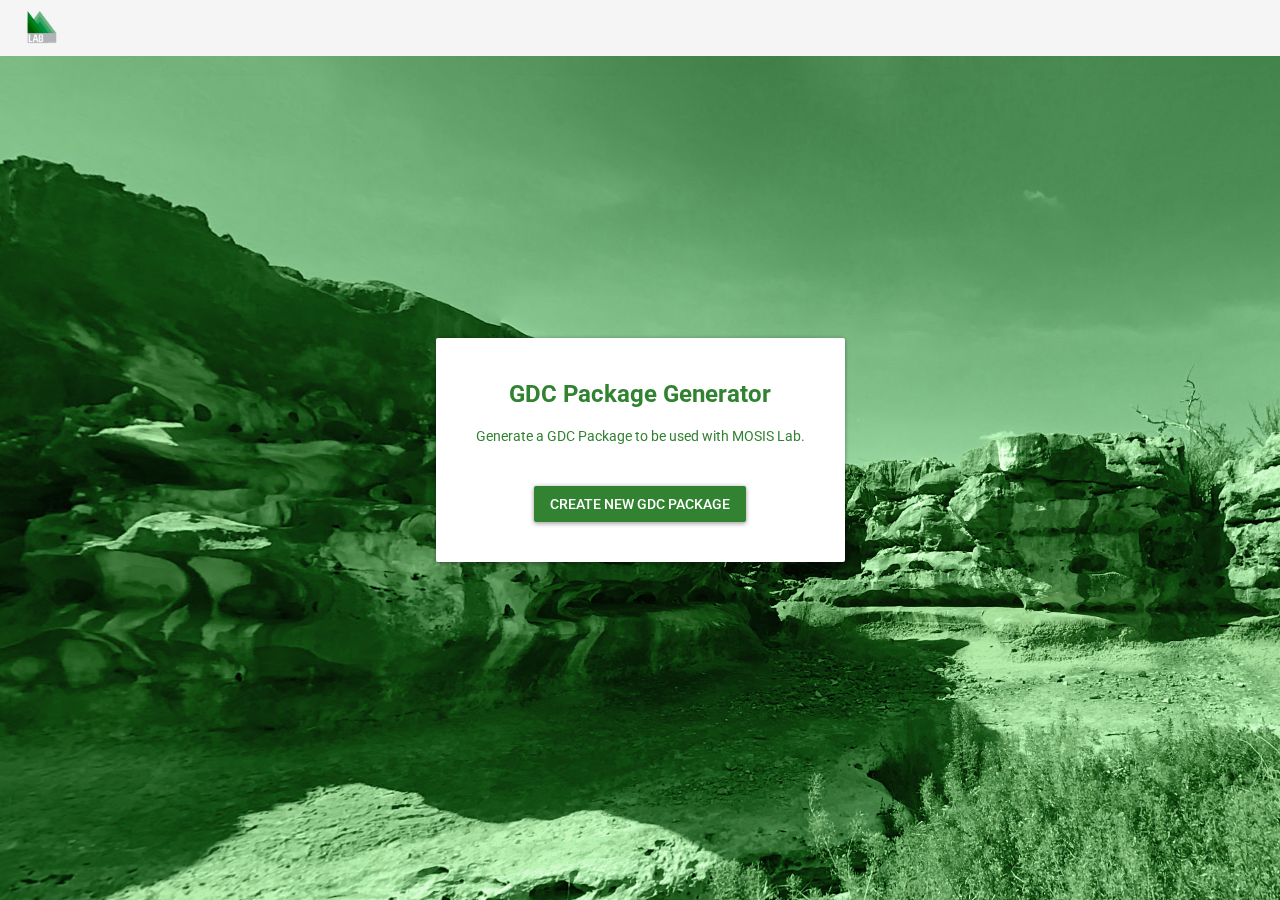
<file: mainScreen.html>
<!DOCTYPE html>
<html lang="en">

<head>
    <title>GDC Package Generator</title>
    <!-- Required meta tags -->
    <meta charset="utf-8">
    <meta content="initial-scale=1, shrink-to-fit=no, width=device-width" name="viewport">

    <!-- CSS -->
    <!-- Add Material font (Roboto) and Material icon as needed -->
    <link
        href="https://fonts.googleapis.com/css?family=Roboto:300,300i,400,400i,500,500i,700,700i|Roboto+Mono:300,400,700|Roboto+Slab:300,400,700"
        rel="stylesheet">
    <link href="https://fonts.googleapis.com/icon?family=Material+Icons" rel="stylesheet">

    <!-- Add Material CSS, replace Bootstrap CSS -->
    <link href="material.min.css" rel="stylesheet">
</head>

<body style="background-image: url('../Resources/background.png');">
    <nav class="navbar navbar-light" style="background-color: #F5F5F5;">
        <a class="navbar-brand" href="#">
            <img src="Resources/mosisLab.png" width="48" height="48" alt="">
        </a>
    </nav>
    <div class="container" style="position:fixed; top: 50%; left:50%;  transform: translate(-50%, -50%);">
        <div class="row justify-content-center">
            <div class="col-sm-3">
            </div>
            <div class="col-sm-auto">
                <div class="card  text-center">
                    <div class="card-body m-4">
                        <p class="card-title text-primary"><strong>GDC Package Generator</strong>
                        </p>
                        <p class="card-text text-primary">Generate a GDC Package to be used with MOSIS Lab.</p>
                        <a href="HTMLs/newGDC.html" class="btn btn-primary mt-4">Create New GDC Package</a>
                    </div>
                </div>
            </div>
            <div class="col-sm-3">
            </div>
        </div>

        <!-- Optional JavaScript -->
        <!-- jQuery first, then Popper.js, then Bootstrap JS -->
        <script src="https://code.jquery.com/jquery-3.3.1.slim.min.js"></script>
        <script src="https://cdnjs.cloudflare.com/ajax/libs/popper.js/1.14.3/umd/popper.min.js"></script>
        <script src="https://stackpath.bootstrapcdn.com/bootstrap/4.1.1/js/bootstrap.min.js"></script>

        <!-- Then Material JavaScript on top of Bootstrap JavaScript -->
        <script src="material.min.js"></script>
</body>

</html>
</file>
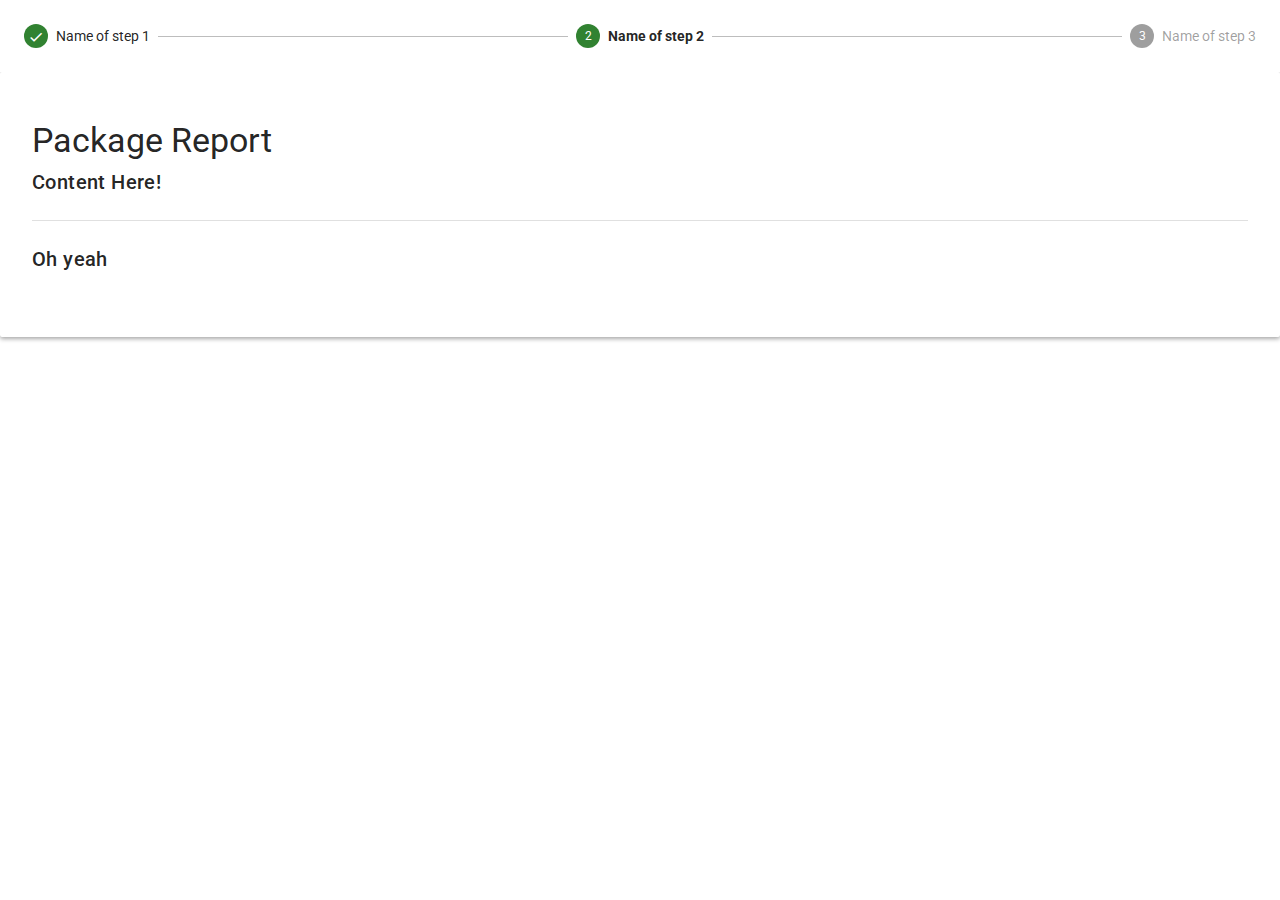
<file: HTMLs/report.html>
<!DOCTYPE html>
<html lang="en">

<head>
  <title>GDC Package Generator</title>
  <!-- Required meta tags -->
  <meta charset="utf-8">
  <meta content="initial-scale=1, shrink-to-fit=no, width=device-width" name="viewport">

  <!-- CSS -->
  <!-- Add Material font (Roboto) and Material icon as needed -->
  <link href="https://fonts.googleapis.com/css?family=Roboto:300,300i,400,400i,500,500i,700,700i|Roboto+Mono:300,400,700|Roboto+Slab:300,400,700"
    rel="stylesheet">
  <link href="https://fonts.googleapis.com/icon?family=Material+Icons" rel="stylesheet">

  <!-- Add Material CSS, replace Bootstrap CSS -->
  <link href="../material.min.css" rel="stylesheet">
</head>

<body>
  <div class="stepper-horiz">
    <div class="stepper done">
      <div class="stepper-icon">
        <i class="material-icons">check</i>
      </div>
      <span class="stepper-text">Name of step 1</span>
    </div>
    <div class="stepper active">
      <div class="stepper-icon">
        <span>2</span>
      </div>
      <span class="stepper-text">Name of step 2</span>
    </div>
    <div class="stepper">
      <div class="stepper-icon">
        <span>3</span>
      </div>
      <span class="stepper-text">Name of step 3</span>
    </div>
  </div>
  <main class="jumbotron justify-content-center">
    <h1 class="display-4">Package Report</h1>
    <span class="lead">Content Here!</span>
    <hr class="my-4">
    <p class="lead">Oh yeah </p>
  </main>

  <!-- Optional JavaScript -->
  <!-- jQuery first, then Popper.js, then Bootstrap JS -->
  <script src="https://code.jquery.com/jquery-3.3.1.slim.min.js"></script>
  <script src="https://cdnjs.cloudflare.com/ajax/libs/popper.js/1.14.3/umd/popper.min.js"></script>
  <script src="https://stackpath.bootstrapcdn.com/bootstrap/4.1.1/js/bootstrap.min.js"></script>

  <!-- Then Material JavaScript on top of Bootstrap JavaScript -->
  <script src="../material.min.js"></script>
</body>

</html>
</file>
<file: material.min.css>
:root {
    --amber: #ffc107;
    --blue: #2196f3;
    --blue-grey: #607d8b;
    --breakpoint-lg: 992px;
    --breakpoint-md: 768px;
    --breakpoint-sm: 576px;
    --breakpoint-xl: 1200px;
    --breakpoint-xs: 0;
    --brown: #795548;
    --cyan: #00bcd4;
    --danger: #f44336;
    --danger-dark: #d32f2f;
    --danger-light: #ffcdd2;
    --dark: #424242;
    --dark-dark: #212121;
    --dark-light: #757575;
    --deep-orange: #ff5722;
    --deep-purple: #673ab7;
    --font-family-monospace: "Roboto Mono", Menlo, Monaco, Consolas, "Liberation Mono", "Courier New", monospace;
    --font-family-sans-serif: Roboto, -apple-system, BlinkMacSystemFont, "Segoe UI", "Helvetica Neue", Arial, sans-serif, "Apple Color Emoji", "Segoe UI Emoji", "Segoe UI Symbol";
    --font-family-serif: "Roboto Slab", Georgia, "Times New Roman", Times, serif, "Apple Color Emoji", "Segoe UI Emoji", "Segoe UI Symbol";
    --green: #4caf50;
    --grey: #9e9e9e;
    --indigo: #3f51b5;
    --info: #2196f3;
    --info-dark: #1976d2;
    --info-light: #bbdefb;
    --light: #f5f5f5;
    --light-blue: #03a9f4;
    --light-dark: #e0e0e0;
    --light-green: #8bc34a;
    --light-light: #fafafa;
    --lime: #cddc39;
    --orange: #ff9800;
    --pink: #e91e63;
    --primary: #318231;
    --primary-dark: #184018;
    --primary-light: #61FF61;
    --purple: #9c27b0;
    --red: #f44336;
    --secondary: #ff4081;
    --secondary-dark: #f50057;
    --secondary-light: #ff80ab;
    --success: #4caf50;
    --success-dark: #388e3c;
    --success-light: #c8e6c9;
    --teal: #009688;
    --warning: #ff9800;
    --warning-dark: #f57c00;
    --warning-light: #ffe0b2;
    --yellow: #ffeb3b
}

*,
:after,
:before {
    box-sizing: inherit
}

@-ms-viewport {
    width: device-width
}

article,
aside,
figcaption,
figure,
footer,
header,
hgroup,
main,
nav,
section {
    display: block
}

body {
    -moz-osx-font-smoothing: grayscale;
    -webkit-font-smoothing: antialiased;
    background-color: #fff;
    color: rgba(0, 0, 0, .87);
    font-family: Roboto, -apple-system, BlinkMacSystemFont, Segoe UI, Helvetica Neue, Arial, sans-serif, Apple Color Emoji, Segoe UI Emoji, Segoe UI Symbol;
    font-size: .875rem;
    font-weight: 400;
    line-height: 1.428572;
    margin: 0;
    text-align: left;
    text-align: start
}

[dir=rtl] body {
    text-align: right;
    text-align: start
}

html {
    -moz-text-size-adjust: 100%;
    -ms-overflow-style: scrollbar;
    -ms-text-size-adjust: 100%;
    -webkit-tap-highlight-color: transparent;
    -webkit-text-size-adjust: 100%;
    box-sizing: border-box;
    font-family: sans-serif;
    line-height: 1.15;
    text-size-adjust: 100%
}

[tabindex="-1"]:focus {
    outline: 0 !important
}

code,
kbd,
pre,
samp {
    font-family: Roboto Mono, Menlo, Monaco, Consolas, Liberation Mono, Courier New, monospace;
    font-size: 1em
}

pre {
    -ms-overflow-style: scrollbar;
    margin-bottom: 1rem;
    margin-top: 0;
    overflow: auto
}

figure {
    margin: 0 0 1rem
}

hr {
    box-sizing: content-box;
    height: 0;
    overflow: visible
}

button,
input,
optgroup,
select,
textarea {
    font-family: inherit;
    font-size: inherit;
    line-height: inherit;
    margin: 0
}

[type=reset],
[type=submit],
button,
html [type=button] {
    -webkit-appearance: button
}

[type=button]::-moz-focus-inner,
[type=reset]::-moz-focus-inner,
[type=submit]::-moz-focus-inner,
button::-moz-focus-inner {
    border-style: none;
    padding: 0
}

button,
input {
    overflow: visible
}

button,
select {
    text-transform: none
}

button:focus {
    outline: 1px dotted;
    outline: 5px auto -webkit-focus-ring-color
}

fieldset {
    border: 0;
    margin: 0;
    min-width: 0;
    padding: 0
}

input[type=checkbox],
input[type=radio] {
    box-sizing: border-box;
    padding: 0
}

input[type=date],
input[type=datetime-local],
input[type=month],
input[type=time] {
    -webkit-appearance: listbox
}

label {
    color: rgba(0, 0, 0, .38);
    display: inline-block;
    font-size: .75rem;
    line-height: 1.5
}

label,
legend {
    font-weight: 400;
    letter-spacing: 0
}

legend {
    color: inherit;
    display: block;
    font-size: 1.5rem;
    line-height: 1.333334;
    margin-bottom: .5rem;
    max-width: 100%;
    padding: 0;
    white-space: normal;
    width: 100%
}

output {
    display: inline-block
}

progress {
    vertical-align: baseline
}

select[multiple],
select[size],
textarea {
    overflow: auto
}

textarea {
    resize: vertical
}

[type=number]::-webkit-inner-spin-button,
[type=number]::-webkit-outer-spin-button {
    height: auto
}

[type=search] {
    -webkit-appearance: none;
    outline-offset: -2px
}

[type=search]::-webkit-search-cancel-button,
[type=search]::-webkit-search-decoration {
    -webkit-appearance: none
}

::-webkit-file-upload-button {
    -webkit-appearance: button;
    font: inherit
}

[hidden] {
    display: none !important
}

img {
    border-style: none;
    vertical-align: middle
}

svg:not(:root) {
    overflow: hidden
}

summary {
    cursor: pointer;
    display: list-item
}

a {
    -webkit-text-decoration-skip: objects;
    background-color: transparent;
    color: #ff4081;
    text-decoration: none
}

a:active,
a:focus,
a:hover {
    color: #ff4081;
    text-decoration: underline
}

a:not([href]):not([tabindex]),
a:not([href]):not([tabindex]):active,
a:not([href]):not([tabindex]):focus,
a:not([href]):not([tabindex]):hover {
    color: inherit;
    text-decoration: none
}

a:not([href]):not([tabindex]):focus {
    outline: 0
}

template {
    display: none
}

caption {
    caption-side: bottom;
    color: rgba(0, 0, 0, .38);
    font-size: .75rem;
    font-weight: 400;
    letter-spacing: 0;
    line-height: 1.5;
    min-height: 3.5rem;
    padding: 1.214285rem 1.5rem;
    text-align: left;
    text-align: start
}

[dir=rtl] caption {
    text-align: right;
    text-align: start
}

table {
    border-collapse: collapse
}

th {
    text-align: left;
    text-align: start
}

[dir=rtl] th {
    text-align: right;
    text-align: start
}

abbr[data-original-title],
abbr[title] {
    -webkit-text-decoration: underline dotted;
    border-bottom: 0;
    cursor: help;
    text-decoration: underline dotted
}

address {
    font-style: normal;
    line-height: inherit;
    margin-bottom: 1rem
}

b,
strong {
    font-weight: bolder
}

blockquote {
    margin: 0 0 1rem
}

dd {
    margin-bottom: .5rem;
    margin-left: 0
}

dfn {
    font-style: italic
}

dl,
ol,
ul {
    margin-bottom: 1rem;
    margin-top: 0
}

dt {
    font-weight: 500
}

h1,
h2,
h3,
h4,
h5,
h6 {
    margin-bottom: .5rem;
    margin-top: 0
}

mark {
    background-color: #ffeb3b;
    color: rgba(0, 0, 0, .87)
}

ol ol,
ol ul,
ul ol,
ul ul {
    margin-bottom: 0
}

p {
    margin-bottom: 1rem;
    margin-top: 0
}

small {
    font-size: 80%
}

sub,
sup {
    font-size: 75%;
    line-height: 0;
    position: relative;
    vertical-align: baseline
}

sub {
    bottom: -.25em
}

sup {
    top: -.5em
}

.col,
.col-1,
.col-2,
.col-3,
.col-4,
.col-5,
.col-6,
.col-7,
.col-8,
.col-9,
.col-10,
.col-11,
.col-12,
.col-auto,
.col-lg,
.col-lg-1,
.col-lg-2,
.col-lg-3,
.col-lg-4,
.col-lg-5,
.col-lg-6,
.col-lg-7,
.col-lg-8,
.col-lg-9,
.col-lg-10,
.col-lg-11,
.col-lg-12,
.col-lg-auto,
.col-md,
.col-md-1,
.col-md-2,
.col-md-3,
.col-md-4,
.col-md-5,
.col-md-6,
.col-md-7,
.col-md-8,
.col-md-9,
.col-md-10,
.col-md-11,
.col-md-12,
.col-md-auto,
.col-sm,
.col-sm-1,
.col-sm-2,
.col-sm-3,
.col-sm-4,
.col-sm-5,
.col-sm-6,
.col-sm-7,
.col-sm-8,
.col-sm-9,
.col-sm-10,
.col-sm-11,
.col-sm-12,
.col-sm-auto,
.col-xl,
.col-xl-1,
.col-xl-2,
.col-xl-3,
.col-xl-4,
.col-xl-5,
.col-xl-6,
.col-xl-7,
.col-xl-8,
.col-xl-9,
.col-xl-10,
.col-xl-11,
.col-xl-12,
.col-xl-auto {
    min-height: 1px;
    padding-left: 20px;
    padding-right: 20px;
    position: relative;
    width: 100%
}

.col-1 {
    -ms-flex: 0 0 8.333333%;
    flex: 0 0 8.333333%;
    max-width: 8.333333%
}

.col-2 {
    -ms-flex: 0 0 16.666667%;
    flex: 0 0 16.666667%;
    max-width: 16.666667%
}

.col-3 {
    -ms-flex: 0 0 25%;
    flex: 0 0 25%;
    max-width: 25%
}

.col-4 {
    -ms-flex: 0 0 33.333333%;
    flex: 0 0 33.333333%;
    max-width: 33.333333%
}

.col-5 {
    -ms-flex: 0 0 41.666667%;
    flex: 0 0 41.666667%;
    max-width: 41.666667%
}

.col-6 {
    -ms-flex: 0 0 50%;
    flex: 0 0 50%;
    max-width: 50%
}

.col-7 {
    -ms-flex: 0 0 58.333333%;
    flex: 0 0 58.333333%;
    max-width: 58.333333%
}

.col-8 {
    -ms-flex: 0 0 66.666667%;
    flex: 0 0 66.666667%;
    max-width: 66.666667%
}

.col-9 {
    -ms-flex: 0 0 75%;
    flex: 0 0 75%;
    max-width: 75%
}

.col-10 {
    -ms-flex: 0 0 83.333333%;
    flex: 0 0 83.333333%;
    max-width: 83.333333%
}

.col-11 {
    -ms-flex: 0 0 91.666667%;
    flex: 0 0 91.666667%;
    max-width: 91.666667%
}

.col-12 {
    -ms-flex: 0 0 100%;
    flex: 0 0 100%;
    max-width: 100%
}

.offset-1 {
    margin-left: 8.333333%
}

.offset-2 {
    margin-left: 16.666667%
}

.offset-3 {
    margin-left: 25%
}

.offset-4 {
    margin-left: 33.333333%
}

.offset-5 {
    margin-left: 41.666667%
}

.offset-6 {
    margin-left: 50%
}

.offset-7 {
    margin-left: 58.333333%
}

.offset-8 {
    margin-left: 66.666667%
}

.offset-9 {
    margin-left: 75%
}

.offset-10 {
    margin-left: 83.333333%
}

.offset-11 {
    margin-left: 91.666667%
}

.order-1 {
    -ms-flex-order: 1;
    order: 1
}

.order-2 {
    -ms-flex-order: 2;
    order: 2
}

.order-3 {
    -ms-flex-order: 3;
    order: 3
}

.order-4 {
    -ms-flex-order: 4;
    order: 4
}

.order-5 {
    -ms-flex-order: 5;
    order: 5
}

.order-6 {
    -ms-flex-order: 6;
    order: 6
}

.order-7 {
    -ms-flex-order: 7;
    order: 7
}

.order-8 {
    -ms-flex-order: 8;
    order: 8
}

.order-9 {
    -ms-flex-order: 9;
    order: 9
}

.order-10 {
    -ms-flex-order: 10;
    order: 10
}

.order-11 {
    -ms-flex-order: 11;
    order: 11
}

.order-12 {
    -ms-flex-order: 12;
    order: 12
}

.col {
    -ms-flex-positive: 1;
    -ms-flex-preferred-size: 0;
    flex-basis: 0;
    flex-grow: 1;
    max-width: 100%
}

.col-auto {
    -ms-flex: 0 0 auto;
    flex: 0 0 auto;
    max-width: none;
    width: auto
}

.order-last {
    -ms-flex-order: 13;
    order: 13
}

@media (min-width:576px) {
    .col-sm-1 {
        -ms-flex: 0 0 8.333333%;
        flex: 0 0 8.333333%;
        max-width: 8.333333%
    }

    .col-sm-2 {
        -ms-flex: 0 0 16.666667%;
        flex: 0 0 16.666667%;
        max-width: 16.666667%
    }

    .col-sm-3 {
        -ms-flex: 0 0 25%;
        flex: 0 0 25%;
        max-width: 25%
    }

    .col-sm-4 {
        -ms-flex: 0 0 33.333333%;
        flex: 0 0 33.333333%;
        max-width: 33.333333%
    }

    .col-sm-5 {
        -ms-flex: 0 0 41.666667%;
        flex: 0 0 41.666667%;
        max-width: 41.666667%
    }

    .col-sm-6 {
        -ms-flex: 0 0 50%;
        flex: 0 0 50%;
        max-width: 50%
    }

    .col-sm-7 {
        -ms-flex: 0 0 58.333333%;
        flex: 0 0 58.333333%;
        max-width: 58.333333%
    }

    .col-sm-8 {
        -ms-flex: 0 0 66.666667%;
        flex: 0 0 66.666667%;
        max-width: 66.666667%
    }

    .col-sm-9 {
        -ms-flex: 0 0 75%;
        flex: 0 0 75%;
        max-width: 75%
    }

    .col-sm-10 {
        -ms-flex: 0 0 83.333333%;
        flex: 0 0 83.333333%;
        max-width: 83.333333%
    }

    .col-sm-11 {
        -ms-flex: 0 0 91.666667%;
        flex: 0 0 91.666667%;
        max-width: 91.666667%
    }

    .col-sm-12 {
        -ms-flex: 0 0 100%;
        flex: 0 0 100%;
        max-width: 100%
    }

    .offset-sm-0 {
        margin-left: 0
    }

    .offset-sm-1 {
        margin-left: 8.333333%
    }

    .offset-sm-2 {
        margin-left: 16.666667%
    }

    .offset-sm-3 {
        margin-left: 25%
    }

    .offset-sm-4 {
        margin-left: 33.333333%
    }

    .offset-sm-5 {
        margin-left: 41.666667%
    }

    .offset-sm-6 {
        margin-left: 50%
    }

    .offset-sm-7 {
        margin-left: 58.333333%
    }

    .offset-sm-8 {
        margin-left: 66.666667%
    }

    .offset-sm-9 {
        margin-left: 75%
    }

    .offset-sm-10 {
        margin-left: 83.333333%
    }

    .offset-sm-11 {
        margin-left: 91.666667%
    }

    .order-sm-0 {
        -ms-flex-order: 0;
        order: 0
    }

    .order-sm-1 {
        -ms-flex-order: 1;
        order: 1
    }

    .order-sm-2 {
        -ms-flex-order: 2;
        order: 2
    }

    .order-sm-3 {
        -ms-flex-order: 3;
        order: 3
    }

    .order-sm-4 {
        -ms-flex-order: 4;
        order: 4
    }

    .order-sm-5 {
        -ms-flex-order: 5;
        order: 5
    }

    .order-sm-6 {
        -ms-flex-order: 6;
        order: 6
    }

    .order-sm-7 {
        -ms-flex-order: 7;
        order: 7
    }

    .order-sm-8 {
        -ms-flex-order: 8;
        order: 8
    }

    .order-sm-9 {
        -ms-flex-order: 9;
        order: 9
    }

    .order-sm-10 {
        -ms-flex-order: 10;
        order: 10
    }

    .order-sm-11 {
        -ms-flex-order: 11;
        order: 11
    }

    .order-sm-12 {
        -ms-flex-order: 12;
        order: 12
    }

    .col-sm {
        -ms-flex-positive: 1;
        -ms-flex-preferred-size: 0;
        flex-basis: 0;
        flex-grow: 1;
        max-width: 100%
    }

    .col-sm-auto {
        -ms-flex: 0 0 auto;
        flex: 0 0 auto;
        max-width: none;
        width: auto
    }

    .order-sm-first {
        -ms-flex-order: -1;
        order: -1
    }

    .order-sm-last {
        -ms-flex-order: 13;
        order: 13
    }
}

@media (min-width:768px) {
    .col-md-1 {
        -ms-flex: 0 0 8.333333%;
        flex: 0 0 8.333333%;
        max-width: 8.333333%
    }

    .col-md-2 {
        -ms-flex: 0 0 16.666667%;
        flex: 0 0 16.666667%;
        max-width: 16.666667%
    }

    .col-md-3 {
        -ms-flex: 0 0 25%;
        flex: 0 0 25%;
        max-width: 25%
    }

    .col-md-4 {
        -ms-flex: 0 0 33.333333%;
        flex: 0 0 33.333333%;
        max-width: 33.333333%
    }

    .col-md-5 {
        -ms-flex: 0 0 41.666667%;
        flex: 0 0 41.666667%;
        max-width: 41.666667%
    }

    .col-md-6 {
        -ms-flex: 0 0 50%;
        flex: 0 0 50%;
        max-width: 50%
    }

    .col-md-7 {
        -ms-flex: 0 0 58.333333%;
        flex: 0 0 58.333333%;
        max-width: 58.333333%
    }

    .col-md-8 {
        -ms-flex: 0 0 66.666667%;
        flex: 0 0 66.666667%;
        max-width: 66.666667%
    }

    .col-md-9 {
        -ms-flex: 0 0 75%;
        flex: 0 0 75%;
        max-width: 75%
    }

    .col-md-10 {
        -ms-flex: 0 0 83.333333%;
        flex: 0 0 83.333333%;
        max-width: 83.333333%
    }

    .col-md-11 {
        -ms-flex: 0 0 91.666667%;
        flex: 0 0 91.666667%;
        max-width: 91.666667%
    }

    .col-md-12 {
        -ms-flex: 0 0 100%;
        flex: 0 0 100%;
        max-width: 100%
    }

    .offset-md-0 {
        margin-left: 0
    }

    .offset-md-1 {
        margin-left: 8.333333%
    }

    .offset-md-2 {
        margin-left: 16.666667%
    }

    .offset-md-3 {
        margin-left: 25%
    }

    .offset-md-4 {
        margin-left: 33.333333%
    }

    .offset-md-5 {
        margin-left: 41.666667%
    }

    .offset-md-6 {
        margin-left: 50%
    }

    .offset-md-7 {
        margin-left: 58.333333%
    }

    .offset-md-8 {
        margin-left: 66.666667%
    }

    .offset-md-9 {
        margin-left: 75%
    }

    .offset-md-10 {
        margin-left: 83.333333%
    }

    .offset-md-11 {
        margin-left: 91.666667%
    }

    .order-md-0 {
        -ms-flex-order: 0;
        order: 0
    }

    .order-md-1 {
        -ms-flex-order: 1;
        order: 1
    }

    .order-md-2 {
        -ms-flex-order: 2;
        order: 2
    }

    .order-md-3 {
        -ms-flex-order: 3;
        order: 3
    }

    .order-md-4 {
        -ms-flex-order: 4;
        order: 4
    }

    .order-md-5 {
        -ms-flex-order: 5;
        order: 5
    }

    .order-md-6 {
        -ms-flex-order: 6;
        order: 6
    }

    .order-md-7 {
        -ms-flex-order: 7;
        order: 7
    }

    .order-md-8 {
        -ms-flex-order: 8;
        order: 8
    }

    .order-md-9 {
        -ms-flex-order: 9;
        order: 9
    }

    .order-md-10 {
        -ms-flex-order: 10;
        order: 10
    }

    .order-md-11 {
        -ms-flex-order: 11;
        order: 11
    }

    .order-md-12 {
        -ms-flex-order: 12;
        order: 12
    }

    .col-md {
        -ms-flex-positive: 1;
        -ms-flex-preferred-size: 0;
        flex-basis: 0;
        flex-grow: 1;
        max-width: 100%
    }

    .col-md-auto {
        -ms-flex: 0 0 auto;
        flex: 0 0 auto;
        max-width: none;
        width: auto
    }

    .order-md-first {
        -ms-flex-order: -1;
        order: -1
    }

    .order-md-last {
        -ms-flex-order: 13;
        order: 13
    }
}

@media (min-width:992px) {
    .col-lg-1 {
        -ms-flex: 0 0 8.333333%;
        flex: 0 0 8.333333%;
        max-width: 8.333333%
    }

    .col-lg-2 {
        -ms-flex: 0 0 16.666667%;
        flex: 0 0 16.666667%;
        max-width: 16.666667%
    }

    .col-lg-3 {
        -ms-flex: 0 0 25%;
        flex: 0 0 25%;
        max-width: 25%
    }

    .col-lg-4 {
        -ms-flex: 0 0 33.333333%;
        flex: 0 0 33.333333%;
        max-width: 33.333333%
    }

    .col-lg-5 {
        -ms-flex: 0 0 41.666667%;
        flex: 0 0 41.666667%;
        max-width: 41.666667%
    }

    .col-lg-6 {
        -ms-flex: 0 0 50%;
        flex: 0 0 50%;
        max-width: 50%
    }

    .col-lg-7 {
        -ms-flex: 0 0 58.333333%;
        flex: 0 0 58.333333%;
        max-width: 58.333333%
    }

    .col-lg-8 {
        -ms-flex: 0 0 66.666667%;
        flex: 0 0 66.666667%;
        max-width: 66.666667%
    }

    .col-lg-9 {
        -ms-flex: 0 0 75%;
        flex: 0 0 75%;
        max-width: 75%
    }

    .col-lg-10 {
        -ms-flex: 0 0 83.333333%;
        flex: 0 0 83.333333%;
        max-width: 83.333333%
    }

    .col-lg-11 {
        -ms-flex: 0 0 91.666667%;
        flex: 0 0 91.666667%;
        max-width: 91.666667%
    }

    .col-lg-12 {
        -ms-flex: 0 0 100%;
        flex: 0 0 100%;
        max-width: 100%
    }

    .offset-lg-0 {
        margin-left: 0
    }

    .offset-lg-1 {
        margin-left: 8.333333%
    }

    .offset-lg-2 {
        margin-left: 16.666667%
    }

    .offset-lg-3 {
        margin-left: 25%
    }

    .offset-lg-4 {
        margin-left: 33.333333%
    }

    .offset-lg-5 {
        margin-left: 41.666667%
    }

    .offset-lg-6 {
        margin-left: 50%
    }

    .offset-lg-7 {
        margin-left: 58.333333%
    }

    .offset-lg-8 {
        margin-left: 66.666667%
    }

    .offset-lg-9 {
        margin-left: 75%
    }

    .offset-lg-10 {
        margin-left: 83.333333%
    }

    .offset-lg-11 {
        margin-left: 91.666667%
    }

    .order-lg-0 {
        -ms-flex-order: 0;
        order: 0
    }

    .order-lg-1 {
        -ms-flex-order: 1;
        order: 1
    }

    .order-lg-2 {
        -ms-flex-order: 2;
        order: 2
    }

    .order-lg-3 {
        -ms-flex-order: 3;
        order: 3
    }

    .order-lg-4 {
        -ms-flex-order: 4;
        order: 4
    }

    .order-lg-5 {
        -ms-flex-order: 5;
        order: 5
    }

    .order-lg-6 {
        -ms-flex-order: 6;
        order: 6
    }

    .order-lg-7 {
        -ms-flex-order: 7;
        order: 7
    }

    .order-lg-8 {
        -ms-flex-order: 8;
        order: 8
    }

    .order-lg-9 {
        -ms-flex-order: 9;
        order: 9
    }

    .order-lg-10 {
        -ms-flex-order: 10;
        order: 10
    }

    .order-lg-11 {
        -ms-flex-order: 11;
        order: 11
    }

    .order-lg-12 {
        -ms-flex-order: 12;
        order: 12
    }

    .col-lg {
        -ms-flex-positive: 1;
        -ms-flex-preferred-size: 0;
        flex-basis: 0;
        flex-grow: 1;
        max-width: 100%
    }

    .col-lg-auto {
        -ms-flex: 0 0 auto;
        flex: 0 0 auto;
        max-width: none;
        width: auto
    }

    .order-lg-first {
        -ms-flex-order: -1;
        order: -1
    }

    .order-lg-last {
        -ms-flex-order: 13;
        order: 13
    }
}

@media (min-width:1200px) {
    .col-xl-1 {
        -ms-flex: 0 0 8.333333%;
        flex: 0 0 8.333333%;
        max-width: 8.333333%
    }

    .col-xl-2 {
        -ms-flex: 0 0 16.666667%;
        flex: 0 0 16.666667%;
        max-width: 16.666667%
    }

    .col-xl-3 {
        -ms-flex: 0 0 25%;
        flex: 0 0 25%;
        max-width: 25%
    }

    .col-xl-4 {
        -ms-flex: 0 0 33.333333%;
        flex: 0 0 33.333333%;
        max-width: 33.333333%
    }

    .col-xl-5 {
        -ms-flex: 0 0 41.666667%;
        flex: 0 0 41.666667%;
        max-width: 41.666667%
    }

    .col-xl-6 {
        -ms-flex: 0 0 50%;
        flex: 0 0 50%;
        max-width: 50%
    }

    .col-xl-7 {
        -ms-flex: 0 0 58.333333%;
        flex: 0 0 58.333333%;
        max-width: 58.333333%
    }

    .col-xl-8 {
        -ms-flex: 0 0 66.666667%;
        flex: 0 0 66.666667%;
        max-width: 66.666667%
    }

    .col-xl-9 {
        -ms-flex: 0 0 75%;
        flex: 0 0 75%;
        max-width: 75%
    }

    .col-xl-10 {
        -ms-flex: 0 0 83.333333%;
        flex: 0 0 83.333333%;
        max-width: 83.333333%
    }

    .col-xl-11 {
        -ms-flex: 0 0 91.666667%;
        flex: 0 0 91.666667%;
        max-width: 91.666667%
    }

    .col-xl-12 {
        -ms-flex: 0 0 100%;
        flex: 0 0 100%;
        max-width: 100%
    }

    .offset-xl-0 {
        margin-left: 0
    }

    .offset-xl-1 {
        margin-left: 8.333333%
    }

    .offset-xl-2 {
        margin-left: 16.666667%
    }

    .offset-xl-3 {
        margin-left: 25%
    }

    .offset-xl-4 {
        margin-left: 33.333333%
    }

    .offset-xl-5 {
        margin-left: 41.666667%
    }

    .offset-xl-6 {
        margin-left: 50%
    }

    .offset-xl-7 {
        margin-left: 58.333333%
    }

    .offset-xl-8 {
        margin-left: 66.666667%
    }

    .offset-xl-9 {
        margin-left: 75%
    }

    .offset-xl-10 {
        margin-left: 83.333333%
    }

    .offset-xl-11 {
        margin-left: 91.666667%
    }

    .order-xl-0 {
        -ms-flex-order: 0;
        order: 0
    }

    .order-xl-1 {
        -ms-flex-order: 1;
        order: 1
    }

    .order-xl-2 {
        -ms-flex-order: 2;
        order: 2
    }

    .order-xl-3 {
        -ms-flex-order: 3;
        order: 3
    }

    .order-xl-4 {
        -ms-flex-order: 4;
        order: 4
    }

    .order-xl-5 {
        -ms-flex-order: 5;
        order: 5
    }

    .order-xl-6 {
        -ms-flex-order: 6;
        order: 6
    }

    .order-xl-7 {
        -ms-flex-order: 7;
        order: 7
    }

    .order-xl-8 {
        -ms-flex-order: 8;
        order: 8
    }

    .order-xl-9 {
        -ms-flex-order: 9;
        order: 9
    }

    .order-xl-10 {
        -ms-flex-order: 10;
        order: 10
    }

    .order-xl-11 {
        -ms-flex-order: 11;
        order: 11
    }

    .order-xl-12 {
        -ms-flex-order: 12;
        order: 12
    }

    .col-xl {
        -ms-flex-positive: 1;
        -ms-flex-preferred-size: 0;
        flex-basis: 0;
        flex-grow: 1;
        max-width: 100%
    }

    .col-xl-auto {
        -ms-flex: 0 0 auto;
        flex: 0 0 auto;
        max-width: none;
        width: auto
    }

    .order-xl-first {
        -ms-flex-order: -1;
        order: -1
    }

    .order-xl-last {
        -ms-flex-order: 13;
        order: 13
    }
}

.container {
    margin-left: auto;
    margin-right: auto;
    padding-left: 20px;
    padding-right: 20px;
    width: 100%
}

@media (min-width:576px) {
    .container {
        max-width: 540px
    }
}

@media (min-width:768px) {
    .container {
        max-width: 720px
    }
}

@media (min-width:992px) {
    .container {
        max-width: 960px
    }
}

@media (min-width:1200px) {
    .container {
        max-width: 1140px
    }
}

.container-fluid {
    margin-left: auto;
    margin-right: auto;
    padding-left: 20px;
    padding-right: 20px;
    width: 100%
}

.row {
    -ms-flex-wrap: wrap;
    display: -ms-flexbox;
    display: flex;
    flex-wrap: wrap;
    margin-left: -20px;
    margin-right: -20px
}

.no-gutters {
    margin-left: 0;
    margin-right: 0
}

.no-gutters>.col,
.no-gutters>[class*=col-] {
    padding-left: 0;
    padding-right: 0
}

.blockquote {
    border-left: .3125rem solid #318231;
    font-size: 1.25rem;
    font-weight: 500;
    letter-spacing: .02em;
    line-height: 1.4;
    margin-bottom: 1rem;
    padding: 0 1rem
}

.blockquote-footer {
    color: rgba(0, 0, 0, .38);
    display: block;
    font-size: .75rem;
    font-weight: 400;
    letter-spacing: 0;
    line-height: 1.5;
    margin-top: .25rem
}

.blockquote-footer:before {
    content: "\2014 \00A0"
}

.mark,
mark {
    background-color: #ffeb3b;
    color: rgba(0, 0, 0, .87);
    padding: .2em
}

.small,
small {
    font-size: 80%;
    font-weight: 400
}

.initialism {
    font-size: 90%;
    text-transform: uppercase
}

.typography-display-4 {
    font-size: 7rem;
    font-weight: 300;
    letter-spacing: -.04em;
    line-height: 1
}

.typography-display-3 {
    font-size: 3.5rem;
    font-weight: 400;
    letter-spacing: -.02em;
    line-height: 1.035715
}

.typography-display-2 {
    font-size: 2.8125rem;
    font-weight: 400;
    letter-spacing: 0;
    line-height: 1.066667
}

.typography-display-1 {
    font-size: 2.125rem;
    font-weight: 400;
    letter-spacing: 0;
    line-height: 1.176471
}

.typography-headline {
    font-size: 1.5rem;
    font-weight: 400;
    letter-spacing: 0;
    line-height: 1.333334
}

.typography-title {
    font-size: 1.25rem;
    font-weight: 500;
    letter-spacing: .02em;
    line-height: 1.4
}

.typography-subheading {
    font-size: 1rem;
    font-weight: 400;
    letter-spacing: .04em;
    line-height: 1.5
}

.typography-body-2 {
    font-weight: 500
}

.typography-body-1,
.typography-body-2 {
    font-size: .875rem;
    letter-spacing: 0;
    line-height: 1.428572
}

.typography-body-1 {
    font-weight: 400
}

.typography-caption {
    font-size: .75rem;
    font-weight: 400;
    letter-spacing: 0;
    line-height: 1.5
}

.h1,
.h2,
.h3,
.h4,
.h5,
.h6,
h1,
h2,
h3,
h4,
h5,
h6 {
    color: inherit;
    font-family: inherit;
    margin-bottom: .5rem
}

.h1,
h1 {
    font-size: 2.8125rem;
    line-height: 1.066667
}

.h1,
.h2,
h1,
h2 {
    font-weight: 400;
    letter-spacing: 0
}

.h2,
h2 {
    font-size: 2.125rem;
    line-height: 1.176471
}

.h3,
h3 {
    font-size: 1.5rem;
    font-weight: 400;
    letter-spacing: 0;
    line-height: 1.333334
}

.h4,
h4 {
    font-size: 1.25rem;
    font-weight: 500;
    letter-spacing: .02em;
    line-height: 1.4
}

.h5,
h5 {
    font-size: 1rem;
    font-weight: 400;
    letter-spacing: .04em;
    line-height: 1.5
}

.h6,
h6 {
    font-size: .875rem;
    font-weight: 500;
    letter-spacing: 0;
    line-height: 1.428572
}

.display-1 {
    font-size: 7rem;
    font-weight: 300;
    letter-spacing: -.04em;
    line-height: 1
}

.display-2 {
    font-size: 3.5rem;
    font-weight: 400;
    letter-spacing: -.02em;
    line-height: 1.035715
}

.display-3 {
    font-size: 2.8125rem;
    line-height: 1.066667
}

.display-3,
.display-4 {
    font-weight: 400;
    letter-spacing: 0
}

.display-4 {
    font-size: 2.125rem;
    line-height: 1.176471
}

.lead {
    font-size: 1.25rem;
    font-weight: 500;
    letter-spacing: .02em;
    line-height: 1.4
}

hr {
    border: 0;
    border-top: 1px solid rgba(0, 0, 0, .12);
    margin-bottom: 1rem;
    margin-top: 1rem
}

.list-inline {
    list-style: none;
    padding-left: 0
}

.list-inline-item {
    display: inline-block
}

.list-inline-item:not(:last-child) {
    margin-right: .5rem
}

.list-unstyled {
    list-style: none;
    padding-left: 0
}

.alert {
    border: 0;
    border-radius: 2px;
    display: block;
    margin-bottom: 1rem;
    padding: 1rem;
    position: relative
}

.alert-primary {
    background-color: #61FF61;
    color: rgba(0, 0, 0, .87)
}

.alert-secondary {
    background-color: #ff80ab;
    color: rgba(0, 0, 0, .87)
}

.alert-danger {
    background-color: #ffcdd2;
    color: rgba(0, 0, 0, .87)
}

.alert-info {
    background-color: #bbdefb;
    color: rgba(0, 0, 0, .87)
}

.alert-success {
    background-color: #c8e6c9;
    color: rgba(0, 0, 0, .87)
}

.alert-warning {
    background-color: #ffe0b2;
    color: rgba(0, 0, 0, .87)
}

.alert-dark {
    background-color: #757575;
    color: #fff
}

.alert-light {
    background-color: #fafafa;
    color: rgba(0, 0, 0, .87)
}

.alert-dismissible {
    padding-right: 3.5rem
}

.alert-dismissible .close {
    color: inherit;
    padding: .875rem 1rem;
    position: absolute;
    right: 0;
    top: 0
}

.alert-heading,
.alert-link {
    color: inherit
}

.alert-link {
    font-weight: 500
}

.alert-link:active,
.alert-link:focus,
.alert-link:hover {
    color: inherit
}

.badge {
    -ms-flex-align: center;
    align-items: center;
    border-radius: 2px;
    display: -ms-inline-flexbox;
    display: inline-flex;
    font-size: inherit;
    font-weight: 500;
    line-height: inherit;
    padding-left: .5em;
    padding-right: .5em;
    text-align: center;
    vertical-align: baseline;
    white-space: nowrap
}

.badge:empty {
    display: none
}

.btn .badge {
    margin-bottom: -1px;
    margin-top: -1px;
    padding-bottom: 1px;
    padding-top: 1px
}

.badge-primary {
    background-color: #318231;
    color: #fff
}

.badge-primary[href]:active,
.badge-primary[href]:focus,
.badge-primary[href]:hover {
    background-color: #184018;
    color: #fff;
    text-decoration: none
}

.badge-secondary {
    background-color: #ff4081;
    color: #fff
}

.badge-secondary[href]:active,
.badge-secondary[href]:focus,
.badge-secondary[href]:hover {
    background-color: #f50057;
    color: #fff;
    text-decoration: none
}

.badge-danger {
    background-color: #f44336;
    color: #fff
}

.badge-danger[href]:active,
.badge-danger[href]:focus,
.badge-danger[href]:hover {
    background-color: #d32f2f;
    color: #fff;
    text-decoration: none
}

.badge-info {
    background-color: #2196f3;
    color: #fff
}

.badge-info[href]:active,
.badge-info[href]:focus,
.badge-info[href]:hover {
    background-color: #1976d2;
    color: #fff;
    text-decoration: none
}

.badge-success {
    background-color: #4caf50;
    color: #fff
}

.badge-success[href]:active,
.badge-success[href]:focus,
.badge-success[href]:hover {
    background-color: #388e3c;
    color: #fff;
    text-decoration: none
}

.badge-warning {
    background-color: #ff9800;
    color: rgba(0, 0, 0, .87)
}

.badge-warning[href]:active,
.badge-warning[href]:focus,
.badge-warning[href]:hover {
    background-color: #f57c00;
    color: #fff;
    text-decoration: none
}

.badge-dark {
    background-color: #424242;
    color: #fff
}

.badge-dark[href]:active,
.badge-dark[href]:focus,
.badge-dark[href]:hover {
    background-color: #212121;
    color: #fff;
    text-decoration: none
}

.badge-light {
    background-color: #f5f5f5;
    color: rgba(0, 0, 0, .87)
}

.badge-light[href]:active,
.badge-light[href]:focus,
.badge-light[href]:hover {
    background-color: #e0e0e0;
    color: rgba(0, 0, 0, .87);
    text-decoration: none
}

.badge-pill {
    border-radius: 1em
}

.breadcrumb {
    -ms-flex-wrap: wrap;
    background-color: #f5f5f5;
    border-radius: 2px;
    flex-wrap: wrap;
    list-style: none;
    margin-bottom: 1rem;
    min-height: 3.5rem;
    padding: .625rem 1rem
}

.breadcrumb,
.breadcrumb-item {
    -ms-flex-align: center;
    align-items: center;
    display: -ms-flexbox;
    display: flex
}

.breadcrumb-item {
    color: rgba(0, 0, 0, .54);
    transition-duration: .3s;
    transition-property: color;
    transition-timing-function: cubic-bezier(.4, 0, .2, 1)
}

@media (min-width:576px) {
    .breadcrumb-item {
        transition-duration: .39s
    }
}

@media (min-width:992px) {
    .breadcrumb-item {
        transition-duration: .2s
    }
}

@media screen and (prefers-reduced-motion:reduce) {
    .breadcrumb-item {
        transition: none
    }
}

.breadcrumb-item:active,
.breadcrumb-item:focus,
.breadcrumb-item:hover {
    color: rgba(0, 0, 0, .87)
}

.breadcrumb-item.active {
    color: rgba(0, 0, 0, .87);
    font-weight: bolder
}

.breadcrumb-item a {
    color: inherit;
    text-decoration: none
}

.breadcrumb-item+.breadcrumb-item {
    margin-left: .5rem
}

.breadcrumb-item+.breadcrumb-item:before {
    -moz-osx-font-smoothing: grayscale;
    -webkit-font-feature-settings: "liga";
    -webkit-font-smoothing: antialiased;
    color: rgba(0, 0, 0, .54);
    content: "chevron_right";
    display: inline-block;
    font-family: Material Icons;
    font-feature-settings: "liga";
    font-size: 1.714286em;
    font-style: normal;
    font-weight: 400;
    letter-spacing: normal;
    line-height: .583333em;
    margin-right: .5rem;
    text-rendering: optimizeLegibility;
    text-transform: none;
    vertical-align: -.302198em;
    white-space: nowrap;
    word-wrap: normal
}

.carousel {
    position: relative
}

.carousel:hover .carousel-control-next,
.carousel:hover .carousel-control-prev {
    opacity: 1
}

.carousel-inner {
    overflow: hidden;
    position: relative;
    width: 100%
}

.carousel-item {
    -ms-flex-align: center;
    -webkit-backface-visibility: hidden;
    -webkit-perspective: 1000px;
    align-items: center;
    backface-visibility: hidden;
    display: none;
    perspective: 1000px;
    position: relative;
    transition-duration: .375s;
    transition-property: -webkit-transform;
    transition-property: transform;
    transition-property: transform, -webkit-transform;
    transition-timing-function: cubic-bezier(.4, 0, .2, 1);
    width: 100%
}

@media (min-width:576px) {
    .carousel-item {
        transition-duration: .4875s
    }
}

@media (min-width:992px) {
    .carousel-item {
        transition-duration: .25s
    }
}

@media screen and (prefers-reduced-motion:reduce) {
    .carousel-item {
        transition: none
    }
}

.carousel-item-next,
.carousel-item-prev,
.carousel-item.active {
    display: -ms-flexbox;
    display: flex
}

.carousel-item-left.active,
.carousel-item-prev {
    -webkit-transform: translateX(-100%);
    transform: translateX(-100%)
}

@supports ((-webkit-transform-style:preserve-3d) or (transform-style:preserve-3d)) {

    .carousel-item-left.active,
    .carousel-item-prev {
        -webkit-transform: translate3d(-100%, 0, 0);
        transform: translate3d(-100%, 0, 0)
    }
}

.carousel-item-left.carousel-item-next,
.carousel-item-prev.carousel-item-right {
    -webkit-transform: translateX(0);
    transform: translateX(0)
}

@supports ((-webkit-transform-style:preserve-3d) or (transform-style:preserve-3d)) {

    .carousel-item-left.carousel-item-next,
    .carousel-item-prev.carousel-item-right {
        -webkit-transform: translateZ(0);
        transform: translateZ(0)
    }
}

.carousel-item-next,
.carousel-item-right.active {
    -webkit-transform: translateX(100%);
    transform: translateX(100%)
}

@supports ((-webkit-transform-style:preserve-3d) or (transform-style:preserve-3d)) {

    .carousel-item-next,
    .carousel-item-right.active {
        -webkit-transform: translate3d(100%, 0, 0);
        transform: translate3d(100%, 0, 0)
    }
}

.carousel-item-next,
.carousel-item-prev {
    position: absolute;
    top: 0
}

.carousel-fade .carousel-item {
    opacity: 0;
    transition-duration: .375s;
    transition-property: opacity;
    transition-timing-function: cubic-bezier(.4, 0, .2, 1)
}

@media (min-width:576px) {
    .carousel-fade .carousel-item {
        transition-duration: .4875s
    }
}

@media (min-width:992px) {
    .carousel-fade .carousel-item {
        transition-duration: .25s
    }
}

@media screen and (prefers-reduced-motion:reduce) {
    .carousel-fade .carousel-item {
        transition: none
    }
}

.carousel-fade .carousel-item-next.carousel-item-left,
.carousel-fade .carousel-item-prev.carousel-item-right,
.carousel-fade .carousel-item.active {
    opacity: 1
}

.carousel-fade .carousel-item-left.active,
.carousel-fade .carousel-item-next,
.carousel-fade .carousel-item-prev,
.carousel-fade .carousel-item-prev.active,
.carousel-fade .carousel-item.active {
    -webkit-transform: translateX(0);
    transform: translateX(0)
}

@supports ((-webkit-transform-style:preserve-3d) or (transform-style:preserve-3d)) {

    .carousel-fade .carousel-item-left.active,
    .carousel-fade .carousel-item-next,
    .carousel-fade .carousel-item-prev,
    .carousel-fade .carousel-item-prev.active,
    .carousel-fade .carousel-item.active {
        -webkit-transform: translateZ(0);
        transform: translateZ(0)
    }
}

.carousel-fade .carousel-item-left.active,
.carousel-fade .carousel-item-right.active {
    opacity: 0
}

.carousel-control-next,
.carousel-control-prev {
    -moz-user-select: none;
    -ms-flex-align: center;
    -ms-flex-pack: center;
    -ms-user-select: none;
    -webkit-user-select: none;
    align-items: center;
    background-color: hsla(0, 0%, 100%, .12);
    border-radius: 50%;
    box-shadow: 0 6px 10px 0 rgba(0, 0, 0, .14), 0 1px 18px 0 rgba(0, 0, 0, .12), 0 3px 5px 0 rgba(0, 0, 0, .2);
    color: #fff;
    cursor: pointer;
    display: -ms-flexbox;
    display: flex;
    font-size: .8125rem;
    height: 2.5rem;
    justify-content: center;
    line-height: 1;
    margin-top: -1.25rem;
    opacity: 0;
    position: absolute;
    top: 50%;
    user-select: none;
    width: 2.5rem
}

.carousel-control-next:active,
.carousel-control-next:focus,
.carousel-control-next:hover,
.carousel-control-prev:active,
.carousel-control-prev:focus,
.carousel-control-prev:hover {
    background-color: hsla(0, 0%, 80%, .25);
    color: #fff;
    text-decoration: none
}

.carousel-control-next:active,
.carousel-control-prev:active {
    box-shadow: 0 0 4px 0 rgba(0, 0, 0, .14), 0 3px 4px 0 rgba(0, 0, 0, .12), 0 1px 5px 0 rgba(0, 0, 0, .2)
}

.carousel-control-next:focus,
.carousel-control-prev:focus {
    opacity: 1;
    outline: 0
}

.carousel-control-next {
    right: 1.25rem
}

.carousel-control-prev {
    left: 1.25rem
}

.carousel-control-next-icon,
.carousel-control-prev-icon {
    -moz-osx-font-smoothing: grayscale;
    -webkit-font-feature-settings: "liga";
    -webkit-font-smoothing: antialiased;
    font-family: Material Icons;
    font-feature-settings: "liga";
    font-size: 1.714286em;
    font-style: normal;
    font-weight: 400;
    letter-spacing: normal;
    line-height: .583333em;
    text-rendering: optimizeLegibility;
    text-transform: none;
    vertical-align: -.302198em;
    white-space: nowrap;
    word-wrap: normal
}

.carousel-control-next-icon:before {
    content: "chevron_right"
}

.carousel-control-prev-icon:before {
    content: "chevron_left"
}

.carousel-caption {
    bottom: 1.5rem;
    color: #fff;
    left: 25%;
    position: absolute;
    right: 25%;
    text-align: center;
    z-index: 1
}

.carousel-indicators {
    -ms-flex-pack: center;
    bottom: .5rem;
    display: -ms-flexbox;
    display: flex;
    justify-content: center;
    left: 5rem;
    list-style: none;
    margin-bottom: 0;
    padding-left: 0;
    position: absolute;
    right: 5rem;
    z-index: 1
}

.carousel-indicators li {
    -ms-flex: 0 0 auto;
    background-color: transparent;
    border: 1px solid hsla(0, 0%, 100%, .12);
    border-radius: .5rem;
    cursor: pointer;
    flex: 0 0 auto;
    height: .5rem;
    margin-left: 1px;
    margin-right: 1px;
    overflow: hidden;
    text-indent: 100%;
    white-space: nowrap;
    width: .5rem
}

.carousel-indicators .active {
    background-color: hsla(0, 0%, 80%, .25)
}

.close {
    -moz-appearance: none;
    -webkit-appearance: none;
    appearance: none;
    background-color: transparent;
    background-image: none;
    border: 0;
    color: rgba(0, 0, 0, .38);
    float: right;
    font-size: 1.5rem;
    font-weight: 300;
    line-height: 1;
    padding: 0;
    transition-duration: .3s;
    transition-property: color;
    transition-timing-function: cubic-bezier(.4, 0, .2, 1)
}

@media (min-width:576px) {
    .close {
        transition-duration: .39s
    }
}

@media (min-width:992px) {
    .close {
        transition-duration: .2s
    }
}

@media screen and (prefers-reduced-motion:reduce) {
    .close {
        transition: none
    }
}

.close:active,
.close:focus,
.close:hover {
    color: rgba(0, 0, 0, .87);
    text-decoration: none
}

.close:focus {
    outline: 0
}

.close:not(:disabled):not(.disabled) {
    cursor: pointer
}

code {
    background-color: #f5f5f5;
    border-radius: 2px;
    color: #bd4147;
    font-size: 87.5%;
    padding: .2rem .4rem;
    word-break: break-word
}

a>code {
    color: inherit
}

kbd {
    background-color: rgba(0, 0, 0, .87);
    border-radius: 2px;
    color: #fff;
    font-size: 87.5%;
    padding: .2rem .4rem
}

kbd kbd {
    font-size: 100%;
    font-weight: bolder;
    padding: 0
}

pre {
    border-radius: 2px;
    color: rgba(0, 0, 0, .87);
    display: block;
    font-size: 87.5%
}

pre code {
    background-color: transparent;
    border-radius: 0;
    color: inherit;
    font-size: inherit;
    padding: 0;
    word-break: normal
}

.pre-scrollable {
    max-height: 340px;
    overflow-y: scroll
}

.form-check {
    display: block;
    margin-bottom: .5rem;
    padding-left: 1.25rem;
    position: relative
}

.form-check-inline {
    display: inline-block;
    margin-bottom: 0;
    margin-right: .5rem
}

.form-check-input {
    margin-left: -1.25rem;
    margin-top: .25rem;
    position: absolute
}

.form-check-input:disabled~.form-check-label {
    color: rgba(0, 0, 0, .38)
}

.form-check-label {
    color: inherit;
    font-size: inherit;
    line-height: inherit
}

.form-group {
    margin-bottom: 1rem
}

.form-row {
    -ms-flex-wrap: wrap;
    display: -ms-flexbox;
    display: flex;
    flex-wrap: wrap;
    margin-left: -.5rem;
    margin-right: -.5rem
}

.form-row>.col,
.form-row>[class*=col-] {
    padding-left: .5rem;
    padding-right: .5rem
}

.form-inline {
    -ms-flex-align: center;
    -ms-flex-flow: row wrap;
    align-items: center;
    display: -ms-flexbox;
    display: flex;
    flex-flow: row wrap
}

.form-inline .custom-file,
.form-inline .custom-select {
    width: auto
}

.form-inline .form-check {
    margin-bottom: 0;
    width: auto
}

.form-inline .form-control,
.form-inline .form-control-file {
    display: inline-block;
    vertical-align: middle;
    width: auto
}

.form-inline .form-control-plaintext {
    display: inline-block
}

.form-inline .form-group {
    -ms-flex: 0 0 auto;
    -ms-flex-align: center;
    -ms-flex-flow: row wrap;
    align-items: center;
    display: -ms-flexbox;
    display: flex;
    flex: 0 0 auto;
    flex-flow: row wrap;
    margin-bottom: 0
}

.form-inline .input-group {
    width: auto
}

.col-form-label {
    color: inherit;
    font-size: .875rem;
    line-height: 1.714286;
    padding-bottom: .375rem;
    padding-top: .375rem
}

.col-form-label-lg {
    font-size: 1.859375rem;
    line-height: 1.344538;
    padding-bottom: .625rem;
    padding-top: .625rem
}

.col-form-label-sm {
    font-size: .710938rem;
    line-height: 1.758242;
    padding-bottom: .375rem;
    padding-top: .375rem
}

.form-text {
    color: rgba(0, 0, 0, .38);
    display: block;
    font-size: .75rem;
    font-weight: 400;
    letter-spacing: 0;
    line-height: 1.5;
    margin-top: .5rem
}

.custom-select-lg+.form-text,
.floating-label-lg+.form-text,
.floating-label-lg .custom-select+.form-text,
.floating-label-lg .form-control+.form-text,
.floating-label-lg .form-control-file+.form-text,
.form-control-lg+.form-text,
.input-group-lg>.floating-label+.form-text,
.input-group-lg>.floating-label .custom-select+.form-text,
.input-group-lg>.floating-label .form-control+.form-text,
.input-group-lg>.floating-label .form-control-file+.form-text,
.input-group-lg>.textfield-box+.form-text,
.input-group-lg>.textfield-box .custom-select+.form-text,
.input-group-lg>.textfield-box .form-control+.form-text,
.input-group-lg>.textfield-box .form-control-file+.form-text,
.textfield-box-lg+.form-text,
.textfield-box-lg .custom-select+.form-text,
.textfield-box-lg .form-control+.form-text,
.textfield-box-lg .form-control-file+.form-text {
    margin-top: .75rem
}

.custom-select-sm+.form-text,
.floating-label-sm+.form-text,
.floating-label-sm .custom-select+.form-text,
.floating-label-sm .form-control+.form-text,
.floating-label-sm .form-control-file+.form-text,
.form-control-sm+.form-text,
.input-group-sm>.floating-label+.form-text,
.input-group-sm>.floating-label .custom-select+.form-text,
.input-group-sm>.floating-label .form-control+.form-text,
.input-group-sm>.floating-label .form-control-file+.form-text,
.input-group-sm>.textfield-box+.form-text,
.input-group-sm>.textfield-box .custom-select+.form-text,
.input-group-sm>.textfield-box .form-control+.form-text,
.input-group-sm>.textfield-box .form-control-file+.form-text,
.textfield-box-sm+.form-text,
.textfield-box-sm .custom-select+.form-text,
.textfield-box-sm .form-control+.form-text,
.textfield-box-sm .form-control-file+.form-text {
    margin-top: .25rem
}

.form-control-plaintext {
    background-color: transparent;
    border: solid transparent;
    border-radius: 0;
    border-width: 0 0 1px;
    box-shadow: none;
    color: rgba(0, 0, 0, .87);
    display: block;
    font-size: 1rem;
    line-height: 1.5;
    padding: .375rem 0 calc(.375rem - 1px);
    width: 100%
}

.form-control-plaintext.form-control-lg,
.form-control-plaintext.form-control-sm {
    padding-left: 0;
    padding-right: 0
}

.figure {
    display: inline-block
}

.figure-caption {
    color: rgba(0, 0, 0, .38);
    font-size: .75rem;
    font-weight: 400;
    letter-spacing: 0;
    line-height: 1.5
}

.figure-img {
    line-height: 1;
    margin-bottom: .5rem
}

.img-fluid,
.img-thumbnail {
    height: auto;
    max-width: 100%
}

.img-thumbnail,
.jumbotron {
    box-shadow: 0 0 4px 0 rgba(0, 0, 0, .14), 0 3px 4px 0 rgba(0, 0, 0, .12), 0 1px 5px 0 rgba(0, 0, 0, .2)
}

.jumbotron {
    background-color: #fff;
    border-radius: 2px;
    color: rgba(0, 0, 0, .87);
    padding: 3rem 2rem
}

.jumbotron-fluid {
    border-radius: 0;
    padding-left: 0;
    padding-right: 0
}

.media {
    -ms-flex-align: start;
    align-items: flex-start;
    display: -ms-flexbox;
    display: flex
}

.media-body {
    -ms-flex: 1;
    flex: 1
}

.nav {
    -ms-flex-wrap: wrap;
    display: -ms-flexbox;
    display: flex;
    flex-wrap: wrap;
    list-style: none;
    margin-bottom: 0;
    padding-left: 0
}

.nav-link {
    display: block;
    padding: .5rem 1rem
}

.nav-link:active,
.nav-link:focus,
.nav-link:hover {
    text-decoration: none
}

.nav-link.disabled {
    color: rgba(0, 0, 0, .38);
    cursor: default
}

.nav-fill .nav-item {
    -ms-flex: 1 1 auto;
    flex: 1 1 auto;
    text-align: center
}

.nav-justified .nav-item {
    -ms-flex-positive: 1;
    -ms-flex-preferred-size: 0;
    flex-basis: 0;
    flex-grow: 1;
    text-align: center
}

.nav-pills .nav-link {
    border-radius: 2px;
    color: rgba(0, 0, 0, .87);
    opacity: .7;
    transition-duration: .3s;
    transition-property: background-color, color, opacity;
    transition-timing-function: cubic-bezier(.4, 0, .2, 1)
}

@media (min-width:576px) {
    .nav-pills .nav-link {
        transition-duration: .39s
    }
}

@media (min-width:992px) {
    .nav-pills .nav-link {
        transition-duration: .2s
    }
}

@media screen and (prefers-reduced-motion:reduce) {
    .nav-pills .nav-link {
        transition: none
    }
}

.nav-pills .nav-link:active,
.nav-pills .nav-link:focus,
.nav-pills .nav-link:hover {
    background-color: rgba(0, 0, 0, .12)
}

.nav-pills .nav-link.active {
    color: #ff4081;
    opacity: 1
}

.nav-pills .nav-link.disabled {
    background-color: transparent;
    color: rgba(0, 0, 0, .38);
    opacity: 1
}

.nav-pills .nav-link:active {
    opacity: 1
}

.nav-pills .show>.nav-link {
    background-color: rgba(0, 0, 0, .12);
    opacity: 1
}

.tab-content>.tab-pane {
    display: none
}

.tab-content>.active {
    display: block
}

.pagination {
    background-color: #f5f5f5;
    display: -ms-flexbox;
    display: flex;
    list-style: none;
    padding: .625rem .5rem
}

.page-link {
    border-radius: 2px;
    color: rgba(0, 0, 0, .87);
    display: block;
    font-size: .875rem;
    font-weight: 500;
    line-height: 1;
    margin-left: 1px;
    padding: .6875rem 1rem;
    position: relative;
    text-align: center;
    transition-duration: .3s;
    transition-property: color;
    transition-timing-function: cubic-bezier(.4, 0, .2, 1);
    white-space: nowrap
}

@media (min-width:576px) {
    .page-link {
        transition-duration: .39s
    }
}

@media (min-width:992px) {
    .page-link {
        transition-duration: .2s
    }
}

@media screen and (prefers-reduced-motion:reduce) {
    .page-link {
        transition: none
    }
}

.page-link:active,
.page-link:focus,
.page-link:hover {
    color: rgba(0, 0, 0, .87);
    text-decoration: none
}

.page-link:focus,
.page-link:hover {
    background-image: linear-gradient(180deg, rgba(0, 0, 0, .12), rgba(0, 0, 0, .12))
}

.page-link.active,
.page-link:active {
    background-color: hsla(0, 0%, 60%, .4);
    background-image: none
}

.page-link:focus {
    outline: 0
}

.page-link:not(:disabled):not(.disabled) {
    cursor: pointer
}

.page-item:first-child .page-link {
    margin-left: 0
}

.page-item.active .page-link {
    background-color: hsla(0, 0%, 60%, .4)
}

.page-item.disabled .page-link {
    background-color: transparent;
    color: rgba(0, 0, 0, .38);
    cursor: auto;
    pointer-events: none
}

.pagination-lg .page-link {
    font-size: .9375rem;
    padding: .78125rem 1rem
}

.pagination-sm .page-link {
    font-size: .8125rem;
    padding: .59375rem 1rem
}

.popover {
    background-color: #fff;
    border-radius: 2px;
    box-shadow: 0 2px 4px 0 rgba(0, 0, 0, .14), 0 4px 5px 0 rgba(0, 0, 0, .12), 0 1px 10px 0 rgba(0, 0, 0, .2);
    display: block;
    font-family: Roboto, -apple-system, BlinkMacSystemFont, Segoe UI, Helvetica Neue, Arial, sans-serif, Apple Color Emoji, Segoe UI Emoji, Segoe UI Symbol;
    font-size: .875rem;
    font-style: normal;
    font-weight: 400;
    left: 0;
    letter-spacing: normal;
    line-break: auto;
    line-height: 1.428572;
    margin: 1.5rem;
    max-width: 17.5rem;
    position: absolute;
    text-align: left;
    text-align: start;
    text-decoration: none;
    text-shadow: none;
    text-transform: none;
    top: 0;
    white-space: normal;
    word-break: normal;
    word-spacing: normal;
    z-index: 240
}

[dir=rtl] .popover {
    text-align: right;
    text-align: start
}

.popover-body {
    padding: 1.25rem 1.5rem
}

.popover-body>:last-child {
    margin-bottom: 0
}

.popover-header {
    font-size: 1.25rem;
    font-weight: 500;
    letter-spacing: .02em;
    line-height: 1.4;
    margin-bottom: 0;
    padding: 1.25rem 1.5rem 0
}

.popover-header:empty {
    display: none
}

.popover-header:last-child {
    padding-bottom: 1.25rem
}

@media (min-width:768px) {
    .popover {
        margin: .875rem
    }
}

.embed-responsive {
    display: block;
    overflow: hidden;
    padding: 0;
    position: relative;
    width: 100%
}

.embed-responsive:before {
    content: "";
    display: block
}

.embed-responsive .embed-responsive-item,
.embed-responsive embed,
.embed-responsive iframe,
.embed-responsive object,
.embed-responsive video {
    border: 0;
    bottom: 0;
    height: 100%;
    left: 0;
    position: absolute;
    top: 0;
    width: 100%
}

.embed-responsive-1by1:before {
    padding-top: 100%
}

.embed-responsive-4by3:before {
    padding-top: 75%
}

.embed-responsive-16by9:before {
    padding-top: 56.25%
}

.embed-responsive-21by9:before {
    padding-top: 42.857143%
}

.collapse {
    display: none
}

.collapse.show {
    display: block
}

tbody.collapse.show {
    display: table-row-group
}

tr.collapse.show {
    display: table-row
}

.collapsing {
    height: 0;
    overflow: hidden;
    position: relative;
    transition-duration: .3s;
    transition-property: height;
    transition-timing-function: cubic-bezier(.4, 0, .2, 1)
}

@media (min-width:576px) {
    .collapsing {
        transition-duration: .39s
    }
}

@media (min-width:992px) {
    .collapsing {
        transition-duration: .2s
    }
}

@media screen and (prefers-reduced-motion:reduce) {
    .collapsing {
        transition: none
    }
}

.fade {
    opacity: 0;
    transition-duration: .3s;
    transition-property: opacity;
    transition-timing-function: cubic-bezier(.4, 0, .2, 1)
}

@media (min-width:576px) {
    .fade {
        transition-duration: .39s
    }
}

@media (min-width:992px) {
    .fade {
        transition-duration: .2s
    }
}

@media screen and (prefers-reduced-motion:reduce) {
    .fade {
        transition: none
    }
}

.fade.show {
    opacity: 1
}

.btn {
    -moz-user-select: none;
    -ms-user-select: none;
    -webkit-user-select: none;
    background-color: transparent;
    background-image: none;
    border: 0;
    border-radius: 2px;
    box-shadow: 0 0 4px 0 rgba(0, 0, 0, .14), 0 3px 4px 0 rgba(0, 0, 0, .12), 0 1px 5px 0 rgba(0, 0, 0, .2);
    color: rgba(0, 0, 0, .87);
    display: inline-block;
    font-size: .875rem;
    font-weight: 500;
    line-height: 1;
    margin: 0;
    max-width: 100%;
    min-width: 5.5rem;
    padding: .6875rem 1rem;
    position: relative;
    text-align: center;
    text-transform: uppercase;
    transition-duration: .3s;
    transition-property: box-shadow;
    transition-timing-function: cubic-bezier(.4, 0, .2, 1);
    user-select: none;
    vertical-align: middle;
    white-space: nowrap
}

@media (min-width:576px) {
    .btn {
        transition-duration: .39s
    }
}

@media (min-width:992px) {
    .btn {
        transition-duration: .2s
    }
}

@media screen and (prefers-reduced-motion:reduce) {
    .btn {
        transition: none
    }
}

.btn:active,
.btn:focus,
.btn:hover {
    color: rgba(0, 0, 0, .87);
    text-decoration: none
}

.btn:focus,
.btn:hover {
    background-image: linear-gradient(180deg, rgba(0, 0, 0, .12), rgba(0, 0, 0, .12))
}

.btn.active,
.btn:active {
    background-color: hsla(0, 0%, 60%, .4);
    background-image: none;
    box-shadow: 0 8px 10px 1px rgba(0, 0, 0, .14), 0 3px 14px 3px rgba(0, 0, 0, .12), 0 4px 15px 0 rgba(0, 0, 0, .2)
}

.btn.disabled,
.btn:disabled {
    background-color: rgba(0, 0, 0, .12);
    background-image: none;
    box-shadow: none;
    color: rgba(0, 0, 0, .26);
    opacity: 1
}

.btn:focus {
    outline: 0
}

.btn:not(:disabled):not(.disabled) {
    cursor: pointer
}

.show>.btn.dropdown-toggle {
    background-image: linear-gradient(180deg, rgba(0, 0, 0, .12), rgba(0, 0, 0, .12))
}

a.btn.disabled,
fieldset:disabled a.btn {
    pointer-events: none
}

.btn-primary {
    background-color: #318231;
    color: #fff
}

.btn-primary:active,
.btn-primary:focus,
.btn-primary:hover {
    color: #fff
}

.btn-primary.active,
.btn-primary:active {
    background-color: #184018
}

.btn-primary.disabled,
.btn-primary:disabled {
    background-color: rgba(0, 0, 0, .12);
    color: rgba(0, 0, 0, .26)
}

.btn-secondary {
    background-color: #ff4081;
    color: #fff
}

.btn-secondary:active,
.btn-secondary:focus,
.btn-secondary:hover {
    color: #fff
}

.btn-secondary.active,
.btn-secondary:active {
    background-color: #f50057
}

.btn-secondary.disabled,
.btn-secondary:disabled {
    background-color: rgba(0, 0, 0, .12);
    color: rgba(0, 0, 0, .26)
}

.btn-danger {
    background-color: #f44336;
    color: #fff
}

.btn-danger:active,
.btn-danger:focus,
.btn-danger:hover {
    color: #fff
}

.btn-danger.active,
.btn-danger:active {
    background-color: #d32f2f
}

.btn-danger.disabled,
.btn-danger:disabled {
    background-color: rgba(0, 0, 0, .12);
    color: rgba(0, 0, 0, .26)
}

.btn-info {
    background-color: #2196f3
}

.btn-info,
.btn-info:active,
.btn-info:focus,
.btn-info:hover {
    color: #fff
}

.btn-info.active,
.btn-info:active {
    background-color: #1976d2
}

.btn-info.disabled,
.btn-info:disabled {
    background-color: rgba(0, 0, 0, .12);
    color: rgba(0, 0, 0, .26)
}

.btn-success {
    background-color: #4caf50;
    color: #fff
}

.btn-success:active,
.btn-success:focus,
.btn-success:hover {
    color: #fff
}

.btn-success.active,
.btn-success:active {
    background-color: #388e3c
}

.btn-success.disabled,
.btn-success:disabled {
    background-color: rgba(0, 0, 0, .12);
    color: rgba(0, 0, 0, .26)
}

.btn-warning {
    background-color: #ff9800
}

.btn-warning,
.btn-warning:active,
.btn-warning:focus,
.btn-warning:hover {
    color: rgba(0, 0, 0, .87)
}

.btn-warning.active,
.btn-warning:active {
    background-color: #f57c00
}

.btn-warning.disabled,
.btn-warning:disabled {
    background-color: rgba(0, 0, 0, .12);
    color: rgba(0, 0, 0, .26)
}

.btn-dark {
    background-color: #424242
}

.btn-dark,
.btn-dark:active,
.btn-dark:focus,
.btn-dark:hover {
    color: #fff
}

.btn-dark.active,
.btn-dark:active {
    background-color: #212121
}

.btn-dark.disabled,
.btn-dark:disabled {
    background-color: rgba(0, 0, 0, .12);
    color: rgba(0, 0, 0, .26)
}

.btn-light {
    background-color: #f5f5f5
}

.btn-light,
.btn-light:active,
.btn-light:focus,
.btn-light:hover {
    color: rgba(0, 0, 0, .87)
}

.btn-light.active,
.btn-light:active {
    background-color: #e0e0e0
}

.btn-light.disabled,
.btn-light:disabled {
    background-color: rgba(0, 0, 0, .12);
    color: rgba(0, 0, 0, .26)
}

[class*=bg-dark] :not([class*=bg-light]) .btn.disabled,
[class*=bg-dark] :not([class*=bg-light]) .btn:disabled {
    background-color: hsla(0, 0%, 100%, .12);
    color: hsla(0, 0%, 100%, .3)
}

.btn-group-lg>.btn,
.btn-lg,
.input-group-lg>.input-group-append>.btn,
.input-group-lg>.input-group-prepend>.btn {
    font-size: .9375rem;
    padding: .78125rem 1rem
}

.btn-group-sm>.btn,
.btn-sm,
.input-group-sm>.input-group-append>.btn,
.input-group-sm>.input-group-prepend>.btn {
    font-size: .8125rem;
    padding: .59375rem 1rem
}

.btn-block {
    display: block;
    width: 100%
}

.btn-block+.btn-block {
    margin-top: .25rem
}

[type=button].btn-block,
[type=reset].btn-block,
[type=submit].btn-block {
    width: 100%
}

.btn-link {
    background-color: transparent;
    border-radius: 0;
    box-shadow: none;
    color: #ff4081;
    font-weight: 400;
    text-decoration: none;
    text-transform: none
}

.btn-link:active,
.btn-link:focus,
.btn-link:hover {
    color: #ff4081;
    text-decoration: underline
}

.btn-link:focus,
.btn-link:hover {
    background-image: none
}

.btn-link.active,
.btn-link:active {
    background-color: transparent;
    box-shadow: none
}

.btn-link.disabled,
.btn-link:disabled {
    background-color: transparent;
    color: rgba(0, 0, 0, .26);
    text-decoration: none
}

.btn-fluid {
    min-width: 0
}

[class*=btn-flat],
[class*=btn-outline] {
    background-color: transparent;
    box-shadow: none
}

[class*=btn-flat].active,
[class*=btn-flat]:active,
[class*=btn-outline].active,
[class*=btn-outline]:active {
    box-shadow: none
}

[class*=btn-flat].disabled,
[class*=btn-flat]:disabled,
[class*=btn-outline].disabled,
[class*=btn-outline]:disabled {
    background-color: transparent
}

.btn-flat-primary,
.btn-flat-primary:active,
.btn-flat-primary:focus,
.btn-flat-primary:hover,
.btn-outline-primary,
.btn-outline-primary:active,
.btn-outline-primary:focus,
.btn-outline-primary:hover {
    color: #318231
}

.btn-flat-primary.disabled,
.btn-flat-primary:disabled,
.btn-outline-primary.disabled,
.btn-outline-primary:disabled {
    color: rgba(0, 0, 0, .26)
}

.btn-flat-secondary,
.btn-flat-secondary:active,
.btn-flat-secondary:focus,
.btn-flat-secondary:hover,
.btn-outline-secondary,
.btn-outline-secondary:active,
.btn-outline-secondary:focus,
.btn-outline-secondary:hover {
    color: #ff4081
}

.btn-flat-secondary.disabled,
.btn-flat-secondary:disabled,
.btn-outline-secondary.disabled,
.btn-outline-secondary:disabled {
    color: rgba(0, 0, 0, .26)
}

.btn-flat-danger,
.btn-flat-danger:active,
.btn-flat-danger:focus,
.btn-flat-danger:hover,
.btn-outline-danger,
.btn-outline-danger:active,
.btn-outline-danger:focus,
.btn-outline-danger:hover {
    color: #f44336
}

.btn-flat-danger.disabled,
.btn-flat-danger:disabled,
.btn-outline-danger.disabled,
.btn-outline-danger:disabled {
    color: rgba(0, 0, 0, .26)
}

.btn-flat-info,
.btn-flat-info:active,
.btn-flat-info:focus,
.btn-flat-info:hover,
.btn-outline-info,
.btn-outline-info:active,
.btn-outline-info:focus,
.btn-outline-info:hover {
    color: #2196f3
}

.btn-flat-info.disabled,
.btn-flat-info:disabled,
.btn-outline-info.disabled,
.btn-outline-info:disabled {
    color: rgba(0, 0, 0, .26)
}

.btn-flat-success,
.btn-flat-success:active,
.btn-flat-success:focus,
.btn-flat-success:hover,
.btn-outline-success,
.btn-outline-success:active,
.btn-outline-success:focus,
.btn-outline-success:hover {
    color: #4caf50
}

.btn-flat-success.disabled,
.btn-flat-success:disabled,
.btn-outline-success.disabled,
.btn-outline-success:disabled {
    color: rgba(0, 0, 0, .26)
}

.btn-flat-warning,
.btn-flat-warning:active,
.btn-flat-warning:focus,
.btn-flat-warning:hover,
.btn-outline-warning,
.btn-outline-warning:active,
.btn-outline-warning:focus,
.btn-outline-warning:hover {
    color: #ff9800
}

.btn-flat-warning.disabled,
.btn-flat-warning:disabled,
.btn-outline-warning.disabled,
.btn-outline-warning:disabled {
    color: rgba(0, 0, 0, .26)
}

.btn-flat-dark,
.btn-flat-dark:active,
.btn-flat-dark:focus,
.btn-flat-dark:hover,
.btn-outline-dark,
.btn-outline-dark:active,
.btn-outline-dark:focus,
.btn-outline-dark:hover {
    color: #424242
}

.btn-flat-dark.disabled,
.btn-flat-dark:disabled,
.btn-outline-dark.disabled,
.btn-outline-dark:disabled {
    color: rgba(0, 0, 0, .26)
}

.btn-flat-light,
.btn-flat-light:active,
.btn-flat-light:focus,
.btn-flat-light:hover,
.btn-outline-light,
.btn-outline-light:active,
.btn-outline-light:focus,
.btn-outline-light:hover {
    color: #f5f5f5
}

.btn-flat-light.disabled,
.btn-flat-light:disabled,
.btn-outline-light.disabled,
.btn-outline-light:disabled {
    color: rgba(0, 0, 0, .26)
}

.btn-flat-light:focus,
.btn-flat-light:hover,
.btn-outline-light:focus,
.btn-outline-light:hover {
    background-image: linear-gradient(180deg, hsla(0, 0%, 100%, .12), hsla(0, 0%, 100%, .12))
}

.btn-flat-light.active,
.btn-flat-light:active,
.btn-outline-light.active,
.btn-outline-light:active {
    background-color: hsla(0, 0%, 80%, .25)
}

.btn-float {
    border-radius: 50%;
    box-shadow: 0 6px 10px 0 rgba(0, 0, 0, .14), 0 1px 18px 0 rgba(0, 0, 0, .12), 0 3px 5px 0 rgba(0, 0, 0, .2);
    height: 3.5rem;
    line-height: 3.5rem;
    min-width: 0;
    padding: 0;
    width: 3.5rem
}

.btn-float.active,
.btn-float:active {
    box-shadow: 0 0 4px 0 rgba(0, 0, 0, .14), 0 3px 4px 0 rgba(0, 0, 0, .12), 0 1px 5px 0 rgba(0, 0, 0, .2)
}

.btn-float.disabled,
.btn-float:disabled {
    box-shadow: none
}

.btn-float.btn-sm {
    height: 2.5rem;
    line-height: 2.5rem;
    width: 2.5rem
}

.btn-float-dropdown .dropdown-menu {
    border-radius: 0;
    margin-top: 1rem;
    min-width: 3.5rem;
    padding-bottom: 0;
    padding-top: 0;
    text-align: center
}

.btn-float-dropdown .dropdown-menu:before {
    display: none
}

.btn-float-dropdown .dropdown-menu .btn-float {
    display: block;
    margin-bottom: 1rem;
    margin-left: auto;
    margin-right: auto
}

.btn-group,
.btn-group-vertical {
    background-color: #fff;
    border-radius: 2px;
    box-shadow: 0 0 4px 0 rgba(0, 0, 0, .14), 0 3px 4px 0 rgba(0, 0, 0, .12), 0 1px 5px 0 rgba(0, 0, 0, .2);
    display: -ms-inline-flexbox;
    display: inline-flex;
    position: relative;
    vertical-align: middle
}

.btn-group-vertical>.btn-primary.disabled,
.btn-group-vertical>.btn-primary:disabled,
.btn-group>.btn-primary.disabled,
.btn-group>.btn-primary:disabled {
    background-color: #61FF61;
    color: rgba(0, 0, 0, .87)
}

.btn-group-vertical>.btn-secondary.disabled,
.btn-group-vertical>.btn-secondary:disabled,
.btn-group>.btn-secondary.disabled,
.btn-group>.btn-secondary:disabled {
    background-color: #ff80ab;
    color: rgba(0, 0, 0, .87)
}

.btn-group-vertical>.btn-danger.disabled,
.btn-group-vertical>.btn-danger:disabled,
.btn-group>.btn-danger.disabled,
.btn-group>.btn-danger:disabled {
    background-color: #ffcdd2;
    color: rgba(0, 0, 0, .87)
}

.btn-group-vertical>.btn-info.disabled,
.btn-group-vertical>.btn-info:disabled,
.btn-group>.btn-info.disabled,
.btn-group>.btn-info:disabled {
    background-color: #bbdefb;
    color: rgba(0, 0, 0, .87)
}

.btn-group-vertical>.btn-success.disabled,
.btn-group-vertical>.btn-success:disabled,
.btn-group>.btn-success.disabled,
.btn-group>.btn-success:disabled {
    background-color: #c8e6c9;
    color: rgba(0, 0, 0, .87)
}

.btn-group-vertical>.btn-warning.disabled,
.btn-group-vertical>.btn-warning:disabled,
.btn-group>.btn-warning.disabled,
.btn-group>.btn-warning:disabled {
    background-color: #ffe0b2;
    color: rgba(0, 0, 0, .87)
}

.btn-group-vertical>.btn-dark.disabled,
.btn-group-vertical>.btn-dark:disabled,
.btn-group>.btn-dark.disabled,
.btn-group>.btn-dark:disabled {
    background-color: #757575;
    color: #fff
}

.btn-group-vertical>.btn-light.disabled,
.btn-group-vertical>.btn-light:disabled,
.btn-group>.btn-light.disabled,
.btn-group>.btn-light:disabled {
    background-color: #fafafa;
    color: rgba(0, 0, 0, .87)
}

.btn-group-vertical>.btn,
.btn-group>.btn {
    -ms-flex: 0 1 auto;
    box-shadow: none;
    flex: 0 1 auto;
    min-width: 0;
    transition-duration: .3s;
    transition-property: border-color, opacity;
    transition-timing-function: cubic-bezier(.4, 0, .2, 1)
}

@media (min-width:576px) {

    .btn-group-vertical>.btn,
    .btn-group>.btn {
        transition-duration: .39s
    }
}

@media (min-width:992px) {

    .btn-group-vertical>.btn,
    .btn-group>.btn {
        transition-duration: .2s
    }
}

@media screen and (prefers-reduced-motion:reduce) {

    .btn-group-vertical>.btn,
    .btn-group>.btn {
        transition: none
    }
}

.btn-group-vertical>.btn.active,
.btn-group-vertical>.btn:active,
.btn-group>.btn.active,
.btn-group>.btn:active {
    box-shadow: none
}

.btn-group-vertical>.btn.disabled,
.btn-group-vertical>.btn:disabled,
.btn-group-vertical>.btn[class*=btn-outline],
.btn-group>.btn.disabled,
.btn-group>.btn:disabled,
.btn-group>.btn[class*=btn-outline] {
    opacity: .7
}

.btn-group-vertical>.btn[class*=btn-outline].active,
.btn-group-vertical>.btn[class*=btn-outline].disabled,
.btn-group-vertical>.btn[class*=btn-outline]:active,
.btn-group-vertical>.btn[class*=btn-outline]:disabled,
.btn-group>.btn[class*=btn-outline].active,
.btn-group>.btn[class*=btn-outline].disabled,
.btn-group>.btn[class*=btn-outline]:active,
.btn-group>.btn[class*=btn-outline]:disabled {
    opacity: 1
}

.btn-group-vertical>.btn-group,
.btn-group-vertical>.btn-group-vertical,
.btn-group>.btn-group,
.btn-group>.btn-group-vertical {
    background-color: transparent;
    border-radius: 0;
    box-shadow: none
}

.btn-group.show>.btn.dropdown-toggle {
    box-shadow: none
}

.btn-group>.btn,
.btn-group>.btn-group {
    margin-left: -1px
}

.btn-group>.btn-group:first-child,
.btn-group>.btn:first-child {
    margin-left: 0
}

.btn-group>.btn-group:not(:first-child)>.btn,
.btn-group>.btn:not(:first-child) {
    border-bottom-left-radius: 0;
    border-top-left-radius: 0
}

.btn-group>.btn-group:not(:last-child)>.btn,
.btn-group>.btn:not(:last-child):not(.dropdown-toggle),
.btn-group>.dropdown-toggle:not(:last-of-type) {
    border-bottom-right-radius: 0;
    border-top-right-radius: 0
}

.btn-group-vertical {
    -ms-flex-align: start;
    -ms-flex-direction: column;
    -ms-flex-pack: center;
    align-items: flex-start;
    flex-direction: column;
    justify-content: center
}

.btn-group-vertical>.btn,
.btn-group-vertical>.btn-group {
    margin-left: 0;
    margin-top: -1px;
    width: 100%
}

.btn-group-vertical>.btn-group:first-child,
.btn-group-vertical>.btn:first-child {
    margin-top: 0
}

.btn-group-vertical>.btn-group:not(:first-child)>.btn,
.btn-group-vertical>.btn:not(:first-child) {
    border-top-left-radius: 0;
    border-top-right-radius: 0
}

.btn-group-vertical>.btn-group:not(:last-child)>.btn,
.btn-group-vertical>.btn:not(:last-child):not(.dropdown-toggle),
.btn-group-vertical>.dropdown-toggle:not(:last-of-type) {
    border-bottom-left-radius: 0;
    border-bottom-right-radius: 0
}

.btn-group-fluid {
    background-color: transparent;
    box-shadow: none
}

[data-toggle=buttons]>.btn,
[data-toggle=buttons]>.btn-group>.btn {
    margin-bottom: 0
}

[data-toggle=buttons]>.btn-group>.btn [type=checkbox],
[data-toggle=buttons]>.btn-group>.btn [type=radio],
[data-toggle=buttons]>.btn [type=checkbox],
[data-toggle=buttons]>.btn [type=radio] {
    clip: rect(0, 0, 0, 0);
    pointer-events: none;
    position: absolute
}

.dropdown-toggle.dropdown-toggle-split {
    padding-left: .2em;
    padding-right: .2em
}

.dropdown-toggle.dropdown-toggle-split:after,
.dropleft .dropdown-toggle.dropdown-toggle-split:before {
    margin-left: 0;
    margin-right: 0
}

.btn-toolbar {
    -ms-flex-pack: start;
    -ms-flex-wrap: wrap;
    display: -ms-flexbox;
    display: flex;
    flex-wrap: wrap;
    justify-content: flex-start
}

.btn-toolbar .input-group {
    width: auto
}

.card {
    -ms-flex-direction: column;
    background-color: #fff;
    border-radius: 2px;
    box-shadow: 0 0 4px 0 rgba(0, 0, 0, .14), 0 3px 4px 0 rgba(0, 0, 0, .12), 0 1px 5px 0 rgba(0, 0, 0, .2);
    display: -ms-flexbox;
    display: flex;
    flex-direction: column;
    min-width: 0;
    position: relative;
    word-wrap: break-word
}

.card.border-primary {
    box-shadow: 0 0 4px 0 rgba(0, 0, 0, .14), 0 3px 4px 0 rgba(0, 0, 0, .12), 0 1px 5px 0 rgba(0, 0, 0, .2), inset 0 0 0 1px #318231
}

.card.border-primary[href]:active,
.card.border-primary[href]:focus,
.card.border-primary[href]:hover,
.card.border-primary[tabindex]:active,
.card.border-primary[tabindex]:focus,
.card.border-primary[tabindex]:hover {
    box-shadow: 0 8px 10px 1px rgba(0, 0, 0, .14), 0 3px 14px 3px rgba(0, 0, 0, .12), 0 4px 15px 0 rgba(0, 0, 0, .2), inset 0 0 0 1px #318231
}

.card.border-secondary {
    box-shadow: 0 0 4px 0 rgba(0, 0, 0, .14), 0 3px 4px 0 rgba(0, 0, 0, .12), 0 1px 5px 0 rgba(0, 0, 0, .2), inset 0 0 0 1px #ff4081
}

.card.border-secondary[href]:active,
.card.border-secondary[href]:focus,
.card.border-secondary[href]:hover,
.card.border-secondary[tabindex]:active,
.card.border-secondary[tabindex]:focus,
.card.border-secondary[tabindex]:hover {
    box-shadow: 0 8px 10px 1px rgba(0, 0, 0, .14), 0 3px 14px 3px rgba(0, 0, 0, .12), 0 4px 15px 0 rgba(0, 0, 0, .2), inset 0 0 0 1px #ff4081
}

.card.border-danger {
    box-shadow: 0 0 4px 0 rgba(0, 0, 0, .14), 0 3px 4px 0 rgba(0, 0, 0, .12), 0 1px 5px 0 rgba(0, 0, 0, .2), inset 0 0 0 1px #f44336
}

.card.border-danger[href]:active,
.card.border-danger[href]:focus,
.card.border-danger[href]:hover,
.card.border-danger[tabindex]:active,
.card.border-danger[tabindex]:focus,
.card.border-danger[tabindex]:hover {
    box-shadow: 0 8px 10px 1px rgba(0, 0, 0, .14), 0 3px 14px 3px rgba(0, 0, 0, .12), 0 4px 15px 0 rgba(0, 0, 0, .2), inset 0 0 0 1px #f44336
}

.card.border-info {
    box-shadow: 0 0 4px 0 rgba(0, 0, 0, .14), 0 3px 4px 0 rgba(0, 0, 0, .12), 0 1px 5px 0 rgba(0, 0, 0, .2), inset 0 0 0 1px #2196f3
}

.card.border-info[href]:active,
.card.border-info[href]:focus,
.card.border-info[href]:hover,
.card.border-info[tabindex]:active,
.card.border-info[tabindex]:focus,
.card.border-info[tabindex]:hover {
    box-shadow: 0 8px 10px 1px rgba(0, 0, 0, .14), 0 3px 14px 3px rgba(0, 0, 0, .12), 0 4px 15px 0 rgba(0, 0, 0, .2), inset 0 0 0 1px #2196f3
}

.card.border-success {
    box-shadow: 0 0 4px 0 rgba(0, 0, 0, .14), 0 3px 4px 0 rgba(0, 0, 0, .12), 0 1px 5px 0 rgba(0, 0, 0, .2), inset 0 0 0 1px #4caf50
}

.card.border-success[href]:active,
.card.border-success[href]:focus,
.card.border-success[href]:hover,
.card.border-success[tabindex]:active,
.card.border-success[tabindex]:focus,
.card.border-success[tabindex]:hover {
    box-shadow: 0 8px 10px 1px rgba(0, 0, 0, .14), 0 3px 14px 3px rgba(0, 0, 0, .12), 0 4px 15px 0 rgba(0, 0, 0, .2), inset 0 0 0 1px #4caf50
}

.card.border-warning {
    box-shadow: 0 0 4px 0 rgba(0, 0, 0, .14), 0 3px 4px 0 rgba(0, 0, 0, .12), 0 1px 5px 0 rgba(0, 0, 0, .2), inset 0 0 0 1px #ff9800
}

.card.border-warning[href]:active,
.card.border-warning[href]:focus,
.card.border-warning[href]:hover,
.card.border-warning[tabindex]:active,
.card.border-warning[tabindex]:focus,
.card.border-warning[tabindex]:hover {
    box-shadow: 0 8px 10px 1px rgba(0, 0, 0, .14), 0 3px 14px 3px rgba(0, 0, 0, .12), 0 4px 15px 0 rgba(0, 0, 0, .2), inset 0 0 0 1px #ff9800
}

.card.border-dark {
    box-shadow: 0 0 4px 0 rgba(0, 0, 0, .14), 0 3px 4px 0 rgba(0, 0, 0, .12), 0 1px 5px 0 rgba(0, 0, 0, .2), inset 0 0 0 1px #424242
}

.card.border-dark[href]:active,
.card.border-dark[href]:focus,
.card.border-dark[href]:hover,
.card.border-dark[tabindex]:active,
.card.border-dark[tabindex]:focus,
.card.border-dark[tabindex]:hover {
    box-shadow: 0 8px 10px 1px rgba(0, 0, 0, .14), 0 3px 14px 3px rgba(0, 0, 0, .12), 0 4px 15px 0 rgba(0, 0, 0, .2), inset 0 0 0 1px #424242
}

.card.border-light {
    box-shadow: 0 0 4px 0 rgba(0, 0, 0, .14), 0 3px 4px 0 rgba(0, 0, 0, .12), 0 1px 5px 0 rgba(0, 0, 0, .2), inset 0 0 0 1px #f5f5f5
}

.card.border-light[href]:active,
.card.border-light[href]:focus,
.card.border-light[href]:hover,
.card.border-light[tabindex]:active,
.card.border-light[tabindex]:focus,
.card.border-light[tabindex]:hover {
    box-shadow: 0 8px 10px 1px rgba(0, 0, 0, .14), 0 3px 14px 3px rgba(0, 0, 0, .12), 0 4px 15px 0 rgba(0, 0, 0, .2), inset 0 0 0 1px #f5f5f5
}

.card[href]:active,
.card[href]:focus,
.card[href]:hover,
.card[tabindex]:active,
.card[tabindex]:focus,
.card[tabindex]:hover {
    box-shadow: 0 8px 10px 1px rgba(0, 0, 0, .14), 0 3px 14px 3px rgba(0, 0, 0, .12), 0 4px 15px 0 rgba(0, 0, 0, .2);
    text-decoration: none
}

.card[href]:focus,
.card[tabindex]:focus {
    outline: 0
}

.accordion .card:first-of-type {
    border-bottom-left-radius: 0;
    border-bottom-right-radius: 0
}

.accordion .card:last-of-type {
    border-top-left-radius: 0;
    border-top-right-radius: 0
}

.accordion .card:not(:first-of-type):not(:last-of-type) {
    border-radius: 0
}

.accordion .card:not(:first-of-type) .card-body:first-child,
.accordion .card:not(:first-of-type) .card-footer:first-child,
.accordion .card:not(:first-of-type) .card-header:first-child {
    border-top-left-radius: 0;
    border-top-right-radius: 0
}

.accordion .card:not(:last-of-type) .card-body:last-child,
.accordion .card:not(:last-of-type) .card-footer:last-child,
.accordion .card:not(:last-of-type) .card-header:last-child {
    border-bottom-left-radius: 0;
    border-bottom-right-radius: 0
}

.accordion .collapse .card-body:first-child,
.accordion .collapse .card-footer:first-child,
.accordion .collapse .card-header:first-child,
.accordion .collapsing .card-body:first-child,
.accordion .collapsing .card-footer:first-child,
.accordion .collapsing .card-header:first-child {
    border-top-left-radius: 0;
    border-top-right-radius: 0
}

.card-actions {
    -ms-flex-align: start;
    align-items: flex-start;
    display: -ms-flexbox;
    display: flex;
    padding: .5rem 0 .25rem .5rem
}

.card-actions:first-child {
    border-top-left-radius: 2px;
    border-top-right-radius: 2px
}

.card-actions:last-child {
    border-bottom-left-radius: 2px;
    border-bottom-right-radius: 2px
}

.card-actions .btn {
    -ms-flex: 0 1 auto;
    flex: 0 1 auto;
    margin-bottom: .25rem;
    margin-right: .5rem;
    min-width: 0;
    overflow: hidden;
    padding-left: .5rem;
    padding-right: .5rem;
    text-overflow: ellipsis;
    white-space: nowrap
}

.card-actions .dropdown-toggle:after {
    margin-right: 0
}

.card-body {
    -ms-flex: 1 1 auto;
    flex: 1 1 auto;
    padding: 1rem
}

.card-body:first-child {
    border-top-left-radius: 2px;
    border-top-right-radius: 2px
}

.card-body:last-child {
    border-bottom-left-radius: 2px;
    border-bottom-right-radius: 2px
}

.card-body>:last-child {
    margin-bottom: 0
}

.card-footer {
    border-top: 1px solid rgba(0, 0, 0, .12);
    padding: 1rem
}

.card-footer:first-child {
    border-top: 0;
    border-top-left-radius: 2px;
    border-top-right-radius: 2px
}

.card-footer:last-child {
    border-bottom-left-radius: 2px;
    border-bottom-right-radius: 2px
}

.card-footer>:last-child,
.card-header {
    margin-bottom: 0
}

.card-header {
    border-bottom: 1px solid rgba(0, 0, 0, .12);
    padding: 1rem
}

.card-header:first-child {
    border-top-left-radius: 2px;
    border-top-right-radius: 2px
}

.card-header:last-child {
    border-bottom: 0;
    border-bottom-left-radius: 2px;
    border-bottom-right-radius: 2px
}

.card-header+.list-group .list-group-item:first-child {
    border-top: 0
}

.card-header-pills {
    margin: -1rem;
    padding: .5rem 0 .25rem .5rem
}

.card-header-pills .nav-link {
    margin-bottom: .25rem;
    margin-right: .5rem;
    padding-left: .5rem;
    padding-right: .5rem
}

.card-header-tabs {
    margin: -1rem -1rem calc(-1rem - 1px)
}

.card-img {
    border-radius: 2px
}

.card-img-bottom {
    border-bottom-left-radius: 2px;
    border-bottom-right-radius: 2px
}

.card-img-top {
    border-top-left-radius: 2px;
    border-top-right-radius: 2px
}

.card-img-overlay {
    bottom: 0;
    left: 0;
    max-height: 100%;
    padding: 1rem;
    position: absolute;
    right: 0
}

.card-columns {
    -moz-column-count: 2;
    -moz-column-gap: .5rem;
    -webkit-column-count: 2;
    -webkit-column-gap: .5rem;
    column-count: 2;
    column-gap: .5rem;
    margin-bottom: .25rem;
    margin-top: -.25rem;
    orphans: 1;
    widows: 1
}

@media (min-width:768px) {
    .card-columns {
        -moz-column-count: 3;
        -webkit-column-count: 3;
        column-count: 3
    }
}

.card-columns .card {
    display: -ms-inline-flexbox;
    display: inline-flex;
    margin-bottom: .25rem;
    margin-top: .25rem;
    width: 100%
}

@media (min-width:576px) {
    .card-deck {
        -ms-flex-flow: row wrap;
        display: -ms-flexbox;
        display: flex;
        flex-flow: row wrap;
        margin-left: -.25rem;
        margin-right: -.25rem
    }
}

.card-deck .card {
    margin-bottom: .5rem
}

@media (min-width:576px) {
    .card-deck .card {
        -ms-flex: 1 0 0px;
        flex: 1 0 0;
        margin-left: .25rem;
        margin-right: .25rem
    }
}

@media (min-width:576px) {
    .card-group {
        -ms-flex-flow: row wrap;
        display: -ms-flexbox;
        display: flex;
        flex-flow: row wrap
    }
}

.card-group .card {
    margin-bottom: .5rem
}

@media (min-width:576px) {
    .card-group .card {
        -ms-flex: 1 0 0px;
        flex: 1 0 0
    }

    .card-group .card:first-child:not(:last-child),
    .card-group .card:first-child:not(:last-child) .card-actions,
    .card-group .card:first-child:not(:last-child) .card-body,
    .card-group .card:first-child:not(:last-child) .card-footer,
    .card-group .card:first-child:not(:last-child) .card-header,
    .card-group .card:first-child:not(:last-child) .card-img,
    .card-group .card:first-child:not(:last-child) .card-img-bottom,
    .card-group .card:first-child:not(:last-child) .card-img-top {
        border-bottom-right-radius: 0;
        border-top-right-radius: 0
    }

    .card-group .card:last-child:not(:first-child),
    .card-group .card:last-child:not(:first-child) .card-actions,
    .card-group .card:last-child:not(:first-child) .card-body,
    .card-group .card:last-child:not(:first-child) .card-footer,
    .card-group .card:last-child:not(:first-child) .card-header,
    .card-group .card:last-child:not(:first-child) .card-img,
    .card-group .card:last-child:not(:first-child) .card-img-bottom,
    .card-group .card:last-child:not(:first-child) .card-img-top {
        border-bottom-left-radius: 0;
        border-top-left-radius: 0
    }

    .card-group .card:not(:first-child):not(:last-child),
    .card-group .card:not(:first-child):not(:last-child) .card-actions,
    .card-group .card:not(:first-child):not(:last-child) .card-body,
    .card-group .card:not(:first-child):not(:last-child) .card-footer,
    .card-group .card:not(:first-child):not(:last-child) .card-header,
    .card-group .card:not(:first-child):not(:last-child) .card-img,
    .card-group .card:not(:first-child):not(:last-child) .card-img-bottom,
    .card-group .card:not(:first-child):not(:last-child) .card-img-top {
        border-radius: 0
    }
}

.card-link:active,
.card-link:focus,
.card-link:hover {
    text-decoration: none
}

.card-link+.card-link {
    margin-left: 1rem
}

.card-subtitle {
    font-size: .875rem;
    font-weight: 400;
    letter-spacing: 0;
    line-height: 1.428572;
    margin-top: -1rem
}

.card-subtitle,
.card-text:last-child {
    margin-bottom: 0
}

.card-title {
    font-size: 1.5rem;
    font-weight: 400;
    letter-spacing: 0;
    line-height: 1.333334;
    margin-bottom: 1rem
}

.card-title:last-child {
    margin-bottom: 0
}

.chip {
    -ms-flex-align: center;
    -ms-flex-pack: center;
    align-items: center;
    background-color: #e0e0e0;
    border: 0;
    border-radius: 1rem;
    color: rgba(0, 0, 0, .87);
    display: -ms-inline-flexbox;
    display: inline-flex;
    font-size: .875rem;
    font-weight: 400;
    height: 2rem;
    justify-content: center;
    line-height: 1;
    padding-left: .75rem;
    padding-right: .75rem;
    position: relative;
    text-align: center;
    vertical-align: middle;
    white-space: nowrap
}

.chip:empty {
    display: none
}

.chip .close {
    -ms-flex-order: 1;
    font-size: inherit;
    line-height: inherit;
    margin-left: .25rem;
    margin-right: -.5rem;
    min-height: 1.5rem;
    min-width: 1.5rem;
    order: 1
}

.chip-primary {
    background-color: #318231;
    color: #fff
}

.chip-secondary {
    background-color: #ff4081;
    color: #fff
}

.chip-danger {
    background-color: #f44336;
    color: #fff
}

.chip-info {
    background-color: #2196f3;
    color: #fff
}

.chip-success {
    background-color: #4caf50;
    color: #fff
}

.chip-warning {
    background-color: #ff9800;
    color: rgba(0, 0, 0, .87)
}

.chip-dark {
    background-color: #424242;
    color: #fff
}

.chip-light {
    background-color: #f5f5f5;
    color: rgba(0, 0, 0, .87)
}

.chip-action {
    transition-duration: .3s;
    transition-property: background-color, box-shadow;
    transition-timing-function: cubic-bezier(.4, 0, .2, 1)
}

@media (min-width:576px) {
    .chip-action {
        transition-duration: .39s
    }
}

@media (min-width:992px) {
    .chip-action {
        transition-duration: .2s
    }
}

@media screen and (prefers-reduced-motion:reduce) {
    .chip-action {
        transition: none
    }
}

.chip-action:active,
.chip-action:focus,
.chip-action:hover {
    box-shadow: 0 0 4px 0 rgba(0, 0, 0, .14), 0 3px 4px 0 rgba(0, 0, 0, .12), 0 1px 5px 0 rgba(0, 0, 0, .2);
    color: rgba(0, 0, 0, .87);
    text-decoration: none
}

.chip-action:active {
    background-color: #bdbdbd
}

.chip-action:focus {
    outline: 0
}

.chip-icon {
    -ms-flex-align: center;
    -ms-flex-pack: center;
    align-items: center;
    background-color: #ff4081;
    color: #fff;
    display: -ms-inline-flexbox;
    display: inline-flex;
    font-size: 1rem;
    font-style: normal;
    font-weight: 400;
    justify-content: center;
    overflow: hidden;
    text-align: center;
    text-overflow: ellipsis;
    white-space: nowrap;
    width: 2rem
}

.chip-icon,
.chip-img {
    -ms-flex-negative: 0;
    -ms-flex-order: -1;
    border-radius: 1rem;
    flex-shrink: 0;
    height: 2rem;
    margin-left: -.75rem;
    margin-right: .5rem;
    order: -1
}

.chip-img {
    width: auto
}

.table {
    background-color: #fff;
    border: 0;
    margin-bottom: 1rem;
    max-width: 100%;
    width: 100%
}

.table td,
.table th {
    border-top: 1px solid #e1e1e1;
    line-height: 1.428572;
    padding-left: 1.75rem;
    padding-right: 1.75rem;
    vertical-align: top
}

.table td:first-child,
.table th:first-child {
    padding-left: 1.5rem
}

.table td:last-child,
.table th:last-child {
    padding-right: 1.5rem
}

.table tbody {
    color: rgba(0, 0, 0, .87)
}

.table tbody td,
.table tbody th {
    font-size: .8125rem;
    font-weight: 400;
    height: 3rem;
    padding-bottom: .919643rem;
    padding-top: .919643rem
}

.table tfoot {
    color: rgba(0, 0, 0, .54)
}

.table tfoot td,
.table tfoot th {
    font-size: .75rem;
    font-weight: 400;
    height: 3.5rem;
    padding-bottom: 1.214285rem;
    padding-top: 1.214285rem
}

.table thead {
    color: rgba(0, 0, 0, .54)
}

.table thead td,
.table thead th {
    font-size: .75rem;
    font-weight: 500;
    height: 3.5rem;
    padding-bottom: 1.214285rem;
    padding-top: 1.214285rem
}

.card>.table:first-child,
.card>.table:first-child>:first-child,
.card>.table:first-child>:first-child>tr:first-child {
    border-top-left-radius: 2px;
    border-top-right-radius: 2px
}

.card>.table:first-child>:first-child>tr:first-child td:first-child,
.card>.table:first-child>:first-child>tr:first-child th:first-child {
    border-top-left-radius: 2px
}

.card>.table:first-child>:first-child>tr:first-child td:last-child,
.card>.table:first-child>:first-child>tr:first-child th:last-child {
    border-top-right-radius: 2px
}

.card>.table:last-child,
.card>.table:last-child>:last-child,
.card>.table:last-child>:last-child>tr:last-child {
    border-bottom-left-radius: 2px;
    border-bottom-right-radius: 2px
}

.card>.table:last-child>:last-child>tr:last-child td:first-child,
.card>.table:last-child>:last-child>tr:last-child th:first-child {
    border-bottom-left-radius: 2px
}

.card>.table:last-child>:last-child>tr:last-child td:last-child,
.card>.table:last-child>:last-child>tr:last-child th:last-child {
    border-bottom-right-radius: 2px
}

.table .table {
    border-top: 1px solid #e1e1e1
}

.table>:first-child>tr:first-child td,
.table>:first-child>tr:first-child th {
    border-top: 0
}

.table-borderless .table,
.table-borderless td,
.table-borderless th {
    border: 0
}

.table-bordered {
    border: 1px solid #e1e1e1
}

.card>.table-bordered {
    border: 0
}

.table-sm td,
.table-sm th {
    padding-left: 1rem;
    padding-right: 1rem
}

.table-sm td:first-child,
.table-sm th:first-child {
    padding-left: 1rem
}

.table-sm td:last-child,
.table-sm th:last-child {
    padding-right: 1rem
}

.table-sm tbody td,
.table-sm tbody th {
    height: 2.25rem;
    padding-bottom: .544643rem;
    padding-top: .544643rem
}

.table-sm tfoot td,
.table-sm tfoot th,
.table-sm thead td,
.table-sm thead th {
    padding-bottom: .714286rem;
    padding-top: .714286rem
}

.table-sm thead td,
.table-sm thead th {
    height: 2.5rem
}

.table-striped tbody tr:nth-of-type(odd) {
    background-color: #f5f5f5
}

.table-hover tbody tr:hover {
    background-color: #eee
}

.table-primary,
.table-primary>td,
.table-primary>th {
    background-color: #61FF61;
    color: rgba(0, 0, 0, .87)
}

.table-hover .table-primary:hover,
.table-hover .table-primary:hover>td,
.table-hover .table-primary:hover>th {
    background-color: #318231;
    color: #fff
}

.table-secondary,
.table-secondary>td,
.table-secondary>th {
    background-color: #ff80ab;
    color: rgba(0, 0, 0, .87)
}

.table-hover .table-secondary:hover,
.table-hover .table-secondary:hover>td,
.table-hover .table-secondary:hover>th {
    background-color: #ff4081;
    color: #fff
}

.table-danger,
.table-danger>td,
.table-danger>th {
    background-color: #ffcdd2;
    color: rgba(0, 0, 0, .87)
}

.table-hover .table-danger:hover,
.table-hover .table-danger:hover>td,
.table-hover .table-danger:hover>th {
    background-color: #f44336;
    color: #fff
}

.table-info,
.table-info>td,
.table-info>th {
    background-color: #bbdefb;
    color: rgba(0, 0, 0, .87)
}

.table-hover .table-info:hover,
.table-hover .table-info:hover>td,
.table-hover .table-info:hover>th {
    background-color: #2196f3;
    color: #fff
}

.table-success,
.table-success>td,
.table-success>th {
    background-color: #c8e6c9;
    color: rgba(0, 0, 0, .87)
}

.table-hover .table-success:hover,
.table-hover .table-success:hover>td,
.table-hover .table-success:hover>th {
    background-color: #4caf50;
    color: #fff
}

.table-warning,
.table-warning>td,
.table-warning>th {
    background-color: #ffe0b2;
    color: rgba(0, 0, 0, .87)
}

.table-hover .table-warning:hover,
.table-hover .table-warning:hover>td,
.table-hover .table-warning:hover>th {
    background-color: #ff9800;
    color: rgba(0, 0, 0, .87)
}

.table-dark,
.table-dark>td,
.table-dark>th {
    background-color: #757575;
    color: #fff
}

.table-hover .table-dark:hover,
.table-hover .table-dark:hover>td,
.table-hover .table-dark:hover>th {
    background-color: #424242;
    color: #fff
}

.table-light,
.table-light>td,
.table-light>th {
    background-color: #fafafa;
    color: rgba(0, 0, 0, .87)
}

.table-hover .table-light:hover,
.table-hover .table-light:hover>td,
.table-hover .table-light:hover>th {
    background-color: #f5f5f5;
    color: rgba(0, 0, 0, .87)
}

.table-active,
.table-active>td,
.table-active>th {
    background-color: #eee;
    color: rgba(0, 0, 0, .87)
}

.table-hover .table-active:hover,
.table-hover .table-active:hover>td,
.table-hover .table-active:hover>th {
    background-color: #e0e0e0;
    color: rgba(0, 0, 0, .87)
}

.table .thead-dark td,
.table .thead-dark th {
    background-color: #424242;
    color: #fff
}

.table .thead-light td,
.table .thead-light th {
    background-color: #f5f5f5;
    color: rgba(0, 0, 0, .54)
}

.table-dark {
    background-color: #424242;
    color: #fff
}

.table-dark.table-bordered {
    border-color: #303030
}

.table-dark.table-striped tbody tr:nth-of-type(odd) {
    background-color: #303030
}

.table-dark.table-hover tbody tr:hover {
    background-color: #212121
}

.table-dark tbody,
.table-dark tfoot,
.table-dark thead {
    color: inherit
}

.table-dark .table,
.table-dark td,
.table-dark th {
    border-color: #303030
}

@media (max-width:575.98px) {
    .table-responsive-sm {
        -ms-overflow-style: -ms-autohiding-scrollbar;
        display: block;
        overflow-x: auto;
        width: 100%
    }
}

@media (max-width:767.98px) {
    .table-responsive-md {
        -ms-overflow-style: -ms-autohiding-scrollbar;
        display: block;
        overflow-x: auto;
        width: 100%
    }
}

@media (max-width:991.98px) {
    .table-responsive-lg {
        -ms-overflow-style: -ms-autohiding-scrollbar;
        display: block;
        overflow-x: auto;
        width: 100%
    }
}

@media (max-width:1199.98px) {
    .table-responsive-xl {
        -ms-overflow-style: -ms-autohiding-scrollbar;
        display: block;
        overflow-x: auto;
        width: 100%
    }
}

.table-responsive {
    -ms-overflow-style: -ms-autohiding-scrollbar;
    display: block;
    overflow-x: auto;
    width: 100%
}

.modal {
    bottom: 0;
    display: none;
    left: 0;
    outline: 0;
    overflow: hidden;
    position: fixed;
    right: 0;
    top: 0;
    z-index: 240
}

.modal.fade {
    transition-duration: .375s;
    transition-property: opacity;
    transition-timing-function: cubic-bezier(.4, 0, .2, 1)
}

@media (min-width:576px) {
    .modal.fade {
        transition-duration: .4875s
    }
}

@media (min-width:992px) {
    .modal.fade {
        transition-duration: .25s
    }
}

@media screen and (prefers-reduced-motion:reduce) {
    .modal.fade {
        transition: none
    }
}

.modal.fade .modal-dialog {
    -webkit-transform: scale(.87);
    transform: scale(.87);
    transition-duration: .375s;
    transition-property: -webkit-transform;
    transition-property: transform;
    transition-property: transform, -webkit-transform;
    transition-timing-function: cubic-bezier(.4, 0, .2, 1)
}

@media (min-width:576px) {
    .modal.fade .modal-dialog {
        transition-duration: .4875s
    }
}

@media (min-width:992px) {
    .modal.fade .modal-dialog {
        transition-duration: .25s
    }
}

@media screen and (prefers-reduced-motion:reduce) {
    .modal.fade .modal-dialog {
        transition: none
    }
}

.modal.show .modal-dialog {
    -webkit-transform: scale(1);
    transform: scale(1)
}

.modal-open {
    overflow: hidden
}

.modal-open .modal {
    overflow-x: hidden;
    overflow-y: auto
}

.modal-backdrop {
    background-color: rgba(0, 0, 0, .38);
    bottom: 0;
    left: 0;
    position: fixed;
    right: 0;
    top: 0;
    z-index: 239
}

.modal-content {
    -ms-flex-direction: column;
    background-color: #fff;
    border-radius: 2px;
    box-shadow: 0 2px 4px 0 rgba(0, 0, 0, .14), 0 4px 5px 0 rgba(0, 0, 0, .12), 0 1px 10px 0 rgba(0, 0, 0, .2);
    display: -ms-flexbox;
    display: flex;
    flex-direction: column;
    outline: 0;
    pointer-events: auto;
    position: relative;
    vertical-align: baseline;
    width: 100%
}

.modal-dialog {
    margin: 1.5rem auto;
    max-width: 35rem;
    pointer-events: none;
    position: relative;
    width: calc(100% - 3rem)
}

.modal-dialog-centered {
    -ms-flex-align: center;
    align-items: center;
    display: -ms-flexbox;
    display: flex;
    min-height: calc(100% - 3rem)
}

.modal-lg {
    max-width: 52.5rem
}

.modal-sm {
    max-width: 17.5rem
}

.modal-body {
    -ms-flex: 1 1 auto;
    flex: 1 1 auto;
    padding: 1.25rem 1.5rem;
    position: relative
}

.modal-body:first-child {
    border-top-left-radius: 2px;
    border-top-right-radius: 2px
}

.modal-body:last-child {
    border-bottom-left-radius: 2px;
    border-bottom-right-radius: 2px
}

.modal-header+.modal-body {
    padding-top: 0
}

.modal-body>:last-child {
    margin-bottom: 0
}

.modal-footer {
    -ms-flex-align: end;
    -ms-flex-pack: end;
    align-items: flex-end;
    display: -ms-flexbox;
    display: flex;
    justify-content: flex-end;
    padding: .5rem .5rem .5rem 0
}

.modal-footer:first-child {
    border-top-left-radius: 2px;
    border-top-right-radius: 2px
}

.modal-footer:last-child {
    border-bottom-left-radius: 2px;
    border-bottom-right-radius: 2px
}

.modal-footer .btn {
    background-color: transparent;
    box-shadow: none;
    max-width: calc(50% - .5rem);
    min-width: 4rem;
    overflow: hidden;
    padding-left: .5rem;
    padding-right: .5rem;
    text-overflow: ellipsis
}

.modal-footer .btn-primary,
.modal-footer .btn-primary:active,
.modal-footer .btn-primary:focus,
.modal-footer .btn-primary:hover {
    color: #318231
}

.modal-footer .btn-primary.disabled,
.modal-footer .btn-primary:disabled {
    color: rgba(0, 0, 0, .26)
}

.modal-footer .btn-secondary,
.modal-footer .btn-secondary:active,
.modal-footer .btn-secondary:focus,
.modal-footer .btn-secondary:hover {
    color: #ff4081
}

.modal-footer .btn-secondary.disabled,
.modal-footer .btn-secondary:disabled {
    color: rgba(0, 0, 0, .26)
}

.modal-footer .btn-danger,
.modal-footer .btn-danger:active,
.modal-footer .btn-danger:focus,
.modal-footer .btn-danger:hover {
    color: #f44336
}

.modal-footer .btn-danger.disabled,
.modal-footer .btn-danger:disabled {
    color: rgba(0, 0, 0, .26)
}

.modal-footer .btn-info,
.modal-footer .btn-info:active,
.modal-footer .btn-info:focus,
.modal-footer .btn-info:hover {
    color: #2196f3
}

.modal-footer .btn-info.disabled,
.modal-footer .btn-info:disabled {
    color: rgba(0, 0, 0, .26)
}

.modal-footer .btn-success,
.modal-footer .btn-success:active,
.modal-footer .btn-success:focus,
.modal-footer .btn-success:hover {
    color: #4caf50
}

.modal-footer .btn-success.disabled,
.modal-footer .btn-success:disabled {
    color: rgba(0, 0, 0, .26)
}

.modal-footer .btn-warning,
.modal-footer .btn-warning:active,
.modal-footer .btn-warning:focus,
.modal-footer .btn-warning:hover {
    color: #ff9800
}

.modal-footer .btn-warning.disabled,
.modal-footer .btn-warning:disabled {
    color: rgba(0, 0, 0, .26)
}

.modal-footer .btn-dark,
.modal-footer .btn-dark:active,
.modal-footer .btn-dark:focus,
.modal-footer .btn-dark:hover {
    color: #424242
}

.modal-footer .btn-dark.disabled,
.modal-footer .btn-dark:disabled {
    color: rgba(0, 0, 0, .26)
}

.modal-footer .btn-light,
.modal-footer .btn-light:active,
.modal-footer .btn-light:focus,
.modal-footer .btn-light:hover {
    color: #f5f5f5
}

.modal-footer .btn-light.disabled,
.modal-footer .btn-light:disabled {
    color: rgba(0, 0, 0, .26)
}

.modal-footer .btn.active,
.modal-footer .btn:active {
    background-color: hsla(0, 0%, 60%, .4);
    box-shadow: none
}

.modal-footer .btn.disabled,
.modal-footer .btn:disabled {
    background-color: transparent
}

.modal-footer>* {
    margin-left: .5rem
}

.modal-footer-stacked {
    -ms-flex-align: stretch;
    -ms-flex-direction: column;
    align-items: stretch;
    flex-direction: column;
    padding-left: 0;
    padding-right: 0;
    padding-top: 0
}

.modal-footer-stacked .btn {
    border-radius: 0;
    margin-left: 0;
    max-width: none;
    padding: 1.0625rem 1rem;
    text-align: right;
    text-align: end
}

[dir=rtl] .modal-footer-stacked .btn {
    text-align: left;
    text-align: end
}

.modal-header {
    -ms-flex-align: center;
    -ms-flex-pack: justify;
    align-items: center;
    display: -ms-flexbox;
    display: flex;
    justify-content: space-between;
    padding: 1.25rem 1.5rem
}

.modal-header:first-child {
    border-top-left-radius: 2px;
    border-top-right-radius: 2px
}

.modal-header:last-child {
    border-bottom-left-radius: 2px;
    border-bottom-right-radius: 2px
}

.modal-title {
    font-size: 1.25rem;
    font-weight: 500;
    letter-spacing: .02em;
    line-height: 1.4;
    margin: 0
}

.modal-scrollbar-measure {
    height: 50px;
    overflow: scroll;
    position: absolute;
    top: -99999px;
    width: 50px
}

.list-group {
    -ms-flex-direction: column;
    display: -ms-flexbox;
    display: flex;
    flex-direction: column;
    margin-bottom: 0;
    padding-left: 0
}

.list-group-item {
    background-color: #fff;
    border: 0;
    box-shadow: 0 0 2px 0 rgba(0, 0, 0, .14), 0 2px 2px 0 rgba(0, 0, 0, .12), 0 1px 3px 0 rgba(0, 0, 0, .2);
    color: rgba(0, 0, 0, .87);
    display: block;
    font-size: .9375rem;
    line-height: 1.428572;
    min-height: 3rem;
    padding: .830357rem 1.5rem;
    position: relative;
    transition-duration: .3s;
    transition-property: background-color, color;
    transition-timing-function: cubic-bezier(.4, 0, .2, 1)
}

@media (min-width:576px) {
    .list-group-item {
        transition-duration: .39s
    }
}

@media (min-width:992px) {
    .list-group-item {
        transition-duration: .2s
    }
}

@media screen and (prefers-reduced-motion:reduce) {
    .list-group-item {
        transition: none
    }
}

.list-group-item:active,
.list-group-item:focus,
.list-group-item:hover {
    color: rgba(0, 0, 0, .87);
    text-decoration: none
}

.list-group-item.active {
    background-color: #eee;
    color: rgba(0, 0, 0, .87)
}

.list-group-item.disabled,
.list-group-item:disabled {
    background-color: #fff;
    color: rgba(0, 0, 0, .38)
}

.list-group-item:first-child {
    border-top-left-radius: 2px;
    border-top-right-radius: 2px
}

.list-group-item:last-child {
    border-bottom-left-radius: 2px;
    border-bottom-right-radius: 2px
}

.card .list-group-item {
    padding-left: 1rem;
    padding-right: 1rem
}

.list-group-item-action {
    color: rgba(0, 0, 0, .87);
    text-align: inherit;
    width: 100%
}

.list-group-item-action:active,
.list-group-item-action:focus,
.list-group-item-action:hover {
    background-color: #eee;
    color: rgba(0, 0, 0, .87);
    text-decoration: none
}

.list-group-item-action.disabled,
.list-group-item-action:disabled {
    background-color: #fff;
    color: rgba(0, 0, 0, .38)
}

.list-group-item-action:focus {
    outline: 0
}

.list-group-item-primary {
    background-color: #61FF61;
    color: rgba(0, 0, 0, .87)
}

.list-group-item-primary.active,
.list-group-item-primary.list-group-item-action:active,
.list-group-item-primary.list-group-item-action:focus,
.list-group-item-primary.list-group-item-action:hover {
    background-color: #318231;
    color: #fff
}

.list-group-item-secondary {
    background-color: #ff80ab;
    color: rgba(0, 0, 0, .87)
}

.list-group-item-secondary.active,
.list-group-item-secondary.list-group-item-action:active,
.list-group-item-secondary.list-group-item-action:focus,
.list-group-item-secondary.list-group-item-action:hover {
    background-color: #ff4081;
    color: #fff
}

.list-group-item-danger {
    background-color: #ffcdd2;
    color: rgba(0, 0, 0, .87)
}

.list-group-item-danger.active,
.list-group-item-danger.list-group-item-action:active,
.list-group-item-danger.list-group-item-action:focus,
.list-group-item-danger.list-group-item-action:hover {
    background-color: #f44336;
    color: #fff
}

.list-group-item-info {
    background-color: #bbdefb;
    color: rgba(0, 0, 0, .87)
}

.list-group-item-info.active,
.list-group-item-info.list-group-item-action:active,
.list-group-item-info.list-group-item-action:focus,
.list-group-item-info.list-group-item-action:hover {
    background-color: #2196f3;
    color: #fff
}

.list-group-item-success {
    background-color: #c8e6c9;
    color: rgba(0, 0, 0, .87)
}

.list-group-item-success.active,
.list-group-item-success.list-group-item-action:active,
.list-group-item-success.list-group-item-action:focus,
.list-group-item-success.list-group-item-action:hover {
    background-color: #4caf50;
    color: #fff
}

.list-group-item-warning {
    background-color: #ffe0b2;
    color: rgba(0, 0, 0, .87)
}

.list-group-item-warning.active,
.list-group-item-warning.list-group-item-action:active,
.list-group-item-warning.list-group-item-action:focus,
.list-group-item-warning.list-group-item-action:hover {
    background-color: #ff9800;
    color: rgba(0, 0, 0, .87)
}

.list-group-item-dark {
    background-color: #757575;
    color: #fff
}

.list-group-item-dark.active,
.list-group-item-dark.list-group-item-action:active,
.list-group-item-dark.list-group-item-action:focus,
.list-group-item-dark.list-group-item-action:hover {
    background-color: #424242;
    color: #fff
}

.list-group-item-light {
    background-color: #fafafa;
    color: rgba(0, 0, 0, .87)
}

.list-group-item-light.active,
.list-group-item-light.list-group-item-action:active,
.list-group-item-light.list-group-item-action:focus,
.list-group-item-light.list-group-item-action:hover {
    background-color: #f5f5f5;
    color: rgba(0, 0, 0, .87)
}

.expansion-panel {
    padding: 0;
    transition-duration: .3s;
    transition-property: background-color, color, margin;
    transition-timing-function: cubic-bezier(.4, 0, .2, 1)
}

@media (min-width:576px) {
    .expansion-panel {
        transition-duration: .39s
    }
}

@media (min-width:992px) {
    .expansion-panel {
        transition-duration: .2s
    }
}

@media screen and (prefers-reduced-motion:reduce) {
    .expansion-panel {
        transition: none
    }
}

.expansion-panel.show {
    border-radius: 2px
}

.expansion-panel.show:not(:first-child) {
    margin-top: 1rem
}

.card .expansion-panel.show:not(:first-child) {
    margin-top: 0
}

.expansion-panel.show:not(:last-child) {
    margin-bottom: 1rem
}

.card .expansion-panel.show:not(:last-child) {
    margin-bottom: 0
}

.expansion-panel.show+.expansion-panel {
    border-top-left-radius: 2px;
    border-top-right-radius: 2px
}

.expansion-panel.show+.expansion-panel.show {
    margin-top: 0
}

.card .expansion-panel.show+.expansion-panel {
    border-top-left-radius: 0;
    border-top-right-radius: 0
}

.expansion-panel.show-predecessor {
    border-bottom-left-radius: 2px;
    border-bottom-right-radius: 2px
}

.card .expansion-panel.show-predecessor {
    border-bottom-left-radius: 0;
    border-bottom-right-radius: 0
}

.card .expansion-panel {
    padding-left: 0;
    padding-right: 0
}

.expansion-panel-body {
    padding: 1rem 1.5rem
}

.card .expansion-panel-body {
    padding-left: 1rem;
    padding-right: 1rem
}

.expansion-panel-footer {
    -ms-flex-align: end;
    -ms-flex-pack: end;
    align-items: flex-end;
    border-top: 1px solid rgba(0, 0, 0, .12);
    display: -ms-flexbox;
    display: flex;
    justify-content: flex-end;
    padding: 1rem .5rem .75rem 0
}

.card .expansion-panel-footer {
    padding-left: .5rem;
    padding-right: 1rem
}

.expansion-panel-footer .btn {
    margin-bottom: .25rem;
    margin-left: .5rem;
    min-width: 4rem
}

.card .expansion-panel-footer .btn,
.expansion-panel-footer .btn {
    padding-left: .5rem;
    padding-right: .5rem
}

.expansion-panel-icon {
    -ms-flex-negative: 0;
    flex-shrink: 0;
    margin-left: 1rem
}

[data-toggle=collapse].collapsed .expansion-panel-icon .collapsed-hide,
[data-toggle=collapse]:not(.collapsed) .expansion-panel-icon .collapsed-show {
    display: none
}

.expansion-panel-toggler {
    -ms-flex-align: center;
    -ms-flex-pack: justify;
    align-items: center;
    color: inherit;
    display: -ms-flexbox;
    display: flex;
    justify-content: space-between;
    min-height: 3rem;
    padding: .830357rem 1.5rem;
    text-align: inherit;
    width: 100%
}

.expansion-panel-toggler:active,
.expansion-panel-toggler:focus,
.expansion-panel-toggler:hover {
    background-color: #eee;
    color: rgba(0, 0, 0, .87);
    text-decoration: none
}

.expansion-panel-toggler.disabled,
.expansion-panel-toggler:disabled {
    background-color: #fff;
    color: rgba(0, 0, 0, .38)
}

.expansion-panel-toggler:focus {
    outline: 0
}

.card .expansion-panel-toggler {
    padding-left: 1rem;
    padding-right: 1rem
}

.list-group-flush:first-child .list-group-item:first-child {
    border-top: 0
}

.list-group-flush:last-child .list-group-item:last-child {
    border-bottom: 0
}

.list-group-flush .list-group-item {
    border-radius: 0;
    border-top: 1px solid rgba(0, 0, 0, .12);
    box-shadow: none
}

.list-group-flush .list-group-item:last-child {
    border-bottom: 1px solid rgba(0, 0, 0, .12)
}

.dropdown,
.dropleft,
.dropright,
.dropup {
    position: relative
}

.dropdown-menu {
    background-color: transparent;
    border-radius: 2px;
    color: inherit;
    display: none;
    float: left;
    font-size: 1rem;
    font-weight: 400;
    left: 0;
    line-height: 1.5rem;
    list-style: none;
    margin: 0;
    min-width: 7rem;
    padding: .5rem 0;
    position: absolute;
    text-align: left;
    text-align: start;
    top: 100%;
    z-index: 80
}

[dir=rtl] .dropdown-menu {
    text-align: right;
    text-align: start
}

.dropdown-menu.show {
    display: block
}

.dropdown-menu.show:before,
.dropdown-menu.show>* {
    -webkit-animation-duration: .3s;
    -webkit-animation-timing-function: cubic-bezier(.4, 0, .2, 1);
    animation-duration: .3s;
    animation-timing-function: cubic-bezier(.4, 0, .2, 1)
}

@media (min-width:576px) {

    .dropdown-menu.show:before,
    .dropdown-menu.show>* {
        -webkit-animation-duration: .39s;
        animation-duration: .39s
    }
}

@media (min-width:992px) {

    .dropdown-menu.show:before,
    .dropdown-menu.show>* {
        -webkit-animation-duration: .2s;
        animation-duration: .2s
    }
}

@media screen and (prefers-reduced-motion:reduce) {

    .dropdown-menu.show:before,
    .dropdown-menu.show>* {
        -webkit-animation: none;
        animation: none
    }
}

.dropdown-menu.show:before {
    -webkit-animation-name: dropdown-menu-show;
    animation-name: dropdown-menu-show
}

.dropdown-menu.show>* {
    -webkit-animation-name: dropdown-item-show;
    animation-name: dropdown-item-show
}

.dropdown-menu.show>:first-child {
    -webkit-animation-name: dropdown-item-show-1;
    animation-name: dropdown-item-show-1
}

.dropdown-menu.show>:nth-child(2) {
    -webkit-animation-name: dropdown-item-show-2;
    animation-name: dropdown-item-show-2
}

.dropdown-menu.show>:nth-child(3) {
    -webkit-animation-name: dropdown-item-show-3;
    animation-name: dropdown-item-show-3
}

.dropdown-menu:before {
    -webkit-transform-origin: 0 0;
    background-color: #fff;
    border-radius: 2px;
    bottom: 0;
    box-shadow: 0 8px 10px 1px rgba(0, 0, 0, .14), 0 3px 14px 3px rgba(0, 0, 0, .12), 0 4px 15px 0 rgba(0, 0, 0, .2);
    content: "";
    display: block;
    left: 0;
    position: absolute;
    right: 0;
    top: 0;
    transform-origin: 0 0;
    z-index: -1
}

.nav:not(.flex-column):not(.flex-column-reverse) .dropdown-menu {
    min-width: 100%
}

.menu {
    margin-top: -3.125rem
}

.menu:before {
    -webkit-transform-origin: 0 2rem;
    transform-origin: 0 2rem
}

.show>a {
    outline: 0
}

.dropdown-menu-right:not([x-placement]) {
    left: auto;
    right: 0
}

.dropdown-menu-right:not([x-placement]).menu:before {
    -webkit-transform-origin: 100% 2rem;
    transform-origin: 100% 2rem
}

.dropdown-menu-right:not([x-placement]):before {
    -webkit-transform-origin: 100% 0;
    transform-origin: 100% 0
}

.dropleft .dropdown-menu:not([x-placement]) {
    left: auto;
    right: 100%;
    top: 0
}

.dropleft .dropdown-menu:not([x-placement]).menu {
    margin-top: 0
}

.dropleft .dropdown-menu:not([x-placement]):before {
    -webkit-transform-origin: 100% 0;
    transform-origin: 100% 0
}

.dropright .dropdown-menu:not([x-placement]) {
    left: 100%;
    top: 0
}

.dropright .dropdown-menu:not([x-placement]).menu {
    margin-top: 0
}

.dropright .dropdown-menu:not([x-placement]):before {
    -webkit-transform-origin: 0 0;
    transform-origin: 0 0
}

.dropup .dropdown-menu:not([x-placement]) {
    bottom: 100%;
    top: auto
}

.dropup .dropdown-menu:not([x-placement]).menu {
    margin-bottom: -3.125rem;
    margin-top: 0
}

.dropup .dropdown-menu:not([x-placement]).menu:before {
    -webkit-transform-origin: 0 calc(100% - 2rem);
    transform-origin: 0 calc(100% - 2rem)
}

.dropup .dropdown-menu:not([x-placement]):before {
    -webkit-transform-origin: 0 100%;
    transform-origin: 0 100%
}

.dropup .dropdown-menu:not([x-placement])>:first-child,
.dropup .dropdown-menu:not([x-placement])>:nth-child(2),
.dropup .dropdown-menu:not([x-placement])>:nth-child(3) {
    -webkit-animation-name: dropdown-item-show;
    animation-name: dropdown-item-show
}

.dropup .dropdown-menu:not([x-placement])>:last-child {
    -webkit-animation-name: dropdown-item-show-1;
    animation-name: dropdown-item-show-1
}

.dropup .dropdown-menu:not([x-placement])>:nth-last-child(2) {
    -webkit-animation-name: dropdown-item-show-2;
    animation-name: dropdown-item-show-2
}

.dropup .dropdown-menu:not([x-placement])>:nth-last-child(3) {
    -webkit-animation-name: dropdown-item-show-3;
    animation-name: dropdown-item-show-3
}

.dropup .dropdown-menu-right:not([x-placement]).menu:before {
    -webkit-transform-origin: 100% calc(100% - 2rem);
    transform-origin: 100% calc(100% - 2rem)
}

.dropup .dropdown-menu-right:not([x-placement]):before {
    -webkit-transform-origin: 100% 100%;
    transform-origin: 100% 100%
}

.dropdown-menu[x-placement=bottom-end]:before,
.dropdown-menu[x-placement=left-start]:before {
    -webkit-transform-origin: 100% 0;
    transform-origin: 100% 0
}

.dropdown-menu[x-placement=top-end].show>:first-child,
.dropdown-menu[x-placement=top-end].show>:nth-child(2),
.dropdown-menu[x-placement=top-end].show>:nth-child(3),
.dropdown-menu[x-placement=top-start].show>:first-child,
.dropdown-menu[x-placement=top-start].show>:nth-child(2),
.dropdown-menu[x-placement=top-start].show>:nth-child(3) {
    -webkit-animation-name: dropdown-item-show;
    animation-name: dropdown-item-show
}

.dropdown-menu[x-placement=top-end].show>:last-child,
.dropdown-menu[x-placement=top-start].show>:last-child {
    -webkit-animation-name: dropdown-item-show-1;
    animation-name: dropdown-item-show-1
}

.dropdown-menu[x-placement=top-end].show>:nth-last-child(2),
.dropdown-menu[x-placement=top-start].show>:nth-last-child(2) {
    -webkit-animation-name: dropdown-item-show-2;
    animation-name: dropdown-item-show-2
}

.dropdown-menu[x-placement=top-end].show>:nth-last-child(3),
.dropdown-menu[x-placement=top-start].show>:nth-last-child(3) {
    -webkit-animation-name: dropdown-item-show-3;
    animation-name: dropdown-item-show-3
}

.dropdown-menu[x-placement=top-end]:before {
    -webkit-transform-origin: 100% 100%;
    transform-origin: 100% 100%
}

.dropdown-menu[x-placement=top-start]:before {
    -webkit-transform-origin: 0 100%;
    transform-origin: 0 100%
}

.menu[x-placement=bottom-end]:before {
    -webkit-transform-origin: 100% 2rem;
    transform-origin: 100% 2rem
}

.menu[x-placement=left-start],
.menu[x-placement=right-start] {
    margin-top: 0
}

.menu[x-placement=left-start]:before {
    -webkit-transform-origin: 100% 0;
    transform-origin: 100% 0
}

.menu[x-placement=right-start]:before {
    -webkit-transform-origin: 0 0;
    transform-origin: 0 0
}

.menu[x-placement=top-end],
.menu[x-placement=top-start] {
    margin-bottom: -3.125rem;
    margin-top: 0
}

.menu[x-placement=top-end]:before {
    -webkit-transform-origin: 100% calc(100% - 2rem);
    transform-origin: 100% calc(100% - 2rem)
}

.menu[x-placement=top-start]:before {
    -webkit-transform-origin: 0 calc(100% - 2rem);
    transform-origin: 0 calc(100% - 2rem)
}

@-webkit-keyframes dropdown-item-show {
    0% {
        opacity: 0
    }

    99% {
        opacity: 0
    }

    to {
        opacity: 1
    }
}

@keyframes dropdown-item-show {
    0% {
        opacity: 0
    }

    99% {
        opacity: 0
    }

    to {
        opacity: 1
    }
}

@-webkit-keyframes dropdown-item-show-1 {
    0% {
        opacity: 0
    }

    40% {
        opacity: 0
    }

    to {
        opacity: 1
    }
}

@keyframes dropdown-item-show-1 {
    0% {
        opacity: 0
    }

    40% {
        opacity: 0
    }

    to {
        opacity: 1
    }
}

@-webkit-keyframes dropdown-item-show-2 {
    0% {
        opacity: 0
    }

    60% {
        opacity: 0
    }

    to {
        opacity: 1
    }
}

@keyframes dropdown-item-show-2 {
    0% {
        opacity: 0
    }

    60% {
        opacity: 0
    }

    to {
        opacity: 1
    }
}

@-webkit-keyframes dropdown-item-show-3 {
    0% {
        opacity: 0
    }

    80% {
        opacity: 0
    }

    to {
        opacity: 1
    }
}

@keyframes dropdown-item-show-3 {
    0% {
        opacity: 0
    }

    80% {
        opacity: 0
    }

    to {
        opacity: 1
    }
}

@-webkit-keyframes dropdown-menu-show {
    0% {
        -webkit-transform: scale(0);
        transform: scale(0)
    }

    20% {
        -webkit-transform: scale(.333333, 0);
        transform: scale(.333333, 0)
    }

    40% {
        -webkit-transform: scale(.666667, .25);
        transform: scale(.666667, .25)
    }

    60% {
        -webkit-transform: scaleY(.5);
        transform: scaleY(.5)
    }

    80% {
        -webkit-transform: scaleY(.75);
        transform: scaleY(.75)
    }

    to {
        -webkit-transform: scale(1);
        transform: scale(1)
    }
}

@keyframes dropdown-menu-show {
    0% {
        -webkit-transform: scale(0);
        transform: scale(0)
    }

    20% {
        -webkit-transform: scale(.333333, 0);
        transform: scale(.333333, 0)
    }

    40% {
        -webkit-transform: scale(.666667, .25);
        transform: scale(.666667, .25)
    }

    60% {
        -webkit-transform: scaleY(.5);
        transform: scaleY(.5)
    }

    80% {
        -webkit-transform: scaleY(.75);
        transform: scaleY(.75)
    }

    to {
        -webkit-transform: scale(1);
        transform: scale(1)
    }
}

@-webkit-keyframes menu-animation {
    0% {
        margin-top: -3.5rem
    }

    to {
        margin-top: 0
    }
}

@keyframes menu-animation {
    0% {
        margin-top: -3.5rem
    }

    to {
        margin-top: 0
    }
}

.dropdown-menu-sm,
.menu-cascading {
    font-size: .9375rem;
    line-height: 1.5rem;
    padding-bottom: 1rem;
    padding-top: 1rem
}

@media (min-width:576px) {

    .dropdown-menu-sm,
    .menu-cascading {
        min-width: 20rem
    }
}

.menu-cascading {
    margin-top: -2.75rem
}

.menu-cascading[x-placement=top-end],
.menu-cascading[x-placement=top-start] {
    margin-bottom: -2.75rem;
    margin-top: 0
}

.menu-cascading[x-placement=top-end]:before {
    -webkit-transform-origin: 100% calc(100% - 2rem);
    transform-origin: 100% calc(100% - 2rem)
}

.menu-cascading[x-placement=top-start]:before {
    -webkit-transform-origin: 0 calc(100% - 2rem);
    transform-origin: 0 calc(100% - 2rem)
}

.dropdown-divider {
    background-color: rgba(0, 0, 0, .12);
    height: 1px;
    margin: .5rem 0;
    overflow: hidden
}

.dropdown-header {
    color: rgba(0, 0, 0, .87);
    display: block;
    font-size: 1rem;
    font-weight: bolder;
    line-height: 1.5rem;
    margin: 0;
    padding: .75rem 1rem;
    white-space: nowrap
}

.dropdown-menu-sm .dropdown-header,
.menu-cascading .dropdown-header {
    font-size: .9375rem;
    line-height: 1.5rem;
    padding: .25rem 1.5rem
}

.dropdown-item {
    -webkit-transform-origin: 0 0;
    background: none;
    border: 0;
    clear: both;
    color: rgba(0, 0, 0, .87);
    display: block;
    font-weight: inherit;
    padding: .75rem 1rem;
    position: relative;
    text-align: inherit;
    transform-origin: 0 0;
    transition-duration: .3s;
    transition-property: background-color, color;
    transition-timing-function: cubic-bezier(.4, 0, .2, 1);
    white-space: nowrap;
    width: 100%
}

@media (min-width:576px) {
    .dropdown-item {
        transition-duration: .39s
    }
}

@media (min-width:992px) {
    .dropdown-item {
        transition-duration: .2s
    }
}

@media screen and (prefers-reduced-motion:reduce) {
    .dropdown-item {
        transition: none
    }
}

.dropdown-item:active,
.dropdown-item:focus,
.dropdown-item:hover {
    background-color: #f5f5f5;
    color: rgba(0, 0, 0, .87);
    text-decoration: none
}

.dropdown-item.active {
    background-color: #f5f5f5
}

.dropdown-item.disabled,
.dropdown-item:disabled {
    background-color: transparent;
    color: rgba(0, 0, 0, .38);
    pointer-events: none
}

.dropdown-menu-sm .dropdown-item,
.menu-cascading .dropdown-item {
    padding: .25rem 1.5rem
}

.dropdown-item-text {
    -webkit-transform-origin: 0 0;
    color: rgba(0, 0, 0, .87);
    display: block;
    font-weight: inherit;
    padding: .75rem 1rem;
    transform-origin: 0 0
}

.dropdown-menu-sm .dropdown-item-text,
.menu-cascading .dropdown-item-text {
    padding: .25rem 1.5rem
}

.dropdown-toggle:after {
    -moz-osx-font-smoothing: grayscale;
    -webkit-font-feature-settings: "liga";
    -webkit-font-smoothing: antialiased;
    content: "expand_more";
    display: inline-block;
    font-family: Material Icons;
    font-feature-settings: "liga";
    font-size: 1.714286em;
    font-style: normal;
    font-weight: 400;
    letter-spacing: normal;
    line-height: .583333em;
    margin-left: .2em;
    margin-right: -.2em;
    text-rendering: optimizeLegibility;
    text-transform: none;
    vertical-align: -.302198em;
    vertical-align: top;
    white-space: nowrap;
    word-wrap: normal
}

.dropright .dropdown-toggle:after {
    content: "keyboard_arrow_right"
}

.dropup .dropdown-toggle:after {
    content: "expand_less"
}

.dropdown-toggle:empty:after {
    margin-left: -.2em
}

.dropleft .dropdown-toggle:after {
    display: none
}

.dropleft .dropdown-toggle:before {
    -moz-osx-font-smoothing: grayscale;
    -webkit-font-feature-settings: "liga";
    -webkit-font-smoothing: antialiased;
    content: "keyboard_arrow_left";
    display: inline-block;
    font-family: Material Icons;
    font-feature-settings: "liga";
    font-size: 1.714286em;
    font-style: normal;
    font-weight: 400;
    letter-spacing: normal;
    line-height: .583333em;
    margin-left: -.2em;
    margin-right: .2em;
    text-rendering: optimizeLegibility;
    text-transform: none;
    vertical-align: -.302198em;
    white-space: nowrap;
    word-wrap: normal
}

.navdrawer {
    display: none;
    outline: 0;
    overflow: hidden;
    z-index: 160
}

.navdrawer,
.navdrawer-backdrop {
    bottom: 0;
    left: 0;
    position: fixed;
    right: 0;
    top: 0
}

.navdrawer-backdrop {
    background-color: rgba(0, 0, 0, .38);
    opacity: 0;
    transition-duration: .375s;
    transition-property: opacity;
    transition-timing-function: cubic-bezier(.4, 0, .2, 1);
    z-index: 159
}

@media (min-width:576px) {
    .navdrawer-backdrop {
        transition-duration: .4875s
    }
}

@media (min-width:992px) {
    .navdrawer-backdrop {
        transition-duration: .25s
    }
}

@media screen and (prefers-reduced-motion:reduce) {
    .navdrawer-backdrop {
        transition: none
    }
}

.navdrawer-backdrop.show {
    opacity: 1
}

.navdrawer-content {
    -webkit-transform: translate3d(-100%, 0, 0);
    background-color: #fff;
    bottom: 0;
    left: 0;
    max-width: calc(100% - 3.5rem);
    overflow-x: hidden;
    overflow-y: auto;
    position: fixed;
    top: 0;
    transform: translate3d(-100%, 0, 0);
    transition-duration: .195s;
    transition-property: box-shadow, -webkit-transform;
    transition-property: box-shadow, transform;
    transition-property: box-shadow, transform, -webkit-transform;
    transition-timing-function: cubic-bezier(.4, 0, .6, 1);
    width: 17.5rem
}

@media (min-width:576px) {
    .navdrawer-content {
        transition-duration: .2535s
    }
}

@media (min-width:992px) {
    .navdrawer-content {
        transition-duration: .13s
    }
}

@media screen and (prefers-reduced-motion:reduce) {
    .navdrawer-content {
        transition: none
    }
}

.navdrawer-right .navdrawer-content {
    -webkit-transform: translate3d(100%, 0, 0);
    left: auto;
    right: 0;
    transform: translate3d(100%, 0, 0)
}

.navdrawer.show .navdrawer-content {
    -webkit-transform: translateZ(0);
    box-shadow: 0 6px 10px 0 rgba(0, 0, 0, .14), 0 1px 18px 0 rgba(0, 0, 0, .12), 0 3px 5px 0 rgba(0, 0, 0, .2);
    transform: translateZ(0);
    transition-duration: .225s;
    transition-property: box-shadow, -webkit-transform;
    transition-property: box-shadow, transform;
    transition-property: box-shadow, transform, -webkit-transform;
    transition-timing-function: cubic-bezier(0, 0, .2, 1)
}

@media (min-width:576px) {
    .navdrawer.show .navdrawer-content {
        transition-duration: .2925s
    }
}

@media (min-width:992px) {
    .navdrawer.show .navdrawer-content {
        transition-duration: .15s
    }
}

@media screen and (prefers-reduced-motion:reduce) {
    .navdrawer.show .navdrawer-content {
        transition: none
    }
}

.navdrawer-body {
    margin-bottom: .5rem;
    padding-left: 1rem;
    padding-right: 1rem
}

.navdrawer-divider {
    background-color: rgba(0, 0, 0, .12);
    height: 1px;
    margin: .5rem 0;
    overflow: hidden
}

.navdrawer-header {
    background-color: #f5f5f5;
    border-bottom: 1px solid rgba(0, 0, 0, .12);
    display: block;
    margin-bottom: .5rem;
    padding: .625rem 1rem
}

.navdrawer-subheader {
    color: rgba(0, 0, 0, .38);
    display: block;
    font-weight: 500;
    height: 3rem;
    line-height: 1;
    margin-bottom: 0;
    margin-top: 0;
    overflow: hidden;
    padding: 1.0625rem 1rem;
    text-overflow: ellipsis;
    white-space: nowrap
}

.navdrawer-divider+.navdrawer-subheader {
    margin-top: -.5rem
}

.navdrawer-nav {
    -ms-flex-direction: column;
    display: -ms-flexbox;
    display: flex;
    flex-direction: column;
    list-style: none;
    margin-bottom: .5rem;
    margin-top: .5rem;
    padding-left: 0
}

.navdrawer-header+.navdrawer-nav,
.navdrawer-subheader+.navdrawer-nav {
    margin-top: 0
}

.navdrawer-nav .nav-link {
    color: rgba(0, 0, 0, .87);
    font-size: .875rem;
    font-weight: 500;
    line-height: 1;
    overflow: hidden;
    padding: 1.0625rem 1rem;
    text-overflow: ellipsis;
    transition-duration: .3s;
    transition-property: background-color, color;
    transition-timing-function: cubic-bezier(.4, 0, .2, 1);
    white-space: nowrap
}

@media (min-width:576px) {
    .navdrawer-nav .nav-link {
        transition-duration: .39s
    }
}

@media (min-width:992px) {
    .navdrawer-nav .nav-link {
        transition-duration: .2s
    }
}

@media screen and (prefers-reduced-motion:reduce) {
    .navdrawer-nav .nav-link {
        transition: none
    }
}

.navdrawer-nav .nav-link:active,
.navdrawer-nav .nav-link:focus,
.navdrawer-nav .nav-link:hover {
    background-color: #f5f5f5
}

.navdrawer-nav .nav-link.active,
.navdrawer-nav .nav-link:active {
    color: #318231
}

.navdrawer-nav .nav-link.disabled {
    background-color: transparent;
    color: rgba(0, 0, 0, .38)
}

.navdrawer-nav .nav-link:focus {
    outline: 0
}

.navdrawer-nav .active>.nav-link {
    color: #318231
}

.navdrawer-nav-icon {
    color: rgba(0, 0, 0, .54);
    width: 3.5rem
}

.active>.nav-link .navdrawer-nav-icon,
.nav-link.active .navdrawer-nav-icon,
.nav-link:active .navdrawer-nav-icon {
    color: #318231
}

@media (min-width:576px) {

    .navdrawer-backdrop-permanent-sm,
    .navdrawer-backdrop-persistent-sm,
    .navdrawer-backdrop-temporary-sm {
        display: none;
        transition: none
    }

    .navdrawer-permanent-sm {
        border-right: 1px solid rgba(0, 0, 0, .12);
        display: block !important;
        right: auto;
        width: 17.5rem;
        z-index: auto
    }

    .navdrawer-permanent-sm.navdrawer-permanent-clipped,
    .navdrawer-permanent-sm.navdrawer-permanent-float {
        top: 3.5rem
    }

    .navdrawer-permanent-sm.navdrawer-permanent-float {
        border-right: 0
    }

    .navdrawer-permanent-sm.navdrawer-permanent-float.navdrawer-right {
        border-left: 0
    }

    .navdrawer-permanent-sm.navdrawer-permanent-float .navdrawer-content {
        background-color: transparent
    }

    .navdrawer-permanent-sm.navdrawer-right {
        border-left: 1px solid rgba(0, 0, 0, .12);
        border-right: 0;
        left: auto;
        right: 0
    }

    .navdrawer-permanent-sm.show .navdrawer-content {
        box-shadow: none
    }

    .navdrawer-permanent-sm .navdrawer-content {
        -webkit-transform: translateZ(0);
        max-width: none;
        position: absolute;
        transform: translateZ(0);
        width: 100%
    }

    .navdrawer-persistent-sm {
        right: auto;
        width: 17.5rem;
        z-index: auto
    }

    .navdrawer-persistent-sm.navdrawer-persistent-clipped {
        border-top: 1px solid rgba(0, 0, 0, .12);
        margin-top: -1px;
        top: 3.5rem;
        z-index: 39
    }

    .navdrawer-persistent-sm.navdrawer-right {
        left: auto;
        right: 0
    }

    .navdrawer-persistent-sm.navdrawer-right .navdrawer-content {
        border-left: 1px solid rgba(0, 0, 0, .12);
        border-right: 0
    }

    .navdrawer-persistent-sm.show .navdrawer-content {
        box-shadow: none
    }

    .navdrawer-persistent-sm .navdrawer-content {
        border-right: 1px solid rgba(0, 0, 0, .12);
        max-width: none;
        position: absolute;
        width: 100%
    }

    .navdrawer-temporary-sm {
        overflow: visible;
        right: auto;
        width: 17.5rem
    }

    .navdrawer-temporary-sm.navdrawer-right {
        left: auto;
        right: 0
    }

    .navdrawer-temporary-sm .navdrawer-content {
        max-width: none;
        position: absolute;
        width: 100%
    }
}

@media (min-width:768px) {

    .navdrawer-backdrop-permanent-md,
    .navdrawer-backdrop-persistent-md,
    .navdrawer-backdrop-temporary-md {
        display: none;
        transition: none
    }

    .navdrawer-permanent-md {
        border-right: 1px solid rgba(0, 0, 0, .12);
        display: block !important;
        right: auto;
        width: 17.5rem;
        z-index: auto
    }

    .navdrawer-permanent-md.navdrawer-permanent-clipped,
    .navdrawer-permanent-md.navdrawer-permanent-float {
        top: 3.5rem
    }

    .navdrawer-permanent-md.navdrawer-permanent-float {
        border-right: 0
    }

    .navdrawer-permanent-md.navdrawer-permanent-float.navdrawer-right {
        border-left: 0
    }

    .navdrawer-permanent-md.navdrawer-permanent-float .navdrawer-content {
        background-color: transparent
    }

    .navdrawer-permanent-md.navdrawer-right {
        border-left: 1px solid rgba(0, 0, 0, .12);
        border-right: 0;
        left: auto;
        right: 0
    }

    .navdrawer-permanent-md.show .navdrawer-content {
        box-shadow: none
    }

    .navdrawer-permanent-md .navdrawer-content {
        -webkit-transform: translateZ(0);
        max-width: none;
        position: absolute;
        transform: translateZ(0);
        width: 100%
    }

    .navdrawer-persistent-md {
        right: auto;
        width: 17.5rem;
        z-index: auto
    }

    .navdrawer-persistent-md.navdrawer-persistent-clipped {
        border-top: 1px solid rgba(0, 0, 0, .12);
        margin-top: -1px;
        top: 3.5rem;
        z-index: 39
    }

    .navdrawer-persistent-md.navdrawer-right {
        left: auto;
        right: 0
    }

    .navdrawer-persistent-md.navdrawer-right .navdrawer-content {
        border-left: 1px solid rgba(0, 0, 0, .12);
        border-right: 0
    }

    .navdrawer-persistent-md.show .navdrawer-content {
        box-shadow: none
    }

    .navdrawer-persistent-md .navdrawer-content {
        border-right: 1px solid rgba(0, 0, 0, .12);
        max-width: none;
        position: absolute;
        width: 100%
    }

    .navdrawer-temporary-md {
        overflow: visible;
        right: auto;
        width: 17.5rem
    }

    .navdrawer-temporary-md.navdrawer-right {
        left: auto;
        right: 0
    }

    .navdrawer-temporary-md .navdrawer-content {
        max-width: none;
        position: absolute;
        width: 100%
    }
}

@media (min-width:992px) {

    .navdrawer-backdrop-permanent-lg,
    .navdrawer-backdrop-persistent-lg,
    .navdrawer-backdrop-temporary-lg {
        display: none;
        transition: none
    }

    .navdrawer-permanent-lg {
        border-right: 1px solid rgba(0, 0, 0, .12);
        display: block !important;
        right: auto;
        width: 17.5rem;
        z-index: auto
    }

    .navdrawer-permanent-lg.navdrawer-permanent-clipped,
    .navdrawer-permanent-lg.navdrawer-permanent-float {
        top: 3.5rem
    }

    .navdrawer-permanent-lg.navdrawer-permanent-float {
        border-right: 0
    }

    .navdrawer-permanent-lg.navdrawer-permanent-float.navdrawer-right {
        border-left: 0
    }

    .navdrawer-permanent-lg.navdrawer-permanent-float .navdrawer-content {
        background-color: transparent
    }

    .navdrawer-permanent-lg.navdrawer-right {
        border-left: 1px solid rgba(0, 0, 0, .12);
        border-right: 0;
        left: auto;
        right: 0
    }

    .navdrawer-permanent-lg.show .navdrawer-content {
        box-shadow: none
    }

    .navdrawer-permanent-lg .navdrawer-content {
        -webkit-transform: translateZ(0);
        max-width: none;
        position: absolute;
        transform: translateZ(0);
        width: 100%
    }

    .navdrawer-persistent-lg {
        right: auto;
        width: 17.5rem;
        z-index: auto
    }

    .navdrawer-persistent-lg.navdrawer-persistent-clipped {
        border-top: 1px solid rgba(0, 0, 0, .12);
        margin-top: -1px;
        top: 3.5rem;
        z-index: 39
    }

    .navdrawer-persistent-lg.navdrawer-right {
        left: auto;
        right: 0
    }

    .navdrawer-persistent-lg.navdrawer-right .navdrawer-content {
        border-left: 1px solid rgba(0, 0, 0, .12);
        border-right: 0
    }

    .navdrawer-persistent-lg.show .navdrawer-content {
        box-shadow: none
    }

    .navdrawer-persistent-lg .navdrawer-content {
        border-right: 1px solid rgba(0, 0, 0, .12);
        max-width: none;
        position: absolute;
        width: 100%
    }

    .navdrawer-temporary-lg {
        overflow: visible;
        right: auto;
        width: 17.5rem
    }

    .navdrawer-temporary-lg.navdrawer-right {
        left: auto;
        right: 0
    }

    .navdrawer-temporary-lg .navdrawer-content {
        max-width: none;
        position: absolute;
        width: 100%
    }
}

@media (min-width:1200px) {

    .navdrawer-backdrop-permanent-xl,
    .navdrawer-backdrop-persistent-xl,
    .navdrawer-backdrop-temporary-xl {
        display: none;
        transition: none
    }

    .navdrawer-permanent-xl {
        border-right: 1px solid rgba(0, 0, 0, .12);
        display: block !important;
        right: auto;
        width: 17.5rem;
        z-index: auto
    }

    .navdrawer-permanent-xl.navdrawer-permanent-clipped,
    .navdrawer-permanent-xl.navdrawer-permanent-float {
        top: 3.5rem
    }

    .navdrawer-permanent-xl.navdrawer-permanent-float {
        border-right: 0
    }

    .navdrawer-permanent-xl.navdrawer-permanent-float.navdrawer-right {
        border-left: 0
    }

    .navdrawer-permanent-xl.navdrawer-permanent-float .navdrawer-content {
        background-color: transparent
    }

    .navdrawer-permanent-xl.navdrawer-right {
        border-left: 1px solid rgba(0, 0, 0, .12);
        border-right: 0;
        left: auto;
        right: 0
    }

    .navdrawer-permanent-xl.show .navdrawer-content {
        box-shadow: none
    }

    .navdrawer-permanent-xl .navdrawer-content {
        -webkit-transform: translateZ(0);
        max-width: none;
        position: absolute;
        transform: translateZ(0);
        width: 100%
    }

    .navdrawer-persistent-xl {
        right: auto;
        width: 17.5rem;
        z-index: auto
    }

    .navdrawer-persistent-xl.navdrawer-persistent-clipped {
        border-top: 1px solid rgba(0, 0, 0, .12);
        margin-top: -1px;
        top: 3.5rem;
        z-index: 39
    }

    .navdrawer-persistent-xl.navdrawer-right {
        left: auto;
        right: 0
    }

    .navdrawer-persistent-xl.navdrawer-right .navdrawer-content {
        border-left: 1px solid rgba(0, 0, 0, .12);
        border-right: 0
    }

    .navdrawer-persistent-xl.show .navdrawer-content {
        box-shadow: none
    }

    .navdrawer-persistent-xl .navdrawer-content {
        border-right: 1px solid rgba(0, 0, 0, .12);
        max-width: none;
        position: absolute;
        width: 100%
    }

    .navdrawer-temporary-xl {
        overflow: visible;
        right: auto;
        width: 17.5rem
    }

    .navdrawer-temporary-xl.navdrawer-right {
        left: auto;
        right: 0
    }

    .navdrawer-temporary-xl .navdrawer-content {
        max-width: none;
        position: absolute;
        width: 100%
    }
}

.navdrawer-backdrop-permanent,
.navdrawer-backdrop-persistent,
.navdrawer-backdrop-temporary {
    display: none;
    transition: none
}

.navdrawer-permanent {
    border-right: 1px solid rgba(0, 0, 0, .12);
    display: block !important;
    right: auto;
    width: 17.5rem;
    z-index: auto
}

.navdrawer-permanent.navdrawer-permanent-clipped,
.navdrawer-permanent.navdrawer-permanent-float {
    top: 3.5rem
}

.navdrawer-permanent.navdrawer-permanent-float {
    border-right: 0
}

.navdrawer-permanent.navdrawer-permanent-float.navdrawer-right {
    border-left: 0
}

.navdrawer-permanent.navdrawer-permanent-float .navdrawer-content {
    background-color: transparent
}

.navdrawer-permanent.navdrawer-right {
    border-left: 1px solid rgba(0, 0, 0, .12);
    border-right: 0;
    left: auto;
    right: 0
}

.navdrawer-permanent.show .navdrawer-content {
    box-shadow: none
}

.navdrawer-permanent .navdrawer-content {
    -webkit-transform: translateZ(0);
    max-width: none;
    position: absolute;
    transform: translateZ(0);
    width: 100%
}

.navdrawer-persistent {
    right: auto;
    width: 17.5rem;
    z-index: auto
}

.navdrawer-persistent.navdrawer-persistent-clipped {
    border-top: 1px solid rgba(0, 0, 0, .12);
    margin-top: -1px;
    top: 3.5rem;
    z-index: 39
}

.navdrawer-persistent.navdrawer-right {
    left: auto;
    right: 0
}

.navdrawer-persistent.navdrawer-right .navdrawer-content {
    border-left: 1px solid rgba(0, 0, 0, .12);
    border-right: 0
}

.navdrawer-persistent.show .navdrawer-content {
    box-shadow: none
}

.navdrawer-persistent .navdrawer-content {
    border-right: 1px solid rgba(0, 0, 0, .12);
    max-width: none;
    position: absolute;
    width: 100%
}

.navdrawer-temporary {
    overflow: visible;
    right: auto;
    width: 17.5rem
}

.navdrawer-temporary.navdrawer-right {
    left: auto;
    right: 0
}

.navdrawer-temporary .navdrawer-content {
    max-width: none;
    position: absolute;
    width: 100%
}

.picker {
    -webkit-transform: translate3d(0, 100%, 0);
    bottom: 0;
    left: 0;
    outline: 0;
    overflow: hidden;
    position: fixed;
    right: 0;
    top: 0;
    transform: translate3d(0, 100%, 0);
    transition-delay: .675s;
    transition-duration: 0;
    transition-property: -webkit-transform;
    transition-property: transform;
    transition-property: transform, -webkit-transform;
    z-index: 240
}

@media (min-width:576px) {
    .picker {
        transition-delay: .8775s
    }
}

@media (min-width:992px) {
    .picker {
        transition-delay: .45s
    }
}

@media screen and (prefers-reduced-motion:reduce) {
    .picker {
        transition: none
    }
}

.picker.picker-opened {
    -webkit-transform: translateZ(0);
    overflow-x: hidden;
    overflow-y: auto;
    transform: translateZ(0);
    transition: none
}

.picker-frame {
    margin: 1.5rem
}

.picker-holder {
    -ms-flex-align: center;
    -ms-flex-pack: center;
    align-items: center;
    background-color: rgba(0, 0, 0, .38);
    display: -ms-flexbox;
    display: flex;
    justify-content: center;
    min-height: 100%;
    min-width: 100%;
    opacity: 0;
    pointer-events: none;
    transition-delay: .375s;
    transition-duration: .3s;
    transition-property: opacity;
    transition-timing-function: cubic-bezier(.4, 0, .2, 1)
}

@media (min-width:576px) {
    .picker-holder {
        transition-duration: .39s
    }
}

@media (min-width:992px) {
    .picker-holder {
        transition-duration: .2s
    }
}

@media screen and (prefers-reduced-motion:reduce) {
    .picker-holder {
        transition: none
    }
}

@media (min-width:576px) {
    .picker-holder {
        transition-delay: .4875s
    }
}

@media (min-width:992px) {
    .picker-holder {
        transition-delay: .25s
    }
}

.picker-opened .picker-holder {
    opacity: 1;
    transition-delay: 0s
}

.picker-wrap {
    -webkit-transform: scale(.87);
    border-radius: 2px;
    box-shadow: 0 2px 4px 0 rgba(0, 0, 0, .14), 0 4px 5px 0 rgba(0, 0, 0, .12), 0 1px 10px 0 rgba(0, 0, 0, .2);
    font-size: .875rem;
    font-weight: 400;
    letter-spacing: 0;
    line-height: 1.428572;
    max-width: 18.5rem;
    opacity: 0;
    outline: 0;
    pointer-events: auto;
    position: relative;
    transform: scale(.87);
    transition-duration: .375s;
    transition-property: opacity, -webkit-transform;
    transition-property: opacity, transform;
    transition-property: opacity, transform, -webkit-transform;
    transition-timing-function: cubic-bezier(.4, 0, .2, 1)
}

@media (min-width:576px) {
    .picker-wrap {
        transition-duration: .4875s
    }
}

@media (min-width:992px) {
    .picker-wrap {
        transition-duration: .25s
    }
}

@media screen and (prefers-reduced-motion:reduce) {
    .picker-wrap {
        transition: none
    }
}

@media (orientation:landscape) {
    .picker-wrap {
        display: -ms-flexbox;
        display: flex;
        max-width: none
    }
}

.picker-opened .picker-wrap {
    -webkit-transform: scale(1);
    opacity: 1;
    transform: scale(1)
}

.picker-footer {
    -ms-flex-pack: end;
    border-bottom-left-radius: 2px;
    border-bottom-right-radius: 2px;
    display: -ms-flexbox;
    display: flex;
    justify-content: flex-end;
    padding: .5rem
}

@media (orientation:landscape) {
    .picker-footer {
        border-radius: 0 0 2px 0;
        padding-left: .75rem;
        padding-right: .75rem
    }
}

.picker-footer button {
    -ms-flex: 0 1 auto;
    flex: 0 1 auto;
    margin-left: .5rem;
    min-width: 0
}

.picker-footer button:first-child {
    margin-left: 0
}

.picker-header {
    height: 2.5rem;
    line-height: 2.5rem;
    margin-left: .5rem;
    margin-right: .5rem;
    padding-left: 3rem;
    padding-right: 3rem;
    position: relative;
    text-align: center
}

@media (orientation:landscape) {
    .picker-header {
        margin-left: .75rem;
        margin-right: .75rem;
        margin-top: .5rem
    }
}

.picker-month,
.picker-year {
    display: inline;
    margin-left: .5rem
}

.picker-month:first-child,
.picker-year:first-child {
    margin-left: 0
}

.picker-nav-next,
.picker-nav-prev {
    height: 2.5rem;
    margin-top: -1.25rem;
    position: absolute;
    top: 50%;
    width: 2.5rem
}

.picker-nav-next,
.picker-nav-next.material-icons,
.picker-nav-prev,
.picker-nav-prev.material-icons {
    line-height: 2.5rem
}

.picker-nav-next {
    right: 0
}

.picker-nav-next:before {
    content: "keyboard_arrow_right"
}

.picker-nav-prev {
    left: 0
}

.picker-nav-prev:before {
    content: "keyboard_arrow_left"
}

.picker-date-display {
    background-color: #318231;
    border-top-left-radius: 2px;
    border-top-right-radius: 2px;
    color: #fff;
    padding: 1rem 1.5rem
}

@media (orientation:landscape) {
    .picker-date-display {
        border-bottom-left-radius: 2px;
        border-top-left-radius: 2px;
        border-top-right-radius: 0;
        min-width: 9.75rem;
        white-space: nowrap
    }
}

.picker-date-display-bottom {
    font-size: 2.125rem;
    font-weight: 400;
    letter-spacing: 0;
    line-height: 1.176471;
    overflow: hidden;
    text-overflow: ellipsis;
    white-space: nowrap
}

.picker-day-display,
.picker-weekday-display {
    margin-right: .5rem
}

@media (orientation:landscape) {
    .picker-weekday-display {
        display: block;
        margin-right: 0
    }
}

.picker-weekday-display:after {
    content: ","
}

.picker-box {
    background-color: #fff;
    border-bottom-left-radius: 2px;
    border-bottom-right-radius: 2px;
    overflow: hidden
}

@media (orientation:landscape) {
    .picker-box {
        border-bottom-left-radius: 0;
        border-bottom-right-radius: 2px;
        border-top-right-radius: 2px
    }
}

.picker-input.form-control[readonly] {
    border-bottom-style: solid;
    color: inherit;
    cursor: text
}

.picker-input.picker-input-active {
    border-bottom-color: #ff4081
}

.picker-day {
    border-radius: 50%;
    cursor: default;
    height: 2.5rem;
    line-height: 2.5rem;
    margin: auto;
    vertical-align: middle;
    width: 2.5rem
}

@media (orientation:landscape) {
    .picker-day {
        margin-left: .25rem;
        margin-right: .25rem
    }
}

.picker-day.picker-day-selected {
    background-color: #318231;
    color: #fff
}

.picker-day-disabled {
    color: rgba(0, 0, 0, .38)
}

.picker-day-outfocus {
    display: none
}

.picker-day-today {
    color: #318231;
    font-weight: bolder
}

.picker-table {
    border-collapse: collapse;
    border-spacing: 0;
    margin: 0 .5rem;
    table-layout: fixed
}

.picker-table td,
.picker-table th {
    border: 0;
    padding: 0;
    text-align: center;
    vertical-align: middle
}

.picker-table th {
    font-weight: inherit
}

.picker-weekday {
    color: rgba(0, 0, 0, .38);
    height: 2.5rem;
    vertical-align: middle;
    width: 2.5rem
}

.picker-select-month,
.picker-select-year {
    -moz-appearance: none;
    -webkit-appearance: none;
    appearance: none;
    background-color: rgba(0, 0, 0, .12);
    background-image: none;
    background-position: 100% 50%;
    background-size: auto 100%;
    border: 0;
    border-radius: 2px;
    box-shadow: none;
    color: rgba(0, 0, 0, .87);
    display: inline-block;
    font-size: inherit;
    height: 1.25rem;
    line-height: 1.25rem;
    opacity: .7;
    padding: 0 1.25rem 0 .5rem;
    transition-duration: .3s;
    transition-property: opacity;
    transition-timing-function: cubic-bezier(.4, 0, .2, 1)
}

@media (min-width:576px) {

    .picker-select-month,
    .picker-select-year {
        transition-duration: .39s
    }
}

@media (min-width:992px) {

    .picker-select-month,
    .picker-select-year {
        transition-duration: .2s
    }
}

@media screen and (prefers-reduced-motion:reduce) {

    .picker-select-month,
    .picker-select-year {
        transition: none
    }
}

.picker-select-month:focus,
.picker-select-month:hover,
.picker-select-year:focus,
.picker-select-year:hover {
    opacity: 1
}

@-moz-document url-prefix("") {

    .picker-select-month,
    .picker-select-year {
        background-image: url('data:image/svg+xml;charset=utf8,%3Csvg fill="%23000000" fill-opacity="0.54" height="24" viewBox="0 0 24 24" width="24" xmlns="http://www.w3.org/2000/svg"%3E%3Cpath d="M7 10l5 5 5-5z"/%3E%3Cpath d="M0 0h24v24H0z" fill="none"/%3E%3C/svg%3E');
        background-repeat: no-repeat
    }
}

@media (-webkit-min-device-pixel-ratio:0) {

    .picker-select-month,
    .picker-select-year {
        background-image: url('data:image/svg+xml;charset=utf8,%3Csvg fill="%23000000" fill-opacity="0.54" height="24" viewBox="0 0 24 24" width="24" xmlns="http://www.w3.org/2000/svg"%3E%3Cpath d="M7 10l5 5 5-5z"/%3E%3Cpath d="M0 0h24v24H0z" fill="none"/%3E%3C/svg%3E');
        background-repeat: no-repeat
    }
}

.picker-select-month:focus,
.picker-select-year:focus {
    outline: 0
}

.picker-select-month {
    margin-left: .5rem
}

.progress {
    display: -ms-flexbox;
    display: flex;
    overflow: hidden;
    position: relative;
    z-index: 1
}

.progress-bar {
    border-bottom: .25rem solid #3f51b5
}

.progress-bar.bg-primary {
    background-color: transparent !important;
    border-bottom-color: #318231
}

.progress-bar.bg-primary:after {
    background-color: #61FF61
}

.progress-bar.bg-secondary {
    background-color: transparent !important;
    border-bottom-color: #ff4081
}

.progress-bar.bg-secondary:after {
    background-color: #ff80ab
}

.progress-bar.bg-danger {
    background-color: transparent !important;
    border-bottom-color: #f44336
}

.progress-bar.bg-danger:after {
    background-color: #ffcdd2
}

.progress-bar.bg-info {
    background-color: transparent !important;
    border-bottom-color: #2196f3
}

.progress-bar.bg-info:after {
    background-color: #bbdefb
}

.progress-bar.bg-success {
    background-color: transparent !important;
    border-bottom-color: #4caf50
}

.progress-bar.bg-success:after {
    background-color: #c8e6c9
}

.progress-bar.bg-warning {
    background-color: transparent !important;
    border-bottom-color: #ff9800
}

.progress-bar.bg-warning:after {
    background-color: #ffe0b2
}

.progress-bar.bg-dark {
    background-color: transparent !important;
    border-bottom-color: #424242
}

.progress-bar.bg-dark:after {
    background-color: #757575
}

.progress-bar.bg-light {
    background-color: transparent !important;
    border-bottom-color: #f5f5f5
}

.progress-bar.bg-light:after {
    background-color: #fafafa
}

.progress-bar:after {
    background-color: #c5cae9;
    bottom: 0;
    content: "";
    display: block;
    height: .25rem;
    left: 0;
    position: absolute;
    right: 0;
    z-index: -1
}

.progress-bar-animated:before {
    -webkit-animation-duration: .3s;
    -webkit-animation-iteration-count: infinite;
    -webkit-animation-name: progress-bar-animation;
    -webkit-animation-timing-function: linear;
    animation-direction: reverse;
    animation-duration: .3s;
    animation-iteration-count: infinite;
    animation-name: progress-bar-animation;
    animation-timing-function: linear
}

@media (min-width:576px) {
    .progress-bar-animated:before {
        -webkit-animation-duration: .39s;
        animation-duration: .39s
    }
}

@media (min-width:992px) {
    .progress-bar-animated:before {
        -webkit-animation-duration: .2s;
        animation-duration: .2s
    }
}

.progress-bar-animated,
.progress-bar-striped {
    box-sizing: content-box;
    position: relative
}

.progress-bar-animated.bg-primary:before,
.progress-bar-striped.bg-primary:before {
    background-image: repeating-radial-gradient(.125rem .125rem, #61FF61, #61FF61 0, transparent 0, transparent 100%);
    background-image: -webkit-repeating-radial-gradient(.125rem .125rem, #61FF61, #61FF61 .125rem, transparent 0, transparent 100%);
    background-image: -moz-repeating-radial-gradient(.125rem .125rem, #61FF61, #61FF61 .125rem, transparent .125rem, transparent 100%)
}

.progress-bar-animated.bg-secondary:before,
.progress-bar-striped.bg-secondary:before {
    background-image: repeating-radial-gradient(.125rem .125rem, #ff80ab, #ff80ab 0, transparent 0, transparent 100%);
    background-image: -webkit-repeating-radial-gradient(.125rem .125rem, #ff80ab, #ff80ab .125rem, transparent 0, transparent 100%);
    background-image: -moz-repeating-radial-gradient(.125rem .125rem, #ff80ab, #ff80ab .125rem, transparent .125rem, transparent 100%)
}

.progress-bar-animated.bg-danger:before,
.progress-bar-striped.bg-danger:before {
    background-image: repeating-radial-gradient(.125rem .125rem, #ffcdd2, #ffcdd2 0, transparent 0, transparent 100%);
    background-image: -webkit-repeating-radial-gradient(.125rem .125rem, #ffcdd2, #ffcdd2 .125rem, transparent 0, transparent 100%);
    background-image: -moz-repeating-radial-gradient(.125rem .125rem, #ffcdd2, #ffcdd2 .125rem, transparent .125rem, transparent 100%)
}

.progress-bar-animated.bg-info:before,
.progress-bar-striped.bg-info:before {
    background-image: repeating-radial-gradient(.125rem .125rem, #bbdefb, #bbdefb 0, transparent 0, transparent 100%);
    background-image: -webkit-repeating-radial-gradient(.125rem .125rem, #bbdefb, #bbdefb .125rem, transparent 0, transparent 100%);
    background-image: -moz-repeating-radial-gradient(.125rem .125rem, #bbdefb, #bbdefb .125rem, transparent .125rem, transparent 100%)
}

.progress-bar-animated.bg-success:before,
.progress-bar-striped.bg-success:before {
    background-image: repeating-radial-gradient(.125rem .125rem, #c8e6c9, #c8e6c9 0, transparent 0, transparent 100%);
    background-image: -webkit-repeating-radial-gradient(.125rem .125rem, #c8e6c9, #c8e6c9 .125rem, transparent 0, transparent 100%);
    background-image: -moz-repeating-radial-gradient(.125rem .125rem, #c8e6c9, #c8e6c9 .125rem, transparent .125rem, transparent 100%)
}

.progress-bar-animated.bg-warning:before,
.progress-bar-striped.bg-warning:before {
    background-image: repeating-radial-gradient(.125rem .125rem, #ffe0b2, #ffe0b2 0, transparent 0, transparent 100%);
    background-image: -webkit-repeating-radial-gradient(.125rem .125rem, #ffe0b2, #ffe0b2 .125rem, transparent 0, transparent 100%);
    background-image: -moz-repeating-radial-gradient(.125rem .125rem, #ffe0b2, #ffe0b2 .125rem, transparent .125rem, transparent 100%)
}

.progress-bar-animated.bg-dark:before,
.progress-bar-striped.bg-dark:before {
    background-image: repeating-radial-gradient(.125rem .125rem, #757575, #757575 0, transparent 0, transparent 100%);
    background-image: -webkit-repeating-radial-gradient(.125rem .125rem, #757575, #757575 .125rem, transparent 0, transparent 100%);
    background-image: -moz-repeating-radial-gradient(.125rem .125rem, #757575, #757575 .125rem, transparent .125rem, transparent 100%)
}

.progress-bar-animated.bg-light:before,
.progress-bar-striped.bg-light:before {
    background-image: repeating-radial-gradient(.125rem .125rem, #fafafa, #fafafa 0, transparent 0, transparent 100%);
    background-image: -webkit-repeating-radial-gradient(.125rem .125rem, #fafafa, #fafafa .125rem, transparent 0, transparent 100%);
    background-image: -moz-repeating-radial-gradient(.125rem .125rem, #fafafa, #fafafa .125rem, transparent .125rem, transparent 100%)
}

.progress-bar-animated:after,
.progress-bar-striped:after {
    border-bottom-right-radius: .25rem;
    border-top-right-radius: .25rem;
    bottom: -.25rem;
    right: -1.5rem
}

.progress-bar-animated:before,
.progress-bar-striped:before {
    background-image: repeating-radial-gradient(.125rem .125rem, #c5cae9, #c5cae9 0, transparent 0, transparent 100%);
    background-image: -webkit-repeating-radial-gradient(.125rem .125rem, #c5cae9, #c5cae9 .125rem, transparent 0, transparent 100%);
    background-image: -moz-repeating-radial-gradient(.125rem .125rem, #c5cae9, #c5cae9 .125rem, transparent .125rem, transparent 100%);
    background-position: 0 0;
    background-repeat: repeat-x;
    background-size: .75rem .75rem;
    bottom: -.25rem;
    content: "";
    display: block;
    height: .25rem;
    left: 0;
    position: absolute;
    right: -100vw;
    z-index: -1
}

@-webkit-keyframes progress-bar-animation {
    0% {
        background-position: 0 0
    }

    to {
        background-position: .75rem 0
    }
}

@keyframes progress-bar-animation {
    0% {
        background-position: 0 0
    }

    to {
        background-position: .75rem 0
    }
}

.progress-bar-indeterminate {
    border-bottom-color: #c5cae9;
    position: relative;
    width: 100%
}

.progress-bar-indeterminate.bg-primary {
    border-bottom-color: #61FF61
}

.progress-bar-indeterminate.bg-primary:after,
.progress-bar-indeterminate.bg-primary:before {
    background-color: #318231
}

.progress-bar-indeterminate.bg-primary:before {
    background-image: none
}

.progress-bar-indeterminate.bg-secondary {
    border-bottom-color: #ff80ab
}

.progress-bar-indeterminate.bg-secondary:after,
.progress-bar-indeterminate.bg-secondary:before {
    background-color: #ff4081
}

.progress-bar-indeterminate.bg-secondary:before {
    background-image: none
}

.progress-bar-indeterminate.bg-danger {
    border-bottom-color: #ffcdd2
}

.progress-bar-indeterminate.bg-danger:after,
.progress-bar-indeterminate.bg-danger:before {
    background-color: #f44336
}

.progress-bar-indeterminate.bg-danger:before {
    background-image: none
}

.progress-bar-indeterminate.bg-info {
    border-bottom-color: #bbdefb
}

.progress-bar-indeterminate.bg-info:after,
.progress-bar-indeterminate.bg-info:before {
    background-color: #2196f3
}

.progress-bar-indeterminate.bg-info:before {
    background-image: none
}

.progress-bar-indeterminate.bg-success {
    border-bottom-color: #c8e6c9
}

.progress-bar-indeterminate.bg-success:after,
.progress-bar-indeterminate.bg-success:before {
    background-color: #4caf50
}

.progress-bar-indeterminate.bg-success:before {
    background-image: none
}

.progress-bar-indeterminate.bg-warning {
    border-bottom-color: #ffe0b2
}

.progress-bar-indeterminate.bg-warning:after,
.progress-bar-indeterminate.bg-warning:before {
    background-color: #ff9800
}

.progress-bar-indeterminate.bg-warning:before {
    background-image: none
}

.progress-bar-indeterminate.bg-dark {
    border-bottom-color: #757575
}

.progress-bar-indeterminate.bg-dark:after,
.progress-bar-indeterminate.bg-dark:before {
    background-color: #424242
}

.progress-bar-indeterminate.bg-dark:before {
    background-image: none
}

.progress-bar-indeterminate.bg-light {
    border-bottom-color: #fafafa
}

.progress-bar-indeterminate.bg-light:after,
.progress-bar-indeterminate.bg-light:before {
    background-color: #f5f5f5
}

.progress-bar-indeterminate.bg-light:before {
    background-image: none
}

.progress-bar-indeterminate:after,
.progress-bar-indeterminate:before {
    -webkit-animation-duration: 2s;
    -webkit-animation-iteration-count: infinite;
    -webkit-animation-timing-function: linear;
    animation-duration: 2s;
    animation-iteration-count: infinite;
    animation-timing-function: linear;
    background-color: #3f51b5;
    border-radius: .25rem;
    width: 0
}

.progress-bar-indeterminate:after {
    -webkit-animation-name: progress-bar-indeterminate-after;
    animation-name: progress-bar-indeterminate-after;
    bottom: -.25rem;
    z-index: 0
}

.progress-bar-indeterminate:before {
    -webkit-animation-name: progress-bar-indeterminate-before;
    animation-name: progress-bar-indeterminate-before;
    bottom: -.25rem;
    content: "";
    display: block;
    height: .25rem;
    position: absolute;
    z-index: 0
}

@-webkit-keyframes progress-bar-indeterminate-after {
    0% {
        left: 0;
        width: 0
    }

    50% {
        left: 25%;
        width: 75%
    }

    75% {
        left: 100%;
        width: 0
    }
}

@keyframes progress-bar-indeterminate-after {
    0% {
        left: 0;
        width: 0
    }

    50% {
        left: 25%;
        width: 75%
    }

    75% {
        left: 100%;
        width: 0
    }
}

@-webkit-keyframes progress-bar-indeterminate-before {

    0%,
    62.5% {
        left: 0;
        width: 0
    }

    71.875% {
        left: 0;
        width: 25%
    }

    81.25% {
        left: 25%;
        width: 50%
    }

    to {
        left: 100%;
        width: 25%
    }
}

@keyframes progress-bar-indeterminate-before {

    0%,
    62.5% {
        left: 0;
        width: 0
    }

    71.875% {
        left: 0;
        width: 25%
    }

    81.25% {
        left: 25%;
        width: 50%
    }

    to {
        left: 100%;
        width: 25%
    }
}

.progress-circular {
    height: 2.5rem;
    position: relative;
    width: 2.5rem
}

.progress-circular-gap {
    border-top: .125rem solid #3f51b5;
    bottom: 0;
    left: 1.1875rem;
    position: absolute;
    right: 1.1875rem;
    top: 0
}

.progress-circular-inner {
    -webkit-animation: progress-circular-inner-rotate 5.332s cubic-bezier(.4, 0, .2, 1) infinite;
    animation: progress-circular-inner-rotate 5.332s cubic-bezier(.4, 0, .2, 1) infinite;
    height: 2.5rem;
    position: relative;
    width: 2.5rem
}

.progress-circular-left,
.progress-circular-right {
    height: 2.5rem;
    overflow: hidden;
    position: absolute;
    top: 0;
    width: 1.25rem
}

.progress-circular-left {
    left: 0
}

.progress-circular-right {
    right: 0
}

.progress-circular-spinner {
    border: .25rem solid;
    border-color: #3f51b5 #3f51b5 transparent;
    border-radius: 50%;
    height: 2.5rem;
    position: absolute;
    top: 0;
    width: 2.5rem
}

.progress-circular-left .progress-circular-spinner {
    -webkit-animation: progress-circular-spinner-left 1.333s cubic-bezier(.4, 0, .2, 1) infinite;
    animation: progress-circular-spinner-left 1.333s cubic-bezier(.4, 0, .2, 1) infinite;
    border-right-color: transparent;
    left: 0
}

.progress-circular-right .progress-circular-spinner {
    -webkit-animation: progress-circular-spinner-right 1.333s cubic-bezier(.4, 0, .2, 1) infinite;
    animation: progress-circular-spinner-right 1.333s cubic-bezier(.4, 0, .2, 1) infinite;
    border-left-color: transparent;
    right: 0
}

.progress-circular-wrapper {
    -webkit-animation: progress-circular-wrapper-rotate 2.666s linear infinite;
    animation: progress-circular-wrapper-rotate 2.666s linear infinite
}

@-webkit-keyframes progress-circular-inner-rotate {
    12.5% {
        -webkit-transform: rotate(135deg);
        transform: rotate(135deg)
    }

    25% {
        -webkit-transform: rotate(270deg);
        transform: rotate(270deg)
    }

    37.5% {
        -webkit-transform: rotate(405deg);
        transform: rotate(405deg)
    }

    50% {
        -webkit-transform: rotate(540deg);
        transform: rotate(540deg)
    }

    62.5% {
        -webkit-transform: rotate(675deg);
        transform: rotate(675deg)
    }

    75% {
        -webkit-transform: rotate(810deg);
        transform: rotate(810deg)
    }

    87.5% {
        -webkit-transform: rotate(945deg);
        transform: rotate(945deg)
    }

    to {
        -webkit-transform: rotate(3turn);
        transform: rotate(3turn)
    }
}

@keyframes progress-circular-inner-rotate {
    12.5% {
        -webkit-transform: rotate(135deg);
        transform: rotate(135deg)
    }

    25% {
        -webkit-transform: rotate(270deg);
        transform: rotate(270deg)
    }

    37.5% {
        -webkit-transform: rotate(405deg);
        transform: rotate(405deg)
    }

    50% {
        -webkit-transform: rotate(540deg);
        transform: rotate(540deg)
    }

    62.5% {
        -webkit-transform: rotate(675deg);
        transform: rotate(675deg)
    }

    75% {
        -webkit-transform: rotate(810deg);
        transform: rotate(810deg)
    }

    87.5% {
        -webkit-transform: rotate(945deg);
        transform: rotate(945deg)
    }

    to {
        -webkit-transform: rotate(3turn);
        transform: rotate(3turn)
    }
}

@-webkit-keyframes progress-circular-spinner-left {

    0%,
    to {
        -webkit-transform: rotate(130deg);
        transform: rotate(130deg)
    }

    50% {
        -webkit-transform: rotate(-5deg);
        transform: rotate(-5deg)
    }
}

@keyframes progress-circular-spinner-left {

    0%,
    to {
        -webkit-transform: rotate(130deg);
        transform: rotate(130deg)
    }

    50% {
        -webkit-transform: rotate(-5deg);
        transform: rotate(-5deg)
    }
}

@-webkit-keyframes progress-circular-spinner-right {

    0%,
    to {
        -webkit-transform: rotate(-130deg);
        transform: rotate(-130deg)
    }

    50% {
        -webkit-transform: rotate(5deg);
        transform: rotate(5deg)
    }
}

@keyframes progress-circular-spinner-right {

    0%,
    to {
        -webkit-transform: rotate(-130deg);
        transform: rotate(-130deg)
    }

    50% {
        -webkit-transform: rotate(5deg);
        transform: rotate(5deg)
    }
}

@-webkit-keyframes progress-circular-wrapper-rotate {
    to {
        -webkit-transform: rotate(1turn);
        transform: rotate(1turn)
    }
}

@keyframes progress-circular-wrapper-rotate {
    to {
        -webkit-transform: rotate(1turn);
        transform: rotate(1turn)
    }
}

.progress-circular-primary .progress-circular-gap,
.progress-circular-primary .progress-circular-spinner {
    border-top-color: #318231
}

.progress-circular-primary .progress-circular-left .progress-circular-spinner {
    border-left-color: #318231
}

.progress-circular-primary .progress-circular-right .progress-circular-spinner {
    border-right-color: #318231
}

.progress-circular-secondary .progress-circular-gap,
.progress-circular-secondary .progress-circular-spinner {
    border-top-color: #ff4081
}

.progress-circular-secondary .progress-circular-left .progress-circular-spinner {
    border-left-color: #ff4081
}

.progress-circular-secondary .progress-circular-right .progress-circular-spinner {
    border-right-color: #ff4081
}

.progress-circular-danger .progress-circular-gap,
.progress-circular-danger .progress-circular-spinner {
    border-top-color: #f44336
}

.progress-circular-danger .progress-circular-left .progress-circular-spinner {
    border-left-color: #f44336
}

.progress-circular-danger .progress-circular-right .progress-circular-spinner {
    border-right-color: #f44336
}

.progress-circular-info .progress-circular-gap,
.progress-circular-info .progress-circular-spinner {
    border-top-color: #2196f3
}

.progress-circular-info .progress-circular-left .progress-circular-spinner {
    border-left-color: #2196f3
}

.progress-circular-info .progress-circular-right .progress-circular-spinner {
    border-right-color: #2196f3
}

.progress-circular-success .progress-circular-gap,
.progress-circular-success .progress-circular-spinner {
    border-top-color: #4caf50
}

.progress-circular-success .progress-circular-left .progress-circular-spinner {
    border-left-color: #4caf50
}

.progress-circular-success .progress-circular-right .progress-circular-spinner {
    border-right-color: #4caf50
}

.progress-circular-warning .progress-circular-gap,
.progress-circular-warning .progress-circular-spinner {
    border-top-color: #ff9800
}

.progress-circular-warning .progress-circular-left .progress-circular-spinner {
    border-left-color: #ff9800
}

.progress-circular-warning .progress-circular-right .progress-circular-spinner {
    border-right-color: #ff9800
}

.progress-circular-dark .progress-circular-gap,
.progress-circular-dark .progress-circular-spinner {
    border-top-color: #424242
}

.progress-circular-dark .progress-circular-left .progress-circular-spinner {
    border-left-color: #424242
}

.progress-circular-dark .progress-circular-right .progress-circular-spinner {
    border-right-color: #424242
}

.progress-circular-light .progress-circular-gap,
.progress-circular-light .progress-circular-spinner {
    border-top-color: #f5f5f5
}

.progress-circular-light .progress-circular-left .progress-circular-spinner {
    border-left-color: #f5f5f5
}

.progress-circular-light .progress-circular-right .progress-circular-spinner {
    border-right-color: #f5f5f5
}

.custom-control {
    display: block;
    min-height: 1.250001rem;
    padding-left: 2.25rem;
    position: relative
}

.custom-control+.custom-control {
    margin-top: .75rem
}

.custom-control-inline {
    display: -ms-inline-flexbox;
    display: inline-flex;
    margin-right: 1.5rem
}

.custom-control-inline+.custom-control-inline {
    margin-top: 0
}

.custom-control-label {
    color: inherit;
    font-size: .875rem;
    line-height: inherit;
    margin-bottom: 0
}

.custom-control-label:after {
    color: rgba(0, 0, 0, .54);
    left: 0;
    position: absolute;
    top: -.125rem
}

.custom-control-label:before {
    -webkit-transform: scale(.87) translateZ(0);
    background-color: currentColor;
    border-radius: 50%;
    color: rgba(0, 0, 0, .54);
    content: "";
    display: block;
    height: 3rem;
    left: 0;
    margin-left: -.75rem;
    margin-top: -.875rem;
    opacity: 0;
    position: absolute;
    top: 0;
    transform: scale(.87) translateZ(0);
    transition-duration: .3s;
    transition-property: background-color, opacity, -webkit-transform;
    transition-property: background-color, opacity, transform;
    transition-property: background-color, opacity, transform, -webkit-transform;
    transition-timing-function: cubic-bezier(.4, 0, .2, 1);
    width: 3rem
}

@media (min-width:576px) {
    .custom-control-label:before {
        transition-duration: .39s
    }
}

@media (min-width:992px) {
    .custom-control-label:before {
        transition-duration: .2s
    }
}

@media screen and (prefers-reduced-motion:reduce) {
    .custom-control-label:before {
        transition: none
    }
}

.custom-control-input {
    opacity: 0;
    position: absolute;
    z-index: -1
}

.custom-control-input.focus~.custom-control-label:before,
.custom-control-input:active~.custom-control-label:before {
    -webkit-transform: scale(1) translateZ(0);
    opacity: .12;
    transform: scale(1) translateZ(0)
}

.custom-control-input:checked~.custom-control-label:after {
    color: #ff4081
}

.custom-control-input:checked~.custom-control-label:before {
    background-color: #ff4081
}

.custom-control-input:disabled~.custom-control-label,
.custom-control-input:disabled~.custom-control-label:after {
    color: rgba(0, 0, 0, .26)
}

.custom-control-input:disabled~.custom-control-label:before {
    display: none
}

.custom-checkbox .custom-control-label:after {
    -moz-osx-font-smoothing: grayscale;
    -webkit-font-feature-settings: "liga";
    -webkit-font-smoothing: antialiased;
    content: "check_box_outline_blank";
    font-family: Material Icons;
    font-feature-settings: "liga";
    font-size: 1.714286em;
    font-style: normal;
    font-weight: 400;
    letter-spacing: normal;
    line-height: .583333em;
    line-height: 1;
    text-rendering: optimizeLegibility;
    text-transform: none;
    vertical-align: -.302198em;
    vertical-align: middle;
    white-space: nowrap;
    word-wrap: normal
}

.custom-checkbox .custom-control-input:checked~.custom-control-label:after {
    content: "check_box"
}

.custom-checkbox .custom-control-input:indeterminate~.custom-control-label:after {
    content: "indeterminate_check_box"
}

.custom-radio .custom-control-label:after {
    -moz-osx-font-smoothing: grayscale;
    -webkit-font-feature-settings: "liga";
    -webkit-font-smoothing: antialiased;
    content: "radio_button_unchecked";
    font-family: Material Icons;
    font-feature-settings: "liga";
    font-size: 1.714286em;
    font-style: normal;
    font-weight: 400;
    letter-spacing: normal;
    line-height: .583333em;
    line-height: 1;
    text-rendering: optimizeLegibility;
    text-transform: none;
    vertical-align: -.302198em;
    vertical-align: middle;
    white-space: nowrap;
    word-wrap: normal
}

.custom-radio .custom-control-input:checked~.custom-control-label:after {
    content: "radio_button_checked"
}

.custom-switch {
    padding-left: 3.75rem
}

.custom-switch .custom-control-label {
    transition-duration: .3s;
    transition-property: background-color;
    transition-timing-function: cubic-bezier(.4, 0, .2, 1)
}

@media (min-width:576px) {
    .custom-switch .custom-control-label {
        transition-duration: .39s
    }
}

@media (min-width:992px) {
    .custom-switch .custom-control-label {
        transition-duration: .2s
    }
}

@media screen and (prefers-reduced-motion:reduce) {
    .custom-switch .custom-control-label {
        transition: none
    }
}

.custom-switch .custom-control-label:after {
    background-color: #fafafa;
    border-radius: 50%;
    box-shadow: 0 1px 5px 0 rgba(0, 0, 0, .54);
    content: "";
    display: block;
    height: 1.5rem;
    position: absolute;
    transition-duration: .3s;
    transition-property: background-color, -webkit-transform;
    transition-property: background-color, transform;
    transition-property: background-color, transform, -webkit-transform;
    transition-timing-function: cubic-bezier(.4, 0, .2, 1);
    width: 1.5rem
}

@media (min-width:576px) {
    .custom-switch .custom-control-label:after {
        transition-duration: .39s
    }
}

@media (min-width:992px) {
    .custom-switch .custom-control-label:after {
        transition-duration: .2s
    }
}

@media screen and (prefers-reduced-motion:reduce) {
    .custom-switch .custom-control-label:after {
        transition: none
    }
}

.custom-switch .custom-control-input:checked~.custom-control-label:after,
.custom-switch .custom-control-input:checked~.custom-control-label:before {
    -webkit-transform: translateX(1.5rem);
    transform: translateX(1.5rem)
}

.custom-switch .custom-control-input:checked~.custom-control-label:after {
    background-color: #ff4081
}

.custom-switch .custom-control-input:checked~.custom-control-track {
    background-color: rgba(255, 64, 129, .5)
}

.custom-switch .custom-control-input:disabled~.custom-control-label:after {
    background-color: #bdbdbd
}

.custom-switch .custom-control-input:disabled~.custom-control-track {
    background-color: rgba(0, 0, 0, .12)
}

.custom-switch .custom-control-track {
    background-clip: content-box;
    background-color: rgba(0, 0, 0, .38);
    border: .25rem solid transparent;
    border-radius: 1rem;
    content: "";
    display: block;
    height: 1.5rem;
    left: 0;
    position: absolute;
    top: -.125rem;
    transition-duration: .3s;
    transition-property: background-color;
    transition-timing-function: cubic-bezier(.4, 0, .2, 1);
    width: 3rem
}

@media (min-width:576px) {
    .custom-switch .custom-control-track {
        transition-duration: .39s
    }
}

@media (min-width:992px) {
    .custom-switch .custom-control-track {
        transition-duration: .2s
    }
}

@media screen and (prefers-reduced-motion:reduce) {
    .custom-switch .custom-control-track {
        transition: none
    }
}

.custom-range {
    -moz-appearance: none;
    -webkit-appearance: none;
    appearance: none;
    background-color: transparent;
    padding-left: 0;
    width: 100%
}

.custom-range:active::-moz-range-track,
.custom-range:focus::-moz-range-track {
    background-color: rgba(0, 0, 0, .38)
}

.custom-range:active::-ms-fill-upper,
.custom-range:focus::-ms-fill-upper {
    background-color: rgba(0, 0, 0, .38)
}

.custom-range:active::-webkit-slider-runnable-track,
.custom-range:focus::-webkit-slider-runnable-track {
    background-color: rgba(0, 0, 0, .38)
}

.custom-range:focus {
    outline: 0
}

.custom-range:focus::-moz-range-thumb {
    box-shadow: 0 0 0 .75rem rgba(255, 64, 129, .12)
}

.custom-range:focus::-ms-range-thumb {
    box-shadow: 0 0 0 .75rem rgba(255, 64, 129, .12)
}

.custom-range:focus::-webkit-slider-thumb {
    box-shadow: 0 0 0 .75rem rgba(255, 64, 129, .12)
}

.custom-range::-moz-focus-outer {
    border: 0
}

.custom-range::-moz-range-progress {
    background-color: #ff4081
}

.custom-range::-moz-range-thumb {
    -moz-appearance: none;
    appearance: none;
    background-color: #ff4081;
    border: 0;
    border-radius: 50%;
    height: .75rem;
    transition-duration: .3s;
    transition-property: box-shadow, height, width;
    transition-timing-function: cubic-bezier(.4, 0, .2, 1);
    width: .75rem
}

@media (min-width:576px) {
    .custom-range::-moz-range-thumb {
        transition-duration: .39s
    }
}

@media (min-width:992px) {
    .custom-range::-moz-range-thumb {
        transition-duration: .2s
    }
}

@media screen and (prefers-reduced-motion:reduce) {
    .custom-range::-moz-range-thumb {
        transition: none
    }
}

.custom-range::-moz-range-thumb:active {
    box-shadow: none;
    height: 1.5rem;
    width: 1.5rem
}

.custom-range::-moz-range-thumb:focus {
    outline: 0
}

.custom-range::-moz-range-track {
    background-color: rgba(0, 0, 0, .26);
    border-color: transparent;
    border-radius: 0;
    color: transparent;
    cursor: pointer;
    height: .125rem;
    transition-duration: .3s;
    transition-property: background-color;
    transition-timing-function: cubic-bezier(.4, 0, .2, 1);
    width: 100%
}

@media (min-width:576px) {
    .custom-range::-moz-range-track {
        transition-duration: .39s
    }
}

@media (min-width:992px) {
    .custom-range::-moz-range-track {
        transition-duration: .2s
    }
}

@media screen and (prefers-reduced-motion:reduce) {
    .custom-range::-moz-range-track {
        transition: none
    }
}

.custom-range::-ms-fill-lower {
    background-color: #ff4081;
    height: .125rem;
    margin-bottom: .125rem;
    margin-left: .375rem
}

.custom-range::-ms-fill-upper {
    background-color: rgba(0, 0, 0, .26);
    height: .125rem;
    margin-bottom: .125rem;
    margin-right: .375rem
}

.custom-range::-ms-thumb {
    appearance: none;
    background-color: #ff4081;
    border: 0;
    border-radius: 50%;
    height: .75rem;
    margin-left: .375rem;
    margin-right: .375rem;
    transition-duration: .3s;
    transition-property: box-shadow;
    transition-timing-function: cubic-bezier(.4, 0, .2, 1);
    width: .75rem
}

@media (min-width:576px) {
    .custom-range::-ms-thumb {
        transition-duration: .39s
    }
}

@media (min-width:992px) {
    .custom-range::-ms-thumb {
        transition-duration: .2s
    }
}

@media screen and (prefers-reduced-motion:reduce) {
    .custom-range::-ms-thumb {
        transition: none
    }
}

.custom-range::-ms-thumb:active {
    box-shadow: 0 0 0 .375rem #ff4081
}

.custom-range::-ms-thumb:focus {
    outline: 0
}

.custom-range::-ms-track {
    background-color: transparent;
    border-color: transparent;
    border-width: .875rem 0;
    color: transparent;
    cursor: pointer;
    height: .125rem;
    transition-duration: .3s;
    transition-property: background-color;
    transition-timing-function: cubic-bezier(.4, 0, .2, 1);
    width: 100%
}

@media (min-width:576px) {
    .custom-range::-ms-track {
        transition-duration: .39s
    }
}

@media (min-width:992px) {
    .custom-range::-ms-track {
        transition-duration: .2s
    }
}

@media screen and (prefers-reduced-motion:reduce) {
    .custom-range::-ms-track {
        transition: none
    }
}

.custom-range::-webkit-slider-runnable-track {
    background-color: rgba(0, 0, 0, .26);
    border-color: transparent;
    border-radius: 0;
    color: transparent;
    cursor: pointer;
    height: .125rem;
    transition-duration: .3s;
    transition-property: background-color;
    transition-timing-function: cubic-bezier(.4, 0, .2, 1);
    width: 100%
}

@media (min-width:576px) {
    .custom-range::-webkit-slider-runnable-track {
        transition-duration: .39s
    }
}

@media (min-width:992px) {
    .custom-range::-webkit-slider-runnable-track {
        transition-duration: .2s
    }
}

@media screen and (prefers-reduced-motion:reduce) {
    .custom-range::-webkit-slider-runnable-track {
        transition: none
    }
}

.custom-range::-webkit-slider-thumb {
    -webkit-appearance: none;
    appearance: none;
    background-color: #ff4081;
    border: 0;
    border-radius: 50%;
    height: .75rem;
    margin-top: -.3125rem;
    transition-duration: .3s;
    transition-property: box-shadow;
    transition-timing-function: cubic-bezier(.4, 0, .2, 1);
    width: .75rem
}

@media (min-width:576px) {
    .custom-range::-webkit-slider-thumb {
        transition-duration: .39s
    }
}

@media (min-width:992px) {
    .custom-range::-webkit-slider-thumb {
        transition-duration: .2s
    }
}

@media screen and (prefers-reduced-motion:reduce) {
    .custom-range::-webkit-slider-thumb {
        transition: none
    }
}

.custom-range::-webkit-slider-thumb:active {
    box-shadow: 0 0 0 .375rem #ff4081
}

.custom-range::-webkit-slider-thumb:focus {
    outline: 0
}

.snackbar {
    -ms-flex-align: center;
    -webkit-transform: translateY(100%);
    align-items: center;
    background-color: #323232;
    bottom: 0;
    color: #fff;
    display: -ms-flexbox;
    display: flex;
    font-size: .875rem;
    left: 0;
    line-height: 1.428572;
    opacity: 0;
    padding: .875rem 1.5rem;
    position: fixed;
    transform: translateY(100%);
    transition: opacity 0s .195s, -webkit-transform .195s cubic-bezier(.4, 0, 1, 1);
    transition: opacity 0s .195s, transform .195s cubic-bezier(.4, 0, 1, 1);
    transition: opacity 0s .195s, transform .195s cubic-bezier(.4, 0, 1, 1), -webkit-transform .195s cubic-bezier(.4, 0, 1, 1);
    width: 100%;
    z-index: 60
}

@media (min-width:576px) {
    .snackbar {
        -webkit-transform: translate(-50%, 100%);
        border-radius: 2px;
        left: 50%;
        max-width: 35.5rem;
        min-width: 18rem;
        transform: translate(-50%, 100%);
        transition: opacity 0s .2535s, -webkit-transform .2535s cubic-bezier(.4, 0, 1, 1);
        transition: opacity 0s .2535s, transform .2535s cubic-bezier(.4, 0, 1, 1);
        transition: opacity 0s .2535s, transform .2535s cubic-bezier(.4, 0, 1, 1), -webkit-transform .2535s cubic-bezier(.4, 0, 1, 1);
        width: auto
    }
}

@media (min-width:992px) {
    .snackbar {
        transition: opacity 0s .13s, -webkit-transform .13s cubic-bezier(.4, 0, 1, 1);
        transition: opacity 0s .13s, transform .13s cubic-bezier(.4, 0, 1, 1);
        transition: opacity 0s .13s, transform .13s cubic-bezier(.4, 0, 1, 1), -webkit-transform .13s cubic-bezier(.4, 0, 1, 1)
    }
}

@media screen and (prefers-reduced-motion:reduce) {
    .snackbar {
        transition: none
    }
}

.snackbar.show {
    -webkit-transform: translateY(0);
    opacity: 1;
    transform: translateY(0);
    transition-duration: .225s;
    transition-property: -webkit-transform;
    transition-property: transform;
    transition-property: transform, -webkit-transform;
    transition-timing-function: cubic-bezier(0, 0, .2, 1)
}

@media (min-width:576px) {
    .snackbar.show {
        transition-duration: .2925s
    }
}

@media (min-width:992px) {
    .snackbar.show {
        transition-duration: .15s
    }
}

@media screen and (prefers-reduced-motion:reduce) {
    .snackbar.show {
        transition: none
    }
}

@media (min-width:576px) {
    .snackbar.show {
        -webkit-transform: translate(-50%);
        transform: translate(-50%)
    }
}

.snackbar-body {
    margin-right: auto;
    max-height: 100%;
    min-width: 0;
    overflow: hidden;
    text-overflow: ellipsis;
    white-space: nowrap
}

.snackbar-btn {
    -ms-flex-negative: 0;
    background-color: transparent;
    background-image: none;
    border: 0;
    color: #ff4081;
    cursor: pointer;
    display: block;
    flex-shrink: 0;
    font-size: inherit;
    font-weight: 500;
    line-height: inherit;
    margin-left: 1.5rem;
    padding: 0;
    text-transform: uppercase;
    transition-duration: .3s;
    transition-property: background-color, background-image;
    transition-timing-function: cubic-bezier(.4, 0, .2, 1);
    white-space: nowrap
}

@media (min-width:576px) {
    .snackbar-btn {
        transition-duration: .39s
    }
}

@media (min-width:992px) {
    .snackbar-btn {
        transition-duration: .2s
    }
}

@media screen and (prefers-reduced-motion:reduce) {
    .snackbar-btn {
        transition: none
    }
}

.snackbar-btn:focus,
.snackbar-btn:hover {
    color: #ff80ab;
    text-decoration: none
}

@media (min-width:576px) {
    .snackbar-btn {
        margin-left: 3rem
    }
}

.snackbar-btn:focus {
    outline: 0
}

@media (min-width:576px) {

    .snackbar-left,
    .snackbar-right {
        -webkit-transform: translateY(100%);
        transform: translateY(100%)
    }

    .snackbar-left.show,
    .snackbar-right.show {
        -webkit-transform: translateY(-1.5rem);
        transform: translateY(-1.5rem)
    }
}

@media (min-width:576px) {
    .snackbar-left {
        left: 1.5rem
    }
}

@media (min-width:576px) {
    .snackbar-right {
        left: auto;
        right: 1.5rem
    }
}

.snackbar-multi-line {
    height: 5rem;
    padding-bottom: 1.25rem;
    padding-top: 1.25rem
}

.snackbar-multi-line .snackbar-body {
    white-space: normal
}

.stepper {
    -ms-flex-align: center;
    -ms-flex-negative: 0;
    align-items: center;
    background-color: #fff;
    display: -ms-flexbox;
    display: flex;
    flex-shrink: 0;
    overflow: hidden;
    padding: 1.5rem;
    position: relative
}

.stepper:after,
.stepper:before {
    border-top: 1px solid #bdbdbd;
    content: "";
    display: block;
    position: absolute
}

.stepper:first-child:before,
.stepper:last-child:after {
    display: none
}

.stepper-horiz {
    -ms-flex-pack: justify;
    background-color: #fff;
    display: -ms-flexbox;
    display: flex;
    justify-content: space-between;
    overflow-x: auto;
    overflow-y: hidden;
    position: relative
}

.stepper-horiz:before {
    border-top: 1px solid #bdbdbd;
    content: "";
    display: block;
    left: 1.5rem;
    position: absolute;
    right: 1.5rem;
    top: 50%
}

.stepper-horiz .stepper:after,
.stepper-horiz .stepper:before {
    border-top: 1px solid #bdbdbd;
    top: 50%;
    width: 1rem
}

.stepper-horiz .stepper:after {
    right: 0
}

.stepper-horiz .stepper:before {
    left: 0
}

.stepper-vert {
    background-color: #fff;
    position: relative
}

.stepper-vert .stepper:after,
.stepper-vert .stepper:before {
    border-left: 1px solid #bdbdbd;
    height: 1rem;
    left: 2.25rem
}

.stepper-vert .stepper:after {
    bottom: 0
}

.stepper-vert .stepper:before {
    top: 0
}

.stepper-icon {
    background-color: rgba(0, 0, 0, .38);
    border-radius: 50%;
    color: #fff;
    font-size: .75rem;
    font-weight: 400;
    height: 1.5rem;
    line-height: 1.5rem;
    margin-right: .5rem;
    position: relative;
    text-align: center;
    vertical-align: middle;
    width: 1.5rem
}

.stepper.active .stepper-icon,
.stepper.done .stepper-icon {
    background-color: #318231;
    color: #fff
}

.stepper-icon .material-icons {
    font-size: 1.333em
}

.stepper-text {
    color: rgba(0, 0, 0, .38);
    font-size: .875rem;
    font-weight: 400;
    position: relative
}

.stepper.active .stepper-text,
.stepper.done .stepper-text {
    color: rgba(0, 0, 0, .87)
}

.stepper.active .stepper-text {
    font-weight: bolder
}

.nav-tabs {
    box-shadow: inset 0 -2px 0 -1px rgba(0, 0, 0, .12)
}

.nav-tabs.border-0,
.nav-tabs.border-bottom-0 {
    box-shadow: none
}

.nav-tabs .nav-link {
    color: rgba(0, 0, 0, .87);
    font-size: .875rem;
    font-weight: 500;
    line-height: 1;
    min-height: 3rem;
    opacity: .7;
    padding: 1.0625rem .75rem;
    position: relative;
    text-transform: uppercase;
    transition-duration: .3s;
    transition-property: background-color, color, opacity;
    transition-timing-function: cubic-bezier(.4, 0, .2, 1)
}

@media (min-width:576px) {
    .nav-tabs .nav-link {
        transition-duration: .39s
    }
}

@media (min-width:992px) {
    .nav-tabs .nav-link {
        transition-duration: .2s
    }
}

@media screen and (prefers-reduced-motion:reduce) {
    .nav-tabs .nav-link {
        transition: none
    }
}

.nav-tabs .nav-link:active,
.nav-tabs .nav-link:focus,
.nav-tabs .nav-link:hover {
    background-color: rgba(0, 0, 0, .12)
}

.nav-tabs .nav-link.active,
.nav-tabs .nav-link:active {
    opacity: 1
}

.nav-tabs .nav-link.active {
    color: #ff4081
}

.nav-tabs .nav-link.active:before {
    opacity: 1
}

.nav-tabs .nav-link.disabled {
    background-color: transparent;
    color: rgba(0, 0, 0, .38);
    opacity: 1
}

.nav-tabs .nav-link:before {
    background-color: #ff4081;
    bottom: 0;
    content: "";
    display: block;
    height: .125rem;
    left: 0;
    opacity: 0;
    position: absolute;
    right: 0;
    transition-duration: .3s;
    transition-property: opacity;
    transition-timing-function: cubic-bezier(.4, 0, .2, 1)
}

@media (min-width:576px) {
    .nav-tabs .nav-link:before {
        transition-duration: .39s
    }
}

@media (min-width:992px) {
    .nav-tabs .nav-link:before {
        transition-duration: .2s
    }
}

@media screen and (prefers-reduced-motion:reduce) {
    .nav-tabs .nav-link:before {
        transition: none
    }
}

.nav-tabs .nav-item.show .nav-link {
    background-color: rgba(0, 0, 0, .12);
    opacity: 1
}

.nav-tabs-material {
    position: relative
}

.nav-tabs-material.animate .nav-link:before {
    opacity: 0
}

.nav-tabs-material.animate .nav-tabs-indicator {
    transition-duration: .3s;
    transition-property: left, right;
    transition-timing-function: cubic-bezier(.4, 0, .2, 1)
}

@media (min-width:576px) {
    .nav-tabs-material.animate .nav-tabs-indicator {
        transition-duration: .39s
    }
}

@media (min-width:992px) {
    .nav-tabs-material.animate .nav-tabs-indicator {
        transition-duration: .2s
    }
}

@media screen and (prefers-reduced-motion:reduce) {
    .nav-tabs-material.animate .nav-tabs-indicator {
        transition: none
    }
}

.nav-tabs-material .nav-link:before {
    transition: none
}

.nav-tabs-material .nav-tabs-indicator {
    background-color: #ff4081;
    bottom: 0;
    display: none;
    height: .125rem;
    position: absolute
}

.nav-tabs-material .nav-tabs-indicator.show {
    display: block
}

.nav-tabs-scrollable .nav-tabs-material .nav-tabs-indicator {
    bottom: 3rem
}

.nav-tabs-scrollable {
    box-shadow: inset 0 -2px 0 -1px rgba(0, 0, 0, .12);
    height: 3rem;
    overflow: hidden
}

.nav-tabs-scrollable .nav-tabs {
    -ms-flex-wrap: nowrap;
    box-shadow: none;
    flex-wrap: nowrap;
    overflow-x: auto;
    overflow-y: hidden;
    padding-bottom: 3rem
}

.nav-tabs-scrollable .nav-tabs::-webkit-scrollbar {
    display: none
}

.custom-select,
.form-control,
.form-control-file {
    background-clip: padding-box;
    background-color: transparent;
    border: solid rgba(0, 0, 0, .42);
    border-radius: 0;
    border-width: 0 0 1px;
    box-shadow: none;
    color: rgba(0, 0, 0, .87);
    display: block;
    font-size: 1rem;
    line-height: 1.5;
    padding: .375rem 0 calc(.375rem - 1px);
    width: 100%
}

.custom-select:hover,
.form-control-file:hover,
.form-control:hover {
    border-color: rgba(0, 0, 0, .87);
    box-shadow: inset 0 -2px 0 -1px rgba(0, 0, 0, .87)
}

.custom-select::-ms-expand,
.form-control-file::-ms-expand,
.form-control::-ms-expand {
    background-color: transparent;
    border: 0
}

.custom-select::-webkit-input-placeholder,
.form-control-file::-webkit-input-placeholder,
.form-control::-webkit-input-placeholder {
    color: rgba(0, 0, 0, .38);
    opacity: 1
}

.custom-select::-moz-placeholder,
.form-control-file::-moz-placeholder,
.form-control::-moz-placeholder {
    color: rgba(0, 0, 0, .38);
    opacity: 1
}

.custom-select:-ms-input-placeholder,
.custom-select::-ms-input-placeholder,
.form-control-file:-ms-input-placeholder,
.form-control-file::-ms-input-placeholder,
.form-control:-ms-input-placeholder,
.form-control::-ms-input-placeholder {
    color: rgba(0, 0, 0, .38);
    opacity: 1
}

.custom-select::placeholder,
.form-control-file::placeholder,
.form-control::placeholder {
    color: rgba(0, 0, 0, .38);
    opacity: 1
}

.custom-select:disabled,
.custom-select[readonly],
.form-control-file:disabled,
.form-control-file[readonly],
.form-control:disabled,
.form-control[readonly] {
    border-style: dotted;
    color: rgba(0, 0, 0, .38);
    opacity: 1
}

.custom-select:disabled:focus,
.custom-select:disabled:hover,
.custom-select[readonly]:focus,
.custom-select[readonly]:hover,
.form-control-file:disabled:focus,
.form-control-file:disabled:hover,
.form-control-file[readonly]:focus,
.form-control-file[readonly]:hover,
.form-control:disabled:focus,
.form-control:disabled:hover,
.form-control[readonly]:focus,
.form-control[readonly]:hover {
    border-color: rgba(0, 0, 0, .42);
    box-shadow: none
}

.custom-select:focus,
.form-control-file:focus,
.form-control:focus {
    border-color: #ff4081;
    box-shadow: inset 0 -2px 0 -1px #ff4081;
    outline: 0
}

.custom-select:invalid:required,
.form-control-file:invalid:required,
.form-control:invalid:required {
    outline: 0
}

.form-control[type=file] {
    max-height: 2.25rem
}

.form-control-lg {
    font-size: 2.125rem;
    line-height: 1.176471;
    padding: .625rem 0 calc(.625rem - 1px)
}

.form-control-lg[type=file] {
    max-height: 3.75rem
}

.form-control-sm {
    font-size: .8125rem;
    line-height: 1.538462;
    padding: .375rem 0 calc(.375rem - 1px)
}

.form-control-sm[type=file] {
    max-height: 2rem
}

.custom-select,
select.form-control {
    -moz-appearance: none;
    -webkit-appearance: none;
    appearance: none
}

@-moz-document url-prefix("") {

    .custom-select,
    select.form-control {
        background-image: url('data:image/svg+xml;charset=utf8,%3Csvg fill="%23000000" fill-opacity="0.54" height="24" viewBox="0 0 24 24" width="24" xmlns="http://www.w3.org/2000/svg"%3E%3Cpath d="M7 10l5 5 5-5z"/%3E%3Cpath d="M0 0h24v24H0z" fill="none"/%3E%3C/svg%3E');
        background-position: 100% 50%;
        background-repeat: no-repeat;
        background-size: 1.5em 1.5em;
        padding-right: 1.5em
    }

    .custom-select[multiple],
    .custom-select[size]:not([size="1"]),
    select.form-control[multiple],
    select.form-control[size]:not([size="1"]) {
        background-image: none
    }
}

@media (-webkit-min-device-pixel-ratio:0) {

    .custom-select,
    select.form-control {
        background-image: url('data:image/svg+xml;charset=utf8,%3Csvg fill="%23000000" fill-opacity="0.54" height="24" viewBox="0 0 24 24" width="24" xmlns="http://www.w3.org/2000/svg"%3E%3Cpath d="M7 10l5 5 5-5z"/%3E%3Cpath d="M0 0h24v24H0z" fill="none"/%3E%3C/svg%3E');
        background-position: 100% 50%;
        background-repeat: no-repeat;
        background-size: 1.5em 1.5em;
        padding-right: 1.5em
    }

    .custom-select[multiple],
    .custom-select[size]:not([size="1"]),
    select.form-control[multiple],
    select.form-control[size]:not([size="1"]) {
        background-image: none
    }
}

.custom-select[multiple],
.custom-select[size]:not([size="1"]),
select.form-control[multiple],
select.form-control[size]:not([size="1"]),
textarea.form-control:not([rows="1"]) {
    border-radius: 4px;
    border-width: 1px;
    min-height: 3.5rem;
    padding: calc(1rem - 1px) 1rem
}

.custom-select:hover[multiple],
.custom-select:hover[size]:not([size="1"]),
select.form-control:hover[multiple],
select.form-control:hover[size]:not([size="1"]),
textarea.form-control:hover:not([rows="1"]) {
    box-shadow: inset 2px 2px 0 -1px rgba(0, 0, 0, .87), inset -2px -2px 0 -1px rgba(0, 0, 0, .87)
}

.custom-select:focus[multiple],
.custom-select:focus[size]:not([size="1"]),
select.form-control:focus[multiple],
select.form-control:focus[size]:not([size="1"]),
textarea.form-control:focus:not([rows="1"]) {
    box-shadow: inset 2px 2px 0 -1px #ff4081, inset -2px -2px 0 -1px #ff4081
}

select.form-control-lg[multiple],
select.form-control-lg[size]:not([size="1"]) {
    padding: calc(.875rem - 1px) 1rem
}

select.form-control-sm[multiple],
select.form-control-sm[size]:not([size="1"]) {
    padding: calc(.75rem - 1px) .75rem
}

textarea.form-control {
    min-height: 2.25rem
}

textarea.form-control-lg {
    min-height: 3.75rem
}

textarea.form-control-lg:not([rows="1"]) {
    min-height: 4.25rem;
    padding: calc(.875rem - 1px) 1rem
}

textarea.form-control-sm {
    min-height: 2rem
}

textarea.form-control-sm:not([rows="1"]) {
    min-height: 2.75rem;
    padding: calc(.75rem - 1px) .75rem
}

.custom-file {
    display: inline-block;
    margin-bottom: 0
}

.custom-file,
.custom-file-input {
    height: 2.25rem;
    position: relative;
    width: 100%
}

.custom-file-input {
    margin: 0;
    opacity: 0;
    z-index: 1
}

.custom-file-input:focus~.custom-file-label,
.custom-file-input:hover~.custom-file-label {
    border-bottom-color: #ff4081;
    box-shadow: inset 0 -2px 0 -1px #ff4081
}

.custom-file-label {
    border-bottom: 1px solid rgba(0, 0, 0, .42);
    color: rgba(0, 0, 0, .38);
    font-size: 1rem;
    height: 2.25rem;
    left: 0;
    line-height: 1.5;
    overflow: hidden;
    padding: .375rem 2.25rem calc(.375rem - 1px) 0;
    position: absolute;
    right: 0;
    text-overflow: ellipsis;
    top: 0;
    transition-duration: .3s;
    transition-property: border-color, box-shadow;
    transition-timing-function: cubic-bezier(.4, 0, .2, 1);
    white-space: nowrap
}

@media (min-width:576px) {
    .custom-file-label {
        transition-duration: .39s
    }
}

@media (min-width:992px) {
    .custom-file-label {
        transition-duration: .2s
    }
}

@media screen and (prefers-reduced-motion:reduce) {
    .custom-file-label {
        transition: none
    }
}

.custom-file-label:after {
    -moz-osx-font-smoothing: grayscale;
    -webkit-font-feature-settings: "liga";
    -webkit-font-smoothing: antialiased;
    -webkit-transform: translateY(-50%);
    content: "attachment";
    font-family: Material Icons;
    font-feature-settings: "liga";
    font-size: 1.714286em;
    font-style: normal;
    font-weight: 400;
    letter-spacing: normal;
    line-height: .583333em;
    position: absolute;
    right: 0;
    text-rendering: optimizeLegibility;
    text-transform: none;
    top: 50%;
    transform: translateY(-50%);
    vertical-align: -.302198em;
    white-space: nowrap;
    word-wrap: normal
}

.custom-select-lg {
    font-size: 2.125rem;
    line-height: 1.176471;
    padding: .625rem 1.5em calc(.625rem - 1px) 0
}

.custom-select-lg[multiple],
.custom-select-lg[size]:not([size="1"]) {
    padding: calc(.875rem - 1px) 1rem
}

.custom-select-sm {
    font-size: .8125rem;
    line-height: 1.538462;
    padding: .375rem 1.5em calc(.375rem - 1px) 0
}

.custom-select-sm[multiple],
.custom-select-sm[size]:not([size="1"]) {
    padding: calc(.75rem - 1px) .75rem
}

.form-control-file {
    max-height: 2.25rem
}

.form-control-range {
    display: block;
    width: 100%
}

.invalid-feedback {
    color: #f44336;
    display: none;
    font-size: .75rem;
    font-weight: 400;
    letter-spacing: 0;
    line-height: 1.5;
    margin-top: .5rem;
    width: 100%
}

.form-control-lg+.invalid-feedback {
    margin-top: .75rem
}

.form-control-sm+.invalid-feedback {
    margin-top: .25rem
}

.invalid-tooltip {
    background-color: #f44336;
    border-radius: 2px;
    color: #fff;
    display: none;
    font-size: .875rem;
    line-height: 1.428572;
    margin-top: .5rem;
    max-width: 100%;
    opacity: .9;
    padding: .375rem 1rem;
    position: absolute;
    text-align: center;
    top: 100%;
    word-break: break-word;
    z-index: 240
}

@media (min-width:768px) {
    .invalid-tooltip {
        font-size: .625rem;
        padding: .241071rem .5rem
    }
}

.form-control-lg+.invalid-tooltip {
    margin-top: .75rem
}

.form-control-sm+.invalid-tooltip {
    margin-top: .25rem
}

.custom-control-input.is-invalid~.custom-control-label,
.custom-control-input.is-invalid~.custom-control-label:after,
.was-validated .custom-control-input:invalid~.custom-control-label,
.was-validated .custom-control-input:invalid~.custom-control-label:after {
    color: #f44336
}

.custom-control-input.is-invalid~.custom-control-label:before,
.was-validated .custom-control-input:invalid~.custom-control-label:before {
    background-color: #f44336
}

.custom-control-input.is-invalid~.custom-control-track,
.was-validated .custom-control-input:invalid~.custom-control-track {
    background-color: rgba(244, 67, 54, .5)
}

.custom-control-input.is-invalid~.invalid-feedback,
.custom-control-input.is-invalid~.invalid-tooltip,
.was-validated .custom-control-input:invalid~.invalid-feedback,
.was-validated .custom-control-input:invalid~.invalid-tooltip {
    display: block
}

.custom-file-input.is-invalid:focus~.custom-file-label,
.custom-file-input.is-invalid:hover~.custom-file-label,
.was-validated .custom-file-input:invalid:focus~.custom-file-label,
.was-validated .custom-file-input:invalid:hover~.custom-file-label {
    border-bottom-color: #f44336;
    box-shadow: inset 0 -2px 0 -1px #f44336
}

.custom-file-input.is-invalid~.custom-file-label,
.was-validated .custom-file-input:invalid~.custom-file-label {
    border-bottom-color: #f44336
}

.custom-file-input.is-invalid~.custom-file-label:hover,
.was-validated .custom-file-input:invalid~.custom-file-label:hover {
    border-bottom-color: #f44336;
    box-shadow: inset 0 -2px 0 -1px #f44336
}

.custom-file-input.is-invalid~.invalid-feedback,
.custom-file-input.is-invalid~.invalid-tooltip,
.was-validated .custom-file-input:invalid~.invalid-feedback,
.was-validated .custom-file-input:invalid~.invalid-tooltip {
    display: block
}

.custom-switch .custom-control-input.is-invalid~.custom-control-label:after,
.was-validated .custom-switch .custom-control-input:invalid~.custom-control-label:after {
    background-color: #f44336
}

.form-check-input.is-invalid+.form-check-label,
.was-validated .form-check-input:invalid+.form-check-label {
    color: #f44336
}

.is-invalid.custom-select,
.is-invalid.form-control,
.is-invalid.form-control-file,
.was-validated .custom-select:invalid,
.was-validated .form-control-file:invalid,
.was-validated .form-control:invalid {
    border-color: #f44336
}

.is-invalid.custom-select:focus,
.is-invalid.custom-select:hover,
.is-invalid.form-control-file:focus,
.is-invalid.form-control-file:hover,
.is-invalid.form-control:focus,
.is-invalid.form-control:hover,
.was-validated .custom-select:invalid:focus,
.was-validated .custom-select:invalid:hover,
.was-validated .form-control-file:invalid:focus,
.was-validated .form-control-file:invalid:hover,
.was-validated .form-control:invalid:focus,
.was-validated .form-control:invalid:hover {
    border-color: #f44336;
    box-shadow: inset 0 -2px 0 -1px #f44336
}

.is-invalid.custom-select~.invalid-feedback,
.is-invalid.custom-select~.invalid-tooltip,
.is-invalid.form-control-file~.invalid-feedback,
.is-invalid.form-control-file~.invalid-tooltip,
.is-invalid.form-control~.invalid-feedback,
.is-invalid.form-control~.invalid-tooltip,
.was-validated .custom-select:invalid~.invalid-feedback,
.was-validated .custom-select:invalid~.invalid-tooltip,
.was-validated .form-control-file:invalid~.invalid-feedback,
.was-validated .form-control-file:invalid~.invalid-tooltip,
.was-validated .form-control:invalid~.invalid-feedback,
.was-validated .form-control:invalid~.invalid-tooltip {
    display: block
}

.is-invalid.custom-select:focus[multiple],
.is-invalid.custom-select:focus[size]:not([size="1"]),
.is-invalid.custom-select:hover[multiple],
.is-invalid.custom-select:hover[size]:not([size="1"]),
.was-validated .custom-select:invalid:focus[multiple],
.was-validated .custom-select:invalid:focus[size]:not([size="1"]),
.was-validated .custom-select:invalid:hover[multiple],
.was-validated .custom-select:invalid:hover[size]:not([size="1"]),
.was-validated select.form-control:invalid:focus[multiple],
.was-validated select.form-control:invalid:focus[size]:not([size="1"]),
.was-validated select.form-control:invalid:hover[multiple],
.was-validated select.form-control:invalid:hover[size]:not([size="1"]),
.was-validated textarea.form-control:invalid:focus:not([rows="1"]),
.was-validated textarea.form-control:invalid:hover:not([rows="1"]),
select.is-invalid.form-control:focus[multiple],
select.is-invalid.form-control:focus[size]:not([size="1"]),
select.is-invalid.form-control:hover[multiple],
select.is-invalid.form-control:hover[size]:not([size="1"]),
textarea.is-invalid.form-control:focus:not([rows="1"]),
textarea.is-invalid.form-control:hover:not([rows="1"]) {
    box-shadow: inset 2px 2px 0 -1px #f44336, inset -2px -2px 0 -1px #f44336
}

.textfield-box .is-invalid.custom-select:focus[multiple],
.textfield-box .is-invalid.custom-select:focus[size]:not([size="1"]),
.textfield-box .is-invalid.custom-select:hover[multiple],
.textfield-box .is-invalid.custom-select:hover[size]:not([size="1"]),
.textfield-box select.is-invalid.form-control:focus[multiple],
.textfield-box select.is-invalid.form-control:focus[size]:not([size="1"]),
.textfield-box select.is-invalid.form-control:hover[multiple],
.textfield-box select.is-invalid.form-control:hover[size]:not([size="1"]),
.textfield-box textarea.is-invalid.form-control:focus:not([rows="1"]),
.textfield-box textarea.is-invalid.form-control:hover:not([rows="1"]),
.was-validated .textfield-box .custom-select:invalid:focus[multiple],
.was-validated .textfield-box .custom-select:invalid:focus[size]:not([size="1"]),
.was-validated .textfield-box .custom-select:invalid:hover[multiple],
.was-validated .textfield-box .custom-select:invalid:hover[size]:not([size="1"]),
.was-validated .textfield-box select.form-control:invalid:focus[multiple],
.was-validated .textfield-box select.form-control:invalid:focus[size]:not([size="1"]),
.was-validated .textfield-box select.form-control:invalid:hover[multiple],
.was-validated .textfield-box select.form-control:invalid:hover[size]:not([size="1"]),
.was-validated .textfield-box textarea.form-control:invalid:focus:not([rows="1"]),
.was-validated .textfield-box textarea.form-control:invalid:hover:not([rows="1"]) {
    box-shadow: inset 0 -2px 0 -1px #f44336
}

.valid-feedback {
    color: #4caf50;
    display: none;
    font-size: .75rem;
    font-weight: 400;
    letter-spacing: 0;
    line-height: 1.5;
    margin-top: .5rem;
    width: 100%
}

.form-control-lg+.valid-feedback {
    margin-top: .75rem
}

.form-control-sm+.valid-feedback {
    margin-top: .25rem
}

.valid-tooltip {
    background-color: #4caf50;
    border-radius: 2px;
    color: #fff;
    display: none;
    font-size: .875rem;
    line-height: 1.428572;
    margin-top: .5rem;
    max-width: 100%;
    opacity: .9;
    padding: .375rem 1rem;
    position: absolute;
    text-align: center;
    top: 100%;
    word-break: break-word;
    z-index: 240
}

@media (min-width:768px) {
    .valid-tooltip {
        font-size: .625rem;
        padding: .241071rem .5rem
    }
}

.form-control-lg+.valid-tooltip {
    margin-top: .75rem
}

.form-control-sm+.valid-tooltip {
    margin-top: .25rem
}

.custom-control-input.is-valid~.custom-control-label,
.custom-control-input.is-valid~.custom-control-label:after,
.was-validated .custom-control-input:valid~.custom-control-label,
.was-validated .custom-control-input:valid~.custom-control-label:after {
    color: #4caf50
}

.custom-control-input.is-valid~.custom-control-label:before,
.was-validated .custom-control-input:valid~.custom-control-label:before {
    background-color: #4caf50
}

.custom-control-input.is-valid~.custom-control-track,
.was-validated .custom-control-input:valid~.custom-control-track {
    background-color: rgba(76, 175, 80, .5)
}

.custom-control-input.is-valid~.valid-feedback,
.custom-control-input.is-valid~.valid-tooltip,
.was-validated .custom-control-input:valid~.valid-feedback,
.was-validated .custom-control-input:valid~.valid-tooltip {
    display: block
}

.custom-file-input.is-valid:focus~.custom-file-label,
.custom-file-input.is-valid:hover~.custom-file-label,
.was-validated .custom-file-input:valid:focus~.custom-file-label,
.was-validated .custom-file-input:valid:hover~.custom-file-label {
    border-bottom-color: #4caf50;
    box-shadow: inset 0 -2px 0 -1px #4caf50
}

.custom-file-input.is-valid~.custom-file-label,
.was-validated .custom-file-input:valid~.custom-file-label {
    border-bottom-color: #4caf50
}

.custom-file-input.is-valid~.custom-file-label:hover,
.was-validated .custom-file-input:valid~.custom-file-label:hover {
    border-bottom-color: #4caf50;
    box-shadow: inset 0 -2px 0 -1px #4caf50
}

.custom-file-input.is-valid~.valid-feedback,
.custom-file-input.is-valid~.valid-tooltip,
.was-validated .custom-file-input:valid~.valid-feedback,
.was-validated .custom-file-input:valid~.valid-tooltip {
    display: block
}

.custom-switch .custom-control-input.is-valid~.custom-control-label:after,
.was-validated .custom-switch .custom-control-input:valid~.custom-control-label:after {
    background-color: #4caf50
}

.form-check-input.is-valid+.form-check-label,
.was-validated .form-check-input:valid+.form-check-label {
    color: #4caf50
}

.is-valid.custom-select,
.is-valid.form-control,
.is-valid.form-control-file,
.was-validated .custom-select:valid,
.was-validated .form-control-file:valid,
.was-validated .form-control:valid {
    border-color: #4caf50
}

.is-valid.custom-select:focus,
.is-valid.custom-select:hover,
.is-valid.form-control-file:focus,
.is-valid.form-control-file:hover,
.is-valid.form-control:focus,
.is-valid.form-control:hover,
.was-validated .custom-select:valid:focus,
.was-validated .custom-select:valid:hover,
.was-validated .form-control-file:valid:focus,
.was-validated .form-control-file:valid:hover,
.was-validated .form-control:valid:focus,
.was-validated .form-control:valid:hover {
    border-color: #4caf50;
    box-shadow: inset 0 -2px 0 -1px #4caf50
}

.is-valid.custom-select~.valid-feedback,
.is-valid.custom-select~.valid-tooltip,
.is-valid.form-control-file~.valid-feedback,
.is-valid.form-control-file~.valid-tooltip,
.is-valid.form-control~.valid-feedback,
.is-valid.form-control~.valid-tooltip,
.was-validated .custom-select:valid~.valid-feedback,
.was-validated .custom-select:valid~.valid-tooltip,
.was-validated .form-control-file:valid~.valid-feedback,
.was-validated .form-control-file:valid~.valid-tooltip,
.was-validated .form-control:valid~.valid-feedback,
.was-validated .form-control:valid~.valid-tooltip {
    display: block
}

.is-valid.custom-select:focus[multiple],
.is-valid.custom-select:focus[size]:not([size="1"]),
.is-valid.custom-select:hover[multiple],
.is-valid.custom-select:hover[size]:not([size="1"]),
.was-validated .custom-select:valid:focus[multiple],
.was-validated .custom-select:valid:focus[size]:not([size="1"]),
.was-validated .custom-select:valid:hover[multiple],
.was-validated .custom-select:valid:hover[size]:not([size="1"]),
.was-validated select.form-control:valid:focus[multiple],
.was-validated select.form-control:valid:focus[size]:not([size="1"]),
.was-validated select.form-control:valid:hover[multiple],
.was-validated select.form-control:valid:hover[size]:not([size="1"]),
.was-validated textarea.form-control:valid:focus:not([rows="1"]),
.was-validated textarea.form-control:valid:hover:not([rows="1"]),
select.is-valid.form-control:focus[multiple],
select.is-valid.form-control:focus[size]:not([size="1"]),
select.is-valid.form-control:hover[multiple],
select.is-valid.form-control:hover[size]:not([size="1"]),
textarea.is-valid.form-control:focus:not([rows="1"]),
textarea.is-valid.form-control:hover:not([rows="1"]) {
    box-shadow: inset 2px 2px 0 -1px #4caf50, inset -2px -2px 0 -1px #4caf50
}

.textfield-box .is-valid.custom-select:focus[multiple],
.textfield-box .is-valid.custom-select:focus[size]:not([size="1"]),
.textfield-box .is-valid.custom-select:hover[multiple],
.textfield-box .is-valid.custom-select:hover[size]:not([size="1"]),
.textfield-box select.is-valid.form-control:focus[multiple],
.textfield-box select.is-valid.form-control:focus[size]:not([size="1"]),
.textfield-box select.is-valid.form-control:hover[multiple],
.textfield-box select.is-valid.form-control:hover[size]:not([size="1"]),
.textfield-box textarea.is-valid.form-control:focus:not([rows="1"]),
.textfield-box textarea.is-valid.form-control:hover:not([rows="1"]),
.was-validated .textfield-box .custom-select:valid:focus[multiple],
.was-validated .textfield-box .custom-select:valid:focus[size]:not([size="1"]),
.was-validated .textfield-box .custom-select:valid:hover[multiple],
.was-validated .textfield-box .custom-select:valid:hover[size]:not([size="1"]),
.was-validated .textfield-box select.form-control:valid:focus[multiple],
.was-validated .textfield-box select.form-control:valid:focus[size]:not([size="1"]),
.was-validated .textfield-box select.form-control:valid:hover[multiple],
.was-validated .textfield-box select.form-control:valid:hover[size]:not([size="1"]),
.was-validated .textfield-box textarea.form-control:valid:focus:not([rows="1"]),
.was-validated .textfield-box textarea.form-control:valid:hover:not([rows="1"]) {
    box-shadow: inset 0 -2px 0 -1px #4caf50
}

.textfield-box .custom-select,
.textfield-box .form-control,
.textfield-box .form-control-file {
    background-color: rgba(0, 0, 0, .06);
    border-radius: 4px;
    padding: 1rem 1rem calc(1rem - 1px)
}

.textfield-box .custom-select,
.textfield-box select.form-control {
    padding-right: 1.5em
}

.textfield-box .custom-select[multiple],
.textfield-box .custom-select[size]:not([size="1"]),
.textfield-box select.form-control[multiple],
.textfield-box select.form-control[size]:not([size="1"]),
.textfield-box textarea.form-control:not([rows="1"]) {
    border-width: 0 0 1px;
    padding: 1rem 1rem calc(1rem - 1px)
}

.textfield-box .custom-select:hover[multiple],
.textfield-box .custom-select:hover[size]:not([size="1"]),
.textfield-box select.form-control:hover[multiple],
.textfield-box select.form-control:hover[size]:not([size="1"]),
.textfield-box textarea.form-control:hover:not([rows="1"]) {
    box-shadow: inset 0 -2px 0 -1px rgba(0, 0, 0, .87)
}

.textfield-box .custom-select:focus[multiple],
.textfield-box .custom-select:focus[size]:not([size="1"]),
.textfield-box select.form-control:focus[multiple],
.textfield-box select.form-control:focus[size]:not([size="1"]),
.textfield-box textarea.form-control:focus:not([rows="1"]) {
    box-shadow: inset 0 -2px 0 -1px #ff4081
}

.textfield-box textarea.form-control {
    min-height: 3.5rem
}

.textfield-box .form-control-file,
.textfield-box .form-control[type=file] {
    max-height: 3.5rem
}

.input-group-lg>.textfield-box .custom-select,
.input-group-lg>.textfield-box .form-control,
.input-group-lg>.textfield-box .form-control-file,
.textfield-box-lg .custom-select,
.textfield-box-lg .form-control,
.textfield-box-lg .form-control-file {
    font-size: 2.125rem;
    line-height: 1.176471;
    padding: .875rem 1rem calc(.875rem - 1px)
}

.input-group-lg>.textfield-box .custom-select[multiple],
.input-group-lg>.textfield-box .custom-select[size]:not([size="1"]),
.input-group-lg>.textfield-box select.form-control[multiple],
.input-group-lg>.textfield-box select.form-control[size]:not([size="1"]),
.input-group-lg>.textfield-box textarea.form-control:not([rows="1"]),
.textfield-box-lg .custom-select[multiple],
.textfield-box-lg .custom-select[size]:not([size="1"]),
.textfield-box-lg select.form-control[multiple],
.textfield-box-lg select.form-control[size]:not([size="1"]),
.textfield-box-lg textarea.form-control:not([rows="1"]) {
    padding: .875rem 1rem calc(.875rem - 1px)
}

.input-group-lg>.textfield-box textarea.form-control,
.textfield-box-lg textarea.form-control {
    min-height: 4.25rem
}

.input-group-lg>.textfield-box .custom-select,
.textfield-box-lg .custom-select {
    padding-right: 1.5em
}

.input-group-lg>.textfield-box .form-control-file,
.input-group-lg>.textfield-box .form-control[type=file],
.textfield-box-lg .form-control-file,
.textfield-box-lg .form-control[type=file] {
    max-height: 4.25rem
}

.input-group-sm>.textfield-box .custom-select,
.input-group-sm>.textfield-box .form-control,
.input-group-sm>.textfield-box .form-control-file,
.textfield-box-sm .custom-select,
.textfield-box-sm .form-control,
.textfield-box-sm .form-control-file {
    font-size: .8125rem;
    line-height: 1.538462;
    padding: .75rem .75rem calc(.75rem - 1px)
}

.input-group-sm>.textfield-box .custom-select[multiple],
.input-group-sm>.textfield-box .custom-select[size]:not([size="1"]),
.input-group-sm>.textfield-box select.form-control[multiple],
.input-group-sm>.textfield-box select.form-control[size]:not([size="1"]),
.input-group-sm>.textfield-box textarea.form-control:not([rows="1"]),
.textfield-box-sm .custom-select[multiple],
.textfield-box-sm .custom-select[size]:not([size="1"]),
.textfield-box-sm select.form-control[multiple],
.textfield-box-sm select.form-control[size]:not([size="1"]),
.textfield-box-sm textarea.form-control:not([rows="1"]) {
    padding: .75rem .75rem calc(.75rem - 1px)
}

.input-group-sm>.textfield-box textarea.form-control,
.textfield-box-sm textarea.form-control {
    min-height: 2.75rem
}

.input-group-sm>.textfield-box .custom-select,
.textfield-box-sm .custom-select {
    padding-right: 1.5em
}

.input-group-sm>.textfield-box .form-control-file,
.input-group-sm>.textfield-box .form-control[type=file],
.textfield-box-sm .form-control-file,
.textfield-box-sm .form-control[type=file] {
    max-height: 2.75rem
}

.floating-label {
    padding-top: .75rem;
    position: relative
}

.floating-label.has-value label,
.floating-label.is-focused label {
    -webkit-transform: scale(.75);
    top: 0;
    transform: scale(.75)
}

.floating-label.is-focused label {
    color: #ff4081
}

.floating-label:not(.has-value):not(.is-focused) .form-control[type=date],
.floating-label:not(.has-value):not(.is-focused) .form-control[type=datetime-local],
.floating-label:not(.has-value):not(.is-focused) .form-control[type=time] {
    color: transparent
}

.floating-label label {
    -webkit-transform-origin: 0 0;
    color: rgba(0, 0, 0, .38);
    display: block;
    font-size: 1rem;
    left: 0;
    line-height: 1.5;
    margin: 0;
    padding: 0;
    position: absolute;
    top: 1.125rem;
    transform-origin: 0 0;
    transition-duration: .3s;
    transition-property: color, top, -webkit-transform;
    transition-property: color, top, transform;
    transition-property: color, top, transform, -webkit-transform;
    transition-timing-function: cubic-bezier(.4, 0, .2, 1)
}

@media (min-width:576px) {
    .floating-label label {
        transition-duration: .39s
    }
}

@media (min-width:992px) {
    .floating-label label {
        transition-duration: .2s
    }
}

@media screen and (prefers-reduced-motion:reduce) {
    .floating-label label {
        transition: none
    }
}

.floating-label .custom-select,
.floating-label .form-control,
.floating-label .form-control-file {
    position: relative
}

.floating-label .custom-select:focus::-webkit-input-placeholder,
.floating-label .form-control-file:focus::-webkit-input-placeholder,
.floating-label .form-control:focus::-webkit-input-placeholder {
    color: rgba(0, 0, 0, .38);
    opacity: 1
}

.floating-label .custom-select:focus::-moz-placeholder,
.floating-label .form-control-file:focus::-moz-placeholder,
.floating-label .form-control:focus::-moz-placeholder {
    color: rgba(0, 0, 0, .38);
    opacity: 1
}

.floating-label .custom-select:focus:-ms-input-placeholder,
.floating-label .custom-select:focus::-ms-input-placeholder,
.floating-label .form-control-file:focus:-ms-input-placeholder,
.floating-label .form-control-file:focus::-ms-input-placeholder,
.floating-label .form-control:focus:-ms-input-placeholder,
.floating-label .form-control:focus::-ms-input-placeholder {
    color: rgba(0, 0, 0, .38);
    opacity: 1
}

.floating-label .custom-select:focus::placeholder,
.floating-label .form-control-file:focus::placeholder,
.floating-label .form-control:focus::placeholder {
    color: rgba(0, 0, 0, .38);
    opacity: 1
}

.floating-label .custom-select::-webkit-input-placeholder,
.floating-label .form-control-file::-webkit-input-placeholder,
.floating-label .form-control::-webkit-input-placeholder {
    color: transparent;
    opacity: 0;
    transition-duration: .3s;
    transition-property: opacity;
    transition-timing-function: cubic-bezier(.4, 0, .2, 1)
}

.floating-label .custom-select::-moz-placeholder,
.floating-label .form-control-file::-moz-placeholder,
.floating-label .form-control::-moz-placeholder {
    color: transparent;
    opacity: 0;
    transition-duration: .3s;
    transition-property: opacity;
    transition-timing-function: cubic-bezier(.4, 0, .2, 1)
}

.floating-label .custom-select:-ms-input-placeholder,
.floating-label .custom-select::-ms-input-placeholder,
.floating-label .form-control-file:-ms-input-placeholder,
.floating-label .form-control-file::-ms-input-placeholder,
.floating-label .form-control:-ms-input-placeholder,
.floating-label .form-control::-ms-input-placeholder {
    color: transparent;
    opacity: 0;
    transition-duration: .3s;
    transition-property: opacity;
    transition-timing-function: cubic-bezier(.4, 0, .2, 1)
}

.floating-label .custom-select::placeholder,
.floating-label .form-control-file::placeholder,
.floating-label .form-control::placeholder {
    color: transparent;
    opacity: 0;
    transition-duration: .3s;
    transition-property: opacity;
    transition-timing-function: cubic-bezier(.4, 0, .2, 1)
}

@media (min-width:576px) {

    .floating-label .custom-select::-webkit-input-placeholder,
    .floating-label .form-control-file::-webkit-input-placeholder,
    .floating-label .form-control::-webkit-input-placeholder {
        transition-duration: .39s
    }

    .floating-label .custom-select::-moz-placeholder,
    .floating-label .form-control-file::-moz-placeholder,
    .floating-label .form-control::-moz-placeholder {
        transition-duration: .39s
    }

    .floating-label .custom-select:-ms-input-placeholder,
    .floating-label .custom-select::-ms-input-placeholder,
    .floating-label .form-control-file:-ms-input-placeholder,
    .floating-label .form-control-file::-ms-input-placeholder,
    .floating-label .form-control:-ms-input-placeholder,
    .floating-label .form-control::-ms-input-placeholder {
        transition-duration: .39s
    }

    .floating-label .custom-select::placeholder,
    .floating-label .form-control-file::placeholder,
    .floating-label .form-control::placeholder {
        transition-duration: .39s
    }
}

@media (min-width:992px) {

    .floating-label .custom-select::-webkit-input-placeholder,
    .floating-label .form-control-file::-webkit-input-placeholder,
    .floating-label .form-control::-webkit-input-placeholder {
        transition-duration: .2s
    }

    .floating-label .custom-select::-moz-placeholder,
    .floating-label .form-control-file::-moz-placeholder,
    .floating-label .form-control::-moz-placeholder {
        transition-duration: .2s
    }

    .floating-label .custom-select:-ms-input-placeholder,
    .floating-label .custom-select::-ms-input-placeholder,
    .floating-label .form-control-file:-ms-input-placeholder,
    .floating-label .form-control-file::-ms-input-placeholder,
    .floating-label .form-control:-ms-input-placeholder,
    .floating-label .form-control::-ms-input-placeholder {
        transition-duration: .2s
    }

    .floating-label .custom-select::placeholder,
    .floating-label .form-control-file::placeholder,
    .floating-label .form-control::placeholder {
        transition-duration: .2s
    }
}

@media screen and (prefers-reduced-motion:reduce) {

    .floating-label .custom-select::-webkit-input-placeholder,
    .floating-label .form-control-file::-webkit-input-placeholder,
    .floating-label .form-control::-webkit-input-placeholder {
        transition: none
    }

    .floating-label .custom-select::-moz-placeholder,
    .floating-label .form-control-file::-moz-placeholder,
    .floating-label .form-control::-moz-placeholder {
        transition: none
    }

    .floating-label .custom-select:-ms-input-placeholder,
    .floating-label .custom-select::-ms-input-placeholder,
    .floating-label .form-control-file:-ms-input-placeholder,
    .floating-label .form-control-file::-ms-input-placeholder,
    .floating-label .form-control:-ms-input-placeholder,
    .floating-label .form-control::-ms-input-placeholder {
        transition: none
    }

    .floating-label .custom-select::placeholder,
    .floating-label .form-control-file::placeholder,
    .floating-label .form-control::placeholder {
        transition: none
    }
}

.floating-label-lg.has-value label,
.floating-label-lg.is-focused label,
.input-group-lg>.has-value.floating-label label,
.input-group-lg>.is-focused.floating-label label {
    -webkit-transform: scale(.411765);
    transform: scale(.411765)
}

.floating-label-lg label,
.input-group-lg>.floating-label label {
    font-size: 2.125rem;
    line-height: 1.176471;
    top: 1.5rem
}

.floating-label-lg .custom-select,
.floating-label-lg .form-control,
.floating-label-lg .form-control-file,
.input-group-lg>.floating-label .custom-select,
.input-group-lg>.floating-label .form-control,
.input-group-lg>.floating-label .form-control-file {
    font-size: 2.125rem;
    line-height: 1.176471;
    padding: .625rem 0 calc(.625rem - 1px)
}

.floating-label-lg .custom-select,
.floating-label-lg select.form-control,
.input-group-lg>.floating-label .custom-select,
.input-group-lg>.floating-label select.form-control {
    padding-right: 1.5em
}

.floating-label-lg .custom-select[multiple],
.floating-label-lg .custom-select[size]:not([size="1"]),
.floating-label-lg select.form-control[multiple],
.floating-label-lg select.form-control[size]:not([size="1"]),
.floating-label-lg textarea.form-control:not([rows="1"]),
.input-group-lg>.floating-label .custom-select[multiple],
.input-group-lg>.floating-label .custom-select[size]:not([size="1"]),
.input-group-lg>.floating-label select.form-control[multiple],
.input-group-lg>.floating-label select.form-control[size]:not([size="1"]),
.input-group-lg>.floating-label textarea.form-control:not([rows="1"]) {
    padding: .875rem 1rem calc(.875rem - 1px)
}

.floating-label-sm.has-value label,
.floating-label-sm.is-focused label,
.input-group-sm>.has-value.floating-label label,
.input-group-sm>.is-focused.floating-label label {
    -webkit-transform: scale(.769231);
    transform: scale(.769231)
}

.floating-label-sm label,
.input-group-sm>.floating-label label {
    font-size: .8125rem;
    line-height: 1.538462;
    top: 1rem
}

.floating-label-sm .custom-select,
.floating-label-sm .form-control,
.floating-label-sm .form-control-file,
.input-group-sm>.floating-label .custom-select,
.input-group-sm>.floating-label .form-control,
.input-group-sm>.floating-label .form-control-file {
    font-size: .8125rem;
    line-height: 1.538462;
    padding: .375rem 0 calc(.375rem - 1px)
}

.floating-label-sm .custom-select,
.floating-label-sm select.form-control,
.input-group-sm>.floating-label .custom-select,
.input-group-sm>.floating-label select.form-control {
    padding-right: 1.5em
}

.floating-label-sm .custom-select[multiple],
.floating-label-sm .custom-select[size]:not([size="1"]),
.floating-label-sm select.form-control[multiple],
.floating-label-sm select.form-control[size]:not([size="1"]),
.floating-label-sm textarea.form-control:not([rows="1"]),
.input-group-sm>.floating-label .custom-select[multiple],
.input-group-sm>.floating-label .custom-select[size]:not([size="1"]),
.input-group-sm>.floating-label select.form-control[multiple],
.input-group-sm>.floating-label select.form-control[size]:not([size="1"]),
.input-group-sm>.floating-label textarea.form-control:not([rows="1"]) {
    padding: .75rem .75rem calc(.75rem - 1px)
}

.floating-label.textfield-box {
    padding-top: 0
}

.floating-label.textfield-box.has-value label,
.floating-label.textfield-box.is-focused label {
    line-height: 1;
    top: .5rem
}

.floating-label.textfield-box label {
    left: 1rem;
    top: 1rem
}

.floating-label.textfield-box .custom-select,
.floating-label.textfield-box .custom-select[multiple],
.floating-label.textfield-box .custom-select[size]:not([size="1"]),
.floating-label.textfield-box .form-control,
.floating-label.textfield-box .form-control-file,
.floating-label.textfield-box select.form-control[multiple],
.floating-label.textfield-box select.form-control[size]:not([size="1"]),
.floating-label.textfield-box textarea.form-control:not([rows="1"]) {
    padding-top: 1.5rem
}

.floating-label.textfield-box .custom-select,
.floating-label.textfield-box .form-control,
.floating-label.textfield-box .form-control-file {
    padding-bottom: calc(.5rem - 1px)
}

.floating-label-lg.textfield-box label,
.input-group-lg>.textfield-box.floating-label label {
    left: 1rem;
    top: .875rem
}

.floating-label-lg.textfield-box .custom-select,
.floating-label-lg.textfield-box .custom-select[multiple],
.floating-label-lg.textfield-box .custom-select[size]:not([size="1"]),
.floating-label-lg.textfield-box .form-control,
.floating-label-lg.textfield-box .form-control-file,
.floating-label-lg.textfield-box select.form-control[multiple],
.floating-label-lg.textfield-box select.form-control[size]:not([size="1"]),
.floating-label-lg.textfield-box textarea.form-control:not([rows="1"]),
.input-group-lg>.textfield-box.floating-label .custom-select,
.input-group-lg>.textfield-box.floating-label .custom-select[multiple],
.input-group-lg>.textfield-box.floating-label .custom-select[size]:not([size="1"]),
.input-group-lg>.textfield-box.floating-label .form-control,
.input-group-lg>.textfield-box.floating-label .form-control-file,
.input-group-lg>.textfield-box.floating-label select.form-control[multiple],
.input-group-lg>.textfield-box.floating-label select.form-control[size]:not([size="1"]),
.input-group-lg>.textfield-box.floating-label textarea.form-control:not([rows="1"]) {
    padding-left: 1rem;
    padding-right: 1rem;
    padding-top: 1.249999rem
}

.floating-label-lg.textfield-box .custom-select,
.floating-label-lg.textfield-box select.form-control,
.input-group-lg>.textfield-box.floating-label .custom-select,
.input-group-lg>.textfield-box.floating-label select.form-control {
    padding-right: 1.5em
}

.floating-label-sm.textfield-box label,
.input-group-sm>.textfield-box.floating-label label {
    left: .75rem;
    top: .75rem
}

.floating-label-sm.textfield-box .custom-select,
.floating-label-sm.textfield-box .custom-select[multiple],
.floating-label-sm.textfield-box .custom-select[size]:not([size="1"]),
.floating-label-sm.textfield-box .form-control,
.floating-label-sm.textfield-box .form-control-file,
.floating-label-sm.textfield-box select.form-control[multiple],
.floating-label-sm.textfield-box select.form-control[size]:not([size="1"]),
.floating-label-sm.textfield-box textarea.form-control:not([rows="1"]),
.input-group-sm>.textfield-box.floating-label .custom-select,
.input-group-sm>.textfield-box.floating-label .custom-select[multiple],
.input-group-sm>.textfield-box.floating-label .custom-select[size]:not([size="1"]),
.input-group-sm>.textfield-box.floating-label .form-control,
.input-group-sm>.textfield-box.floating-label .form-control-file,
.input-group-sm>.textfield-box.floating-label select.form-control[multiple],
.input-group-sm>.textfield-box.floating-label select.form-control[size]:not([size="1"]),
.input-group-sm>.textfield-box.floating-label textarea.form-control:not([rows="1"]) {
    padding-left: .75rem;
    padding-right: .75rem;
    padding-top: 1rem
}

.floating-label-sm.textfield-box .custom-select,
.floating-label-sm.textfield-box select.form-control,
.input-group-sm>.textfield-box.floating-label .custom-select,
.input-group-sm>.textfield-box.floating-label select.form-control {
    padding-right: 1.5em
}

.input-group {
    -ms-flex-align: center;
    -ms-flex-wrap: wrap;
    align-items: center;
    display: -ms-flexbox;
    display: flex;
    flex-wrap: wrap;
    position: relative;
    width: 100%
}

.input-group>.custom-file,
.input-group>.custom-select,
.input-group>.floating-label,
.input-group>.form-control,
.input-group>.form-control-file,
.input-group>.textfield-box {
    -ms-flex: 1 1 auto;
    flex: 1 1 auto;
    margin-bottom: 0;
    width: 1%
}

.input-group>.custom-file+.custom-file,
.input-group>.custom-file+.custom-select,
.input-group>.custom-file+.floating-label,
.input-group>.custom-file+.form-control,
.input-group>.custom-file+.form-control-file,
.input-group>.custom-file+.textfield-box,
.input-group>.custom-select+.custom-file,
.input-group>.custom-select+.custom-select,
.input-group>.custom-select+.floating-label,
.input-group>.custom-select+.form-control,
.input-group>.custom-select+.form-control-file,
.input-group>.custom-select+.textfield-box,
.input-group>.floating-label+.custom-file,
.input-group>.floating-label+.custom-select,
.input-group>.floating-label+.floating-label,
.input-group>.floating-label+.form-control,
.input-group>.floating-label+.form-control-file,
.input-group>.floating-label+.textfield-box,
.input-group>.form-control+.custom-file,
.input-group>.form-control+.custom-select,
.input-group>.form-control+.floating-label,
.input-group>.form-control+.form-control,
.input-group>.form-control+.form-control-file,
.input-group>.form-control+.textfield-box,
.input-group>.form-control-file+.custom-file,
.input-group>.form-control-file+.custom-select,
.input-group>.form-control-file+.floating-label,
.input-group>.form-control-file+.form-control,
.input-group>.form-control-file+.form-control-file,
.input-group>.form-control-file+.textfield-box,
.input-group>.textfield-box+.custom-file,
.input-group>.textfield-box+.custom-select,
.input-group>.textfield-box+.floating-label,
.input-group>.textfield-box+.form-control,
.input-group>.textfield-box+.form-control-file,
.input-group>.textfield-box+.textfield-box {
    margin-left: 1rem
}

.input-group-append,
.input-group-prepend {
    -ms-flex-align: center;
    -ms-flex-pack: center;
    align-items: center;
    display: -ms-flexbox;
    display: flex;
    justify-content: center
}

.input-group-append .btn,
.input-group-prepend .btn {
    min-width: 0
}

.input-group-append .btn+.btn,
.input-group-prepend .btn+.btn {
    margin-left: -1px
}

.input-group-append {
    margin-left: 1rem
}

.input-group-prepend {
    margin-right: 1rem
}

.input-group-text {
    color: inherit;
    font-size: 1rem;
    line-height: 1.5;
    margin-bottom: 0;
    white-space: nowrap
}

.input-group-text+.input-group-text {
    margin-left: .5rem
}

.input-group>.input-group-append>.btn:not(:first-of-type),
.input-group>.input-group-prepend>.btn:not(:first-of-type) {
    border-bottom-left-radius: 0;
    border-top-left-radius: 0
}

.input-group>.input-group-append>.btn:not(:last-of-type),
.input-group>.input-group-prepend>.btn:not(:last-of-type) {
    border-bottom-right-radius: 0;
    border-top-right-radius: 0
}

.input-group-icon {
    -ms-flex-order: -1;
    color: rgba(0, 0, 0, .42);
    font-size: .875rem;
    margin-right: 1rem;
    order: -1;
    transition-duration: .3s;
    transition-property: color;
    transition-timing-function: cubic-bezier(.4, 0, .2, 1)
}

@media (min-width:576px) {
    .input-group-icon {
        transition-duration: .39s
    }
}

@media (min-width:992px) {
    .input-group-icon {
        transition-duration: .2s
    }
}

@media screen and (prefers-reduced-motion:reduce) {
    .input-group-icon {
        transition: none
    }
}

.input-group-icon:hover {
    color: rgba(0, 0, 0, .87)
}

.floating-label.is-focused~.input-group-icon,
.form-control:focus~.input-group-icon {
    color: #ff4081
}

.floating-label:not(.textfield-box)~.input-group-icon {
    margin-top: .75rem
}

.input-group-lg>.floating-label.has-value label,
.input-group-lg>.floating-label.is-focused label {
    top: 0
}

.input-group-lg>.floating-label.textfield-box.has-value label,
.input-group-lg>.floating-label.textfield-box.is-focused label {
    top: .5rem
}

.input-group-lg>.floating-label:not(.textfield-box)~.input-group-icon {
    margin-top: .875rem
}

.input-group-lg>.custom-select,
.input-group-lg>.form-control,
.input-group-lg>.form-control-file {
    font-size: 2.125rem;
    line-height: 1.176471;
    padding: .625rem 0 calc(.625rem - 1px)
}

.input-group-lg>.custom-select,
.input-group-lg>select.form-control {
    padding-right: 1.5em
}

.input-group-lg>.custom-select[multiple],
.input-group-lg>.custom-select[size]:not([size="1"]),
.input-group-lg>select.form-control[multiple],
.input-group-lg>select.form-control[size]:not([size="1"]),
.input-group-lg>textarea.form-control:not([rows="1"]) {
    padding: .875rem 1rem calc(.875rem - 1px)
}

.input-group-lg>.form-control-file,
.input-group-lg>.form-control[type=file] {
    max-height: 4.25rem
}

.input-group-lg>.input-group-append>.input-group-text,
.input-group-lg>.input-group-prepend>.input-group-text {
    font-size: 2.125rem;
    line-height: 1.176471
}

.input-group-lg>.input-group-icon {
    font-size: 1.859375rem;
    line-height: 1.176471
}

.input-group-sm>.floating-label.has-value label,
.input-group-sm>.floating-label.is-focused label {
    top: 0
}

.input-group-sm>.floating-label.textfield-box.has-value label,
.input-group-sm>.floating-label.textfield-box.is-focused label {
    top: .5rem
}

.input-group-sm>.floating-label:not(.textfield-box)~.input-group-icon {
    margin-top: .625rem
}

.input-group-sm>.custom-select,
.input-group-sm>.form-control,
.input-group-sm>.form-control-file {
    font-size: .8125rem;
    line-height: 1.538462;
    padding: .375rem 0 calc(.375rem - 1px)
}

.input-group-sm>.custom-select,
.input-group-sm>select.form-control {
    padding-right: 1.5em
}

.input-group-sm>.custom-select[multiple],
.input-group-sm>.custom-select[size]:not([size="1"]),
.input-group-sm>select.form-control[multiple],
.input-group-sm>select.form-control[size]:not([size="1"]),
.input-group-sm>textarea.form-control:not([rows="1"]) {
    padding: .75rem .75rem calc(.75rem - 1px)
}

.input-group-sm>.form-control-file,
.input-group-sm>.form-control[type=file] {
    max-height: 2.75rem
}

.input-group-sm>.input-group-append>.input-group-text,
.input-group-sm>.input-group-prepend>.input-group-text {
    font-size: .8125rem;
    line-height: 1.538462
}

.input-group-sm>.input-group-icon {
    font-size: .710938rem;
    line-height: 1.538462
}

.navbar {
    -ms-flex-align: center;
    -ms-flex-pack: justify;
    -ms-flex-wrap: wrap;
    align-items: center;
    color: rgba(0, 0, 0, .87);
    display: -ms-flexbox;
    display: flex;
    flex-wrap: wrap;
    justify-content: space-between;
    min-height: 3.5rem;
    padding: .625rem 1rem;
    position: relative
}

.navbar .form-control {
    background-color: rgba(0, 0, 0, .12);
    border: 0;
    border-radius: 2px;
    color: inherit;
    opacity: .7;
    padding: .375rem 1rem;
    transition-duration: .3s;
    transition-property: opacity;
    transition-timing-function: cubic-bezier(.4, 0, .2, 1)
}

@media (min-width:576px) {
    .navbar .form-control {
        transition-duration: .39s
    }
}

@media (min-width:992px) {
    .navbar .form-control {
        transition-duration: .2s
    }
}

@media screen and (prefers-reduced-motion:reduce) {
    .navbar .form-control {
        transition: none
    }
}

.navbar .form-control:focus,
.navbar .form-control:hover {
    box-shadow: none;
    opacity: 1
}

.navbar .form-control-lg {
    padding-bottom: .625rem;
    padding-top: .625rem
}

.navbar .form-control-sm {
    padding-bottom: .375rem;
    padding-top: .375rem
}

.navbar .input-group {
    background-color: rgba(0, 0, 0, .12);
    border-radius: 2px;
    opacity: .7;
    transition-duration: .3s;
    transition-property: opacity;
    transition-timing-function: cubic-bezier(.4, 0, .2, 1)
}

@media (min-width:576px) {
    .navbar .input-group {
        transition-duration: .39s
    }
}

@media (min-width:992px) {
    .navbar .input-group {
        transition-duration: .2s
    }
}

@media screen and (prefers-reduced-motion:reduce) {
    .navbar .input-group {
        transition: none
    }
}

.navbar .input-group:focus,
.navbar .input-group:hover {
    opacity: 1
}

.navbar .input-group .form-control {
    background-color: transparent;
    opacity: 1
}

.navbar .input-group .form-control:not(:first-child) {
    padding-left: 0
}

.navbar .input-group .form-control:not(:last-child) {
    padding-right: 0
}

.navbar .input-group .input-group-append {
    margin-left: 0;
    min-width: 0
}

.navbar .input-group .input-group-prepend {
    margin-right: 0;
    min-width: 0
}

.navbar .input-group .input-group-text {
    margin-left: 1rem;
    margin-right: 1rem
}

.navbar .input-group-lg>.form-control {
    padding-bottom: .625rem;
    padding-top: .625rem
}

.navbar .input-group-sm>.form-control {
    padding-bottom: .375rem;
    padding-top: .375rem
}

.navbar .nav-tabs {
    margin-bottom: -.625rem;
    margin-top: -.625rem
}

.navbar .nav-tabs .nav-link {
    min-height: 3.5rem;
    padding-bottom: 1.3125rem;
    padding-top: 1.3125rem
}

.navbar>.container {
    -ms-flex-align: center;
    -ms-flex-pack: justify;
    -ms-flex-wrap: wrap;
    align-items: center;
    display: -ms-flexbox;
    display: flex;
    flex-wrap: wrap;
    justify-content: space-between
}

.navbar-dark {
    color: #fff
}

.navbar-dark .form-control,
.navbar-dark .input-group,
.navbar-dark .navbar-brand:before,
.navbar-dark .navbar-nav .show>.nav-link,
.navbar-dark .navbar-toggler:before {
    background-color: hsla(0, 0%, 100%, .12)
}

.navbar-dark .form-control::-webkit-input-placeholder,
.navbar-dark .navbar-nav .nav-link.disabled {
    color: hsla(0, 0%, 100%, .5)
}

.navbar-dark .form-control::-moz-placeholder,
.navbar-dark .navbar-nav .nav-link.disabled {
    color: hsla(0, 0%, 100%, .5)
}

.navbar-dark .form-control:-ms-input-placeholder,
.navbar-dark .form-control::-ms-input-placeholder,
.navbar-dark .navbar-nav .nav-link.disabled {
    color: hsla(0, 0%, 100%, .5)
}

.navbar-dark .form-control::placeholder,
.navbar-dark .navbar-nav .nav-link.disabled {
    color: hsla(0, 0%, 100%, .5)
}

.navbar-fixed-bottom,
.navbar-fixed-top {
    box-shadow: 0 2px 4px 0 rgba(0, 0, 0, .14), 0 4px 5px 0 rgba(0, 0, 0, .12), 0 1px 10px 0 rgba(0, 0, 0, .2);
    left: 0;
    position: fixed;
    right: 0;
    z-index: 40
}

.navbar-fixed-bottom {
    bottom: 0
}

.navbar-fixed-top {
    top: 0
}

.navbar-full {
    box-shadow: 0 2px 4px 0 rgba(0, 0, 0, .14), 0 4px 5px 0 rgba(0, 0, 0, .12), 0 1px 10px 0 rgba(0, 0, 0, .2);
    z-index: 40
}

@supports ((position:-webkit-sticky) or (position:sticky)) {
    .navbar-sticky-top {
        box-shadow: 0 2px 4px 0 rgba(0, 0, 0, .14), 0 4px 5px 0 rgba(0, 0, 0, .12), 0 1px 10px 0 rgba(0, 0, 0, .2);
        position: -webkit-sticky;
        position: sticky;
        top: 0;
        z-index: 40
    }
}

.toolbar-waterfall {
    left: 0;
    position: absolute;
    right: 0;
    top: 0;
    transition-duration: .3s;
    transition-property: background-color, box-shadow;
    transition-timing-function: cubic-bezier(.4, 0, .2, 1);
    z-index: 40
}

@media (min-width:576px) {
    .toolbar-waterfall {
        transition-duration: .39s
    }
}

@media (min-width:992px) {
    .toolbar-waterfall {
        transition-duration: .2s
    }
}

@media screen and (prefers-reduced-motion:reduce) {
    .toolbar-waterfall {
        transition: none
    }
}

.toolbar-waterfall.waterfall {
    background-color: #318231;
    box-shadow: 0 2px 4px 0 rgba(0, 0, 0, .14), 0 4px 5px 0 rgba(0, 0, 0, .12), 0 1px 10px 0 rgba(0, 0, 0, .2);
    position: fixed
}

.navbar-brand {
    -ms-flex-align: center;
    align-items: center;
    color: inherit;
    display: -ms-inline-flexbox;
    display: inline-flex;
    font-size: 1.25rem;
    font-weight: 500;
    height: 2.25rem;
    letter-spacing: .02em;
    line-height: 1.4;
    position: relative;
    white-space: nowrap
}

.navbar-brand:active,
.navbar-brand:focus,
.navbar-brand:hover {
    color: inherit;
    text-decoration: none
}

.navbar-brand:before {
    background-color: rgba(0, 0, 0, .12);
    bottom: 0;
    content: "";
    display: block;
    left: -.5rem;
    opacity: 0;
    position: absolute;
    right: -.5rem;
    top: 0;
    transition-duration: .3s;
    transition-property: opacity;
    transition-timing-function: cubic-bezier(.4, 0, .2, 1)
}

@media (min-width:576px) {
    .navbar-brand:before {
        transition-duration: .39s
    }
}

@media (min-width:992px) {
    .navbar-brand:before {
        transition-duration: .2s
    }
}

@media screen and (prefers-reduced-motion:reduce) {
    .navbar-brand:before {
        transition: none
    }
}

.navbar-brand:focus {
    outline: 0
}

.navbar-brand:focus:before {
    opacity: 1
}

.navbar-brand:not(:first-child) {
    margin-left: 1rem
}

.navbar-brand:not(:last-child) {
    margin-right: 1rem
}

.navbar-text {
    -ms-flex-align: center;
    align-items: center;
    color: inherit;
    display: -ms-inline-flexbox;
    display: inline-flex;
    height: 2.25rem
}

.navbar-nav,
.navbar-text {
    -ms-flex-wrap: wrap;
    flex-wrap: wrap
}

.navbar-nav {
    display: -ms-flexbox;
    display: flex;
    list-style: none;
    margin-bottom: 0;
    padding-left: 0
}

.navbar-nav .nav-link {
    border-radius: 2px;
    color: inherit;
    font-size: 1rem;
    height: 2.25rem;
    line-height: 1;
    opacity: .7;
    padding: .625rem 1rem;
    transition-duration: .3s;
    transition-property: background-color, opacity;
    transition-timing-function: cubic-bezier(.4, 0, .2, 1)
}

@media (min-width:576px) {
    .navbar-nav .nav-link {
        transition-duration: .39s
    }
}

@media (min-width:992px) {
    .navbar-nav .nav-link {
        transition-duration: .2s
    }
}

@media screen and (prefers-reduced-motion:reduce) {
    .navbar-nav .nav-link {
        transition: none
    }
}

.navbar-nav .nav-link:active,
.navbar-nav .nav-link:focus,
.navbar-nav .nav-link:hover {
    background-color: rgba(0, 0, 0, .12);
    opacity: 1
}

.navbar-nav .nav-link.active,
.navbar-nav .nav-link.disabled {
    opacity: 1
}

.navbar-nav .nav-link.disabled {
    background-color: transparent;
    color: rgba(0, 0, 0, .38)
}

.navbar-nav .nav-link:focus {
    outline: 0
}

.navbar-nav .active>.nav-link,
.navbar-nav .show>.nav-link {
    opacity: 1
}

.navbar-nav .show>.nav-link {
    background-color: rgba(0, 0, 0, .12)
}

.navbar-collapse {
    -ms-flex-align: center;
    -ms-flex-positive: 1;
    -ms-flex-preferred-size: 100%;
    align-items: center;
    flex-basis: 100%;
    flex-grow: 1
}

@media (max-width:575.98px) {

    .navbar-expand-sm>.container,
    .navbar-expand-sm>.container-fluid {
        padding-left: 0;
        padding-right: 0
    }
}

@media (min-width:576px) {
    .navbar-expand-sm {
        -ms-flex-flow: row nowrap;
        -ms-flex-pack: start;
        flex-flow: row nowrap;
        justify-content: flex-start
    }

    .navbar-expand-sm .navbar-collapse {
        -ms-flex-preferred-size: auto;
        display: -ms-flexbox !important;
        display: flex !important;
        flex-basis: auto
    }

    .navbar-expand-sm .navbar-toggler {
        display: none
    }

    .navbar-expand-sm .navbar-toggler:first-child+.navbar-brand {
        margin-left: 0
    }

    .navbar-expand-sm>.container,
    .navbar-expand-sm>.container-fluid {
        -ms-flex-wrap: nowrap;
        flex-wrap: nowrap
    }
}

@media (max-width:767.98px) {

    .navbar-expand-md>.container,
    .navbar-expand-md>.container-fluid {
        padding-left: 0;
        padding-right: 0
    }
}

@media (min-width:768px) {
    .navbar-expand-md {
        -ms-flex-flow: row nowrap;
        -ms-flex-pack: start;
        flex-flow: row nowrap;
        justify-content: flex-start
    }

    .navbar-expand-md .navbar-collapse {
        -ms-flex-preferred-size: auto;
        display: -ms-flexbox !important;
        display: flex !important;
        flex-basis: auto
    }

    .navbar-expand-md .navbar-toggler {
        display: none
    }

    .navbar-expand-md .navbar-toggler:first-child+.navbar-brand {
        margin-left: 0
    }

    .navbar-expand-md>.container,
    .navbar-expand-md>.container-fluid {
        -ms-flex-wrap: nowrap;
        flex-wrap: nowrap
    }
}

@media (max-width:991.98px) {

    .navbar-expand-lg>.container,
    .navbar-expand-lg>.container-fluid {
        padding-left: 0;
        padding-right: 0
    }
}

@media (min-width:992px) {
    .navbar-expand-lg {
        -ms-flex-flow: row nowrap;
        -ms-flex-pack: start;
        flex-flow: row nowrap;
        justify-content: flex-start
    }

    .navbar-expand-lg .navbar-collapse {
        -ms-flex-preferred-size: auto;
        display: -ms-flexbox !important;
        display: flex !important;
        flex-basis: auto
    }

    .navbar-expand-lg .navbar-toggler {
        display: none
    }

    .navbar-expand-lg .navbar-toggler:first-child+.navbar-brand {
        margin-left: 0
    }

    .navbar-expand-lg>.container,
    .navbar-expand-lg>.container-fluid {
        -ms-flex-wrap: nowrap;
        flex-wrap: nowrap
    }
}

@media (max-width:1199.98px) {

    .navbar-expand-xl>.container,
    .navbar-expand-xl>.container-fluid {
        padding-left: 0;
        padding-right: 0
    }
}

@media (min-width:1200px) {
    .navbar-expand-xl {
        -ms-flex-flow: row nowrap;
        -ms-flex-pack: start;
        flex-flow: row nowrap;
        justify-content: flex-start
    }

    .navbar-expand-xl .navbar-collapse {
        -ms-flex-preferred-size: auto;
        display: -ms-flexbox !important;
        display: flex !important;
        flex-basis: auto
    }

    .navbar-expand-xl .navbar-toggler {
        display: none
    }

    .navbar-expand-xl .navbar-toggler:first-child+.navbar-brand {
        margin-left: 0
    }

    .navbar-expand-xl>.container,
    .navbar-expand-xl>.container-fluid {
        -ms-flex-wrap: nowrap;
        flex-wrap: nowrap
    }
}

.navbar-expand {
    -ms-flex-flow: row nowrap;
    -ms-flex-pack: start;
    flex-flow: row nowrap;
    justify-content: flex-start
}

.navbar-expand>.container,
.navbar-expand>.container-fluid {
    padding-left: 0;
    padding-right: 0
}

.navbar-expand .navbar-collapse {
    -ms-flex-preferred-size: auto;
    display: -ms-flexbox !important;
    display: flex !important;
    flex-basis: auto
}

.navbar-expand .navbar-toggler {
    display: none
}

.navbar-expand .navbar-toggler:first-child+.navbar-brand {
    margin-left: 0
}

.navbar-expand>.container,
.navbar-expand>.container-fluid {
    -ms-flex-wrap: nowrap;
    flex-wrap: nowrap
}

.navbar-toggler {
    -ms-flex-align: center;
    -ms-flex-negative: 0;
    -ms-flex-pack: center;
    align-items: center;
    background-color: transparent;
    border: 0;
    border-radius: 50%;
    color: inherit;
    display: -ms-inline-flexbox;
    display: inline-flex;
    flex-shrink: 0;
    height: 2.25rem;
    justify-content: center;
    line-height: 1;
    padding: 0;
    position: relative;
    width: 2.25rem
}

.navbar-toggler:active,
.navbar-toggler:focus,
.navbar-toggler:hover {
    color: inherit;
    text-decoration: none
}

.navbar-toggler:active:before,
.navbar-toggler:focus:before,
.navbar-toggler:hover:before {
    opacity: 1
}

.navbar-toggler:before {
    background-color: rgba(0, 0, 0, .12);
    border-radius: 50%;
    bottom: 0;
    content: "";
    display: block;
    left: 0;
    opacity: 0;
    position: absolute;
    right: 0;
    top: 0;
    transition-duration: .3s;
    transition-property: opacity;
    transition-timing-function: cubic-bezier(.4, 0, .2, 1)
}

@media (min-width:576px) {
    .navbar-toggler:before {
        transition-duration: .39s
    }
}

@media (min-width:992px) {
    .navbar-toggler:before {
        transition-duration: .2s
    }
}

@media screen and (prefers-reduced-motion:reduce) {
    .navbar-toggler:before {
        transition: none
    }
}

.navbar-toggler:focus {
    outline: 0
}

.navbar-toggler:not(:disabled):not(.disabled) {
    cursor: pointer
}

.navbar-toggler-icon {
    -moz-osx-font-smoothing: grayscale;
    -webkit-font-feature-settings: "liga";
    -webkit-font-smoothing: antialiased;
    display: block;
    font-family: Material Icons;
    font-feature-settings: "liga";
    font-size: 1.714286em;
    font-style: normal;
    font-weight: 400;
    letter-spacing: normal;
    line-height: .583333em;
    text-rendering: optimizeLegibility;
    text-transform: none;
    vertical-align: -.302198em;
    white-space: nowrap;
    word-wrap: normal
}

.navbar-toggler-icon:before {
    content: "menu"
}

.tooltip {
    display: block;
    font-family: Roboto, -apple-system, BlinkMacSystemFont, Segoe UI, Helvetica Neue, Arial, sans-serif, Apple Color Emoji, Segoe UI Emoji, Segoe UI Symbol;
    font-size: .875rem;
    font-style: normal;
    font-weight: 400;
    letter-spacing: normal;
    line-break: auto;
    line-height: 1.428572;
    margin: 1.5rem;
    opacity: 0;
    position: absolute;
    text-align: left;
    text-align: start;
    text-decoration: none;
    text-shadow: none;
    text-transform: none;
    white-space: normal;
    word-break: normal;
    word-break: break-word;
    word-spacing: normal;
    z-index: 240
}

[dir=rtl] .tooltip {
    text-align: right;
    text-align: start
}

@media (min-width:768px) {
    .tooltip {
        font-size: .625rem;
        margin: .875rem
    }
}

.tooltip.show {
    opacity: .9
}

.tooltip.show .tooltip-inner {
    -webkit-transform: scale(1);
    transform: scale(1)
}

.tooltip-inner {
    -webkit-transform: scale(.87);
    background-color: #616161;
    border-radius: 2px;
    color: #fff;
    padding: .375rem 1rem;
    text-align: center;
    transform: scale(.87);
    transition-duration: .3s;
    transition-property: -webkit-transform;
    transition-property: transform;
    transition-property: transform, -webkit-transform;
    transition-timing-function: cubic-bezier(.4, 0, .2, 1)
}

@media (min-width:576px) {
    .tooltip-inner {
        transition-duration: .39s
    }
}

@media (min-width:992px) {
    .tooltip-inner {
        transition-duration: .2s
    }
}

@media screen and (prefers-reduced-motion:reduce) {
    .tooltip-inner {
        transition: none
    }
}

@media (min-width:768px) {
    .tooltip-inner {
        padding: .241071rem .5rem
    }
}

.align-top {
    vertical-align: top !important
}

.align-text-top {
    vertical-align: text-top !important
}

.align-middle {
    vertical-align: middle !important
}

.align-baseline {
    vertical-align: baseline !important
}

.align-text-bottom {
    vertical-align: text-bottom !important
}

.align-bottom {
    vertical-align: bottom !important
}

.border {
    border: 1px solid rgba(0, 0, 0, .12) !important
}

.border-0 {
    border: 0 !important
}

.border-top {
    border-top: 1px solid rgba(0, 0, 0, .12) !important
}

.border-top-0 {
    border-top: 0 !important
}

.border-right {
    border-right: 1px solid rgba(0, 0, 0, .12) !important
}

.border-right-0 {
    border-right: 0 !important
}

.border-bottom {
    border-bottom: 1px solid rgba(0, 0, 0, .12) !important
}

.border-bottom-0 {
    border-bottom: 0 !important
}

.border-left {
    border-left: 1px solid rgba(0, 0, 0, .12) !important
}

.border-left-0 {
    border-left: 0 !important
}

.border-black {
    border-color: #000 !important
}

.border-black-primary {
    border-color: rgba(0, 0, 0, .87) !important
}

.border-black-secondary {
    border-color: rgba(0, 0, 0, .54) !important
}

.border-black-hint {
    border-color: rgba(0, 0, 0, .38) !important
}

.border-black-divider {
    border-color: rgba(0, 0, 0, .12) !important
}

.border-white,
.border-white-primary {
    border-color: #fff !important
}

.border-white-secondary {
    border-color: hsla(0, 0%, 100%, .7) !important
}

.border-white-hint {
    border-color: hsla(0, 0%, 100%, .5) !important
}

.border-white-divider {
    border-color: hsla(0, 0%, 100%, .12) !important
}

.border-primary {
    border-color: #318231 !important
}

.border-secondary {
    border-color: #ff4081 !important
}

.border-danger {
    border-color: #f44336 !important
}

.border-info {
    border-color: #2196f3 !important
}

.border-success {
    border-color: #4caf50 !important
}

.border-warning {
    border-color: #ff9800 !important
}

.border-dark {
    border-color: #424242 !important
}

.border-light {
    border-color: #f5f5f5 !important
}

.rounded {
    border-radius: 2px
}

.rounded-0 {
    border-radius: 0
}

.rounded-circle {
    border-radius: 50%
}

.rounded-top {
    border-top-left-radius: 2px;
    border-top-right-radius: 2px
}

.rounded-right {
    border-bottom-right-radius: 2px;
    border-top-right-radius: 2px
}

.rounded-bottom {
    border-bottom-left-radius: 2px;
    border-bottom-right-radius: 2px
}

.rounded-left {
    border-bottom-left-radius: 2px;
    border-top-left-radius: 2px
}

.bg-dark-1 {
    background-color: #000 !important
}

.bg-dark-2 {
    background-color: #212121 !important
}

.bg-dark-3 {
    background-color: #303030 !important
}

.bg-dark-4 {
    background-color: #424242 !important
}

.bg-light-1 {
    background-color: #e0e0e0 !important
}

.bg-light-2 {
    background-color: #f5f5f5 !important
}

.bg-light-3 {
    background-color: #fafafa !important
}

.bg-light-4 {
    background-color: #fff !important
}

.bg-transparent {
    background-color: transparent !important
}

.bg-white {
    background-color: #fff !important
}

a.bg-primary:active,
a.bg-primary:focus,
a.bg-primary:hover {
    background-color: #184018 !important
}

.bg-primary {
    background-color: #318231 !important
}

a.bg-secondary:active,
a.bg-secondary:focus,
a.bg-secondary:hover {
    background-color: #f50057 !important
}

.bg-secondary {
    background-color: #ff4081 !important
}

a.bg-danger:active,
a.bg-danger:focus,
a.bg-danger:hover {
    background-color: #d32f2f !important
}

.bg-danger {
    background-color: #f44336 !important
}

a.bg-info:active,
a.bg-info:focus,
a.bg-info:hover {
    background-color: #1976d2 !important
}

.bg-info {
    background-color: #2196f3 !important
}

a.bg-success:active,
a.bg-success:focus,
a.bg-success:hover {
    background-color: #388e3c !important
}

.bg-success {
    background-color: #4caf50 !important
}

a.bg-warning:active,
a.bg-warning:focus,
a.bg-warning:hover {
    background-color: #f57c00 !important
}

.bg-warning {
    background-color: #ff9800 !important
}

a.bg-dark:active,
a.bg-dark:focus,
a.bg-dark:hover {
    background-color: #212121 !important
}

.bg-dark {
    background-color: #424242 !important
}

a.bg-light:active,
a.bg-light:focus,
a.bg-light:hover {
    background-color: #e0e0e0 !important
}

.bg-light {
    background-color: #f5f5f5 !important
}

.bg-primary-dark {
    background-color: #184018 !important
}

.bg-primary-light {
    background-color: #61FF61 !important
}

.bg-secondary-dark {
    background-color: #f50057 !important
}

.bg-secondary-light {
    background-color: #ff80ab !important
}

.clearfix:after {
    clear: both;
    content: "";
    display: table
}

.d-block {
    display: block !important
}

.d-flex {
    display: -ms-flexbox !important;
    display: flex !important
}

.d-inline {
    display: inline !important
}

.d-inline-block {
    display: inline-block !important
}

.d-inline-flex {
    display: -ms-inline-flexbox !important;
    display: inline-flex !important
}

.d-none {
    display: none !important
}

.d-table {
    display: table !important
}

.d-table-cell {
    display: table-cell !important
}

.d-table-row {
    display: table-row !important
}

@media (min-width:576px) {
    .d-sm-block {
        display: block !important
    }

    .d-sm-flex {
        display: -ms-flexbox !important;
        display: flex !important
    }

    .d-sm-inline {
        display: inline !important
    }

    .d-sm-inline-block {
        display: inline-block !important
    }

    .d-sm-inline-flex {
        display: -ms-inline-flexbox !important;
        display: inline-flex !important
    }

    .d-sm-none {
        display: none !important
    }

    .d-sm-table {
        display: table !important
    }

    .d-sm-table-cell {
        display: table-cell !important
    }

    .d-sm-table-row {
        display: table-row !important
    }
}

@media (min-width:768px) {
    .d-md-block {
        display: block !important
    }

    .d-md-flex {
        display: -ms-flexbox !important;
        display: flex !important
    }

    .d-md-inline {
        display: inline !important
    }

    .d-md-inline-block {
        display: inline-block !important
    }

    .d-md-inline-flex {
        display: -ms-inline-flexbox !important;
        display: inline-flex !important
    }

    .d-md-none {
        display: none !important
    }

    .d-md-table {
        display: table !important
    }

    .d-md-table-cell {
        display: table-cell !important
    }

    .d-md-table-row {
        display: table-row !important
    }
}

@media (min-width:992px) {
    .d-lg-block {
        display: block !important
    }

    .d-lg-flex {
        display: -ms-flexbox !important;
        display: flex !important
    }

    .d-lg-inline {
        display: inline !important
    }

    .d-lg-inline-block {
        display: inline-block !important
    }

    .d-lg-inline-flex {
        display: -ms-inline-flexbox !important;
        display: inline-flex !important
    }

    .d-lg-none {
        display: none !important
    }

    .d-lg-table {
        display: table !important
    }

    .d-lg-table-cell {
        display: table-cell !important
    }

    .d-lg-table-row {
        display: table-row !important
    }
}

@media (min-width:1200px) {
    .d-xl-block {
        display: block !important
    }

    .d-xl-flex {
        display: -ms-flexbox !important;
        display: flex !important
    }

    .d-xl-inline {
        display: inline !important
    }

    .d-xl-inline-block {
        display: inline-block !important
    }

    .d-xl-inline-flex {
        display: -ms-inline-flexbox !important;
        display: inline-flex !important
    }

    .d-xl-none {
        display: none !important
    }

    .d-xl-table {
        display: table !important
    }

    .d-xl-table-cell {
        display: table-cell !important
    }

    .d-xl-table-row {
        display: table-row !important
    }
}

@media print {
    .d-print-block {
        display: block !important
    }

    .d-print-flex {
        display: -ms-flexbox !important;
        display: flex !important
    }

    .d-print-inline {
        display: inline !important
    }

    .d-print-inline-block {
        display: inline-block !important
    }

    .d-print-inline-flex {
        display: -ms-inline-flexbox !important;
        display: inline-flex !important
    }

    .d-print-none {
        display: none !important
    }

    .d-print-table {
        display: table !important
    }

    .d-print-table-cell {
        display: table-cell !important
    }

    .d-print-table-row {
        display: table-row !important
    }
}

.align-content-around {
    -ms-flex-line-pack: distribute !important;
    align-content: space-around !important
}

.align-content-between {
    -ms-flex-line-pack: justify !important;
    align-content: space-between !important
}

.align-content-center {
    -ms-flex-line-pack: center !important;
    align-content: center !important
}

.align-content-end {
    -ms-flex-line-pack: end !important;
    align-content: flex-end !important
}

.align-content-start {
    -ms-flex-line-pack: start !important;
    align-content: flex-start !important
}

.align-content-stretch {
    -ms-flex-line-pack: stretch !important;
    align-content: stretch !important
}

.align-items-baseline {
    -ms-flex-align: baseline !important;
    align-items: baseline !important
}

.align-items-center {
    -ms-flex-align: center !important;
    align-items: center !important
}

.align-items-start {
    -ms-flex-align: start !important;
    align-items: flex-start !important
}

.align-items-end {
    -ms-flex-align: end !important;
    align-items: flex-end !important
}

.align-items-stretch {
    -ms-flex-align: stretch !important;
    align-items: stretch !important
}

.align-self-auto {
    -ms-flex-item-align: auto !important;
    align-self: auto !important
}

.align-self-baseline {
    -ms-flex-item-align: baseline !important;
    align-self: baseline !important
}

.align-self-center {
    -ms-flex-item-align: center !important;
    align-self: center !important
}

.align-self-end {
    -ms-flex-item-align: end !important;
    align-self: flex-end !important
}

.align-self-start {
    -ms-flex-item-align: start !important;
    align-self: flex-start !important
}

.align-self-stretch {
    -ms-flex-item-align: stretch !important;
    align-self: stretch !important
}

.flex-column {
    -ms-flex-direction: column !important;
    flex-direction: column !important
}

.flex-column-reverse {
    -ms-flex-direction: column-reverse !important;
    flex-direction: column-reverse !important
}

.flex-row {
    -ms-flex-direction: row !important;
    flex-direction: row !important
}

.flex-row-reverse {
    -ms-flex-direction: row-reverse !important;
    flex-direction: row-reverse !important
}

.flex-fill {
    -ms-flex: 1 1 auto !important;
    flex: 1 1 auto !important
}

.flex-grow-0 {
    -ms-flex-positive: 0 !important;
    flex-grow: 0 !important
}

.flex-grow-1 {
    -ms-flex-positive: 1 !important;
    flex-grow: 1 !important
}

.flex-nowrap {
    -ms-flex-wrap: nowrap !important;
    flex-wrap: nowrap !important
}

.flex-shrink-0 {
    -ms-flex-negative: 0 !important;
    flex-shrink: 0 !important
}

.flex-shrink-1 {
    -ms-flex-negative: 1 !important;
    flex-shrink: 1 !important
}

.flex-wrap {
    -ms-flex-wrap: wrap !important;
    flex-wrap: wrap !important
}

.flex-wrap-reverse {
    -ms-flex-wrap: wrap-reverse !important;
    flex-wrap: wrap-reverse !important
}

.justify-content-around {
    -ms-flex-pack: distribute !important;
    justify-content: space-around !important
}

.justify-content-between {
    -ms-flex-pack: justify !important;
    justify-content: space-between !important
}

.justify-content-center {
    -ms-flex-pack: center !important;
    justify-content: center !important
}

.justify-content-end {
    -ms-flex-pack: end !important;
    justify-content: flex-end !important
}

.justify-content-start {
    -ms-flex-pack: start !important;
    justify-content: flex-start !important
}

.order-first {
    -ms-flex-order: -1;
    order: -1
}

.order-last {
    -ms-flex-order: 1;
    order: 1
}

.order-0 {
    -ms-flex-order: 0;
    order: 0
}

@media (min-width:576px) {
    .align-content-sm-around {
        -ms-flex-line-pack: distribute !important;
        align-content: space-around !important
    }

    .align-content-sm-between {
        -ms-flex-line-pack: justify !important;
        align-content: space-between !important
    }

    .align-content-sm-center {
        -ms-flex-line-pack: center !important;
        align-content: center !important
    }

    .align-content-sm-end {
        -ms-flex-line-pack: end !important;
        align-content: flex-end !important
    }

    .align-content-sm-start {
        -ms-flex-line-pack: start !important;
        align-content: flex-start !important
    }

    .align-content-sm-stretch {
        -ms-flex-line-pack: stretch !important;
        align-content: stretch !important
    }

    .align-items-sm-baseline {
        -ms-flex-align: baseline !important;
        align-items: baseline !important
    }

    .align-items-sm-center {
        -ms-flex-align: center !important;
        align-items: center !important
    }

    .align-items-sm-start {
        -ms-flex-align: start !important;
        align-items: flex-start !important
    }

    .align-items-sm-end {
        -ms-flex-align: end !important;
        align-items: flex-end !important
    }

    .align-items-sm-stretch {
        -ms-flex-align: stretch !important;
        align-items: stretch !important
    }

    .align-self-sm-auto {
        -ms-flex-item-align: auto !important;
        align-self: auto !important
    }

    .align-self-sm-baseline {
        -ms-flex-item-align: baseline !important;
        align-self: baseline !important
    }

    .align-self-sm-center {
        -ms-flex-item-align: center !important;
        align-self: center !important
    }

    .align-self-sm-end {
        -ms-flex-item-align: end !important;
        align-self: flex-end !important
    }

    .align-self-sm-start {
        -ms-flex-item-align: start !important;
        align-self: flex-start !important
    }

    .align-self-sm-stretch {
        -ms-flex-item-align: stretch !important;
        align-self: stretch !important
    }

    .flex-sm-column {
        -ms-flex-direction: column !important;
        flex-direction: column !important
    }

    .flex-sm-column-reverse {
        -ms-flex-direction: column-reverse !important;
        flex-direction: column-reverse !important
    }

    .flex-sm-row {
        -ms-flex-direction: row !important;
        flex-direction: row !important
    }

    .flex-sm-row-reverse {
        -ms-flex-direction: row-reverse !important;
        flex-direction: row-reverse !important
    }

    .flex-sm-fill {
        -ms-flex: 1 1 auto !important;
        flex: 1 1 auto !important
    }

    .flex-sm-grow-0 {
        -ms-flex-positive: 0 !important;
        flex-grow: 0 !important
    }

    .flex-sm-grow-1 {
        -ms-flex-positive: 1 !important;
        flex-grow: 1 !important
    }

    .flex-sm-nowrap {
        -ms-flex-wrap: nowrap !important;
        flex-wrap: nowrap !important
    }

    .flex-sm-shrink-0 {
        -ms-flex-negative: 0 !important;
        flex-shrink: 0 !important
    }

    .flex-sm-shrink-1 {
        -ms-flex-negative: 1 !important;
        flex-shrink: 1 !important
    }

    .flex-sm-wrap {
        -ms-flex-wrap: wrap !important;
        flex-wrap: wrap !important
    }

    .flex-sm-wrap-reverse {
        -ms-flex-wrap: wrap-reverse !important;
        flex-wrap: wrap-reverse !important
    }

    .justify-content-sm-around {
        -ms-flex-pack: distribute !important;
        justify-content: space-around !important
    }

    .justify-content-sm-between {
        -ms-flex-pack: justify !important;
        justify-content: space-between !important
    }

    .justify-content-sm-center {
        -ms-flex-pack: center !important;
        justify-content: center !important
    }

    .justify-content-sm-end {
        -ms-flex-pack: end !important;
        justify-content: flex-end !important
    }

    .justify-content-sm-start {
        -ms-flex-pack: start !important;
        justify-content: flex-start !important
    }

    .order-sm-first {
        -ms-flex-order: -1;
        order: -1
    }

    .order-sm-last {
        -ms-flex-order: 1;
        order: 1
    }

    .order-sm-0 {
        -ms-flex-order: 0;
        order: 0
    }
}

@media (min-width:768px) {
    .align-content-md-around {
        -ms-flex-line-pack: distribute !important;
        align-content: space-around !important
    }

    .align-content-md-between {
        -ms-flex-line-pack: justify !important;
        align-content: space-between !important
    }

    .align-content-md-center {
        -ms-flex-line-pack: center !important;
        align-content: center !important
    }

    .align-content-md-end {
        -ms-flex-line-pack: end !important;
        align-content: flex-end !important
    }

    .align-content-md-start {
        -ms-flex-line-pack: start !important;
        align-content: flex-start !important
    }

    .align-content-md-stretch {
        -ms-flex-line-pack: stretch !important;
        align-content: stretch !important
    }

    .align-items-md-baseline {
        -ms-flex-align: baseline !important;
        align-items: baseline !important
    }

    .align-items-md-center {
        -ms-flex-align: center !important;
        align-items: center !important
    }

    .align-items-md-start {
        -ms-flex-align: start !important;
        align-items: flex-start !important
    }

    .align-items-md-end {
        -ms-flex-align: end !important;
        align-items: flex-end !important
    }

    .align-items-md-stretch {
        -ms-flex-align: stretch !important;
        align-items: stretch !important
    }

    .align-self-md-auto {
        -ms-flex-item-align: auto !important;
        align-self: auto !important
    }

    .align-self-md-baseline {
        -ms-flex-item-align: baseline !important;
        align-self: baseline !important
    }

    .align-self-md-center {
        -ms-flex-item-align: center !important;
        align-self: center !important
    }

    .align-self-md-end {
        -ms-flex-item-align: end !important;
        align-self: flex-end !important
    }

    .align-self-md-start {
        -ms-flex-item-align: start !important;
        align-self: flex-start !important
    }

    .align-self-md-stretch {
        -ms-flex-item-align: stretch !important;
        align-self: stretch !important
    }

    .flex-md-column {
        -ms-flex-direction: column !important;
        flex-direction: column !important
    }

    .flex-md-column-reverse {
        -ms-flex-direction: column-reverse !important;
        flex-direction: column-reverse !important
    }

    .flex-md-row {
        -ms-flex-direction: row !important;
        flex-direction: row !important
    }

    .flex-md-row-reverse {
        -ms-flex-direction: row-reverse !important;
        flex-direction: row-reverse !important
    }

    .flex-md-fill {
        -ms-flex: 1 1 auto !important;
        flex: 1 1 auto !important
    }

    .flex-md-grow-0 {
        -ms-flex-positive: 0 !important;
        flex-grow: 0 !important
    }

    .flex-md-grow-1 {
        -ms-flex-positive: 1 !important;
        flex-grow: 1 !important
    }

    .flex-md-nowrap {
        -ms-flex-wrap: nowrap !important;
        flex-wrap: nowrap !important
    }

    .flex-md-shrink-0 {
        -ms-flex-negative: 0 !important;
        flex-shrink: 0 !important
    }

    .flex-md-shrink-1 {
        -ms-flex-negative: 1 !important;
        flex-shrink: 1 !important
    }

    .flex-md-wrap {
        -ms-flex-wrap: wrap !important;
        flex-wrap: wrap !important
    }

    .flex-md-wrap-reverse {
        -ms-flex-wrap: wrap-reverse !important;
        flex-wrap: wrap-reverse !important
    }

    .justify-content-md-around {
        -ms-flex-pack: distribute !important;
        justify-content: space-around !important
    }

    .justify-content-md-between {
        -ms-flex-pack: justify !important;
        justify-content: space-between !important
    }

    .justify-content-md-center {
        -ms-flex-pack: center !important;
        justify-content: center !important
    }

    .justify-content-md-end {
        -ms-flex-pack: end !important;
        justify-content: flex-end !important
    }

    .justify-content-md-start {
        -ms-flex-pack: start !important;
        justify-content: flex-start !important
    }

    .order-md-first {
        -ms-flex-order: -1;
        order: -1
    }

    .order-md-last {
        -ms-flex-order: 1;
        order: 1
    }

    .order-md-0 {
        -ms-flex-order: 0;
        order: 0
    }
}

@media (min-width:992px) {
    .align-content-lg-around {
        -ms-flex-line-pack: distribute !important;
        align-content: space-around !important
    }

    .align-content-lg-between {
        -ms-flex-line-pack: justify !important;
        align-content: space-between !important
    }

    .align-content-lg-center {
        -ms-flex-line-pack: center !important;
        align-content: center !important
    }

    .align-content-lg-end {
        -ms-flex-line-pack: end !important;
        align-content: flex-end !important
    }

    .align-content-lg-start {
        -ms-flex-line-pack: start !important;
        align-content: flex-start !important
    }

    .align-content-lg-stretch {
        -ms-flex-line-pack: stretch !important;
        align-content: stretch !important
    }

    .align-items-lg-baseline {
        -ms-flex-align: baseline !important;
        align-items: baseline !important
    }

    .align-items-lg-center {
        -ms-flex-align: center !important;
        align-items: center !important
    }

    .align-items-lg-start {
        -ms-flex-align: start !important;
        align-items: flex-start !important
    }

    .align-items-lg-end {
        -ms-flex-align: end !important;
        align-items: flex-end !important
    }

    .align-items-lg-stretch {
        -ms-flex-align: stretch !important;
        align-items: stretch !important
    }

    .align-self-lg-auto {
        -ms-flex-item-align: auto !important;
        align-self: auto !important
    }

    .align-self-lg-baseline {
        -ms-flex-item-align: baseline !important;
        align-self: baseline !important
    }

    .align-self-lg-center {
        -ms-flex-item-align: center !important;
        align-self: center !important
    }

    .align-self-lg-end {
        -ms-flex-item-align: end !important;
        align-self: flex-end !important
    }

    .align-self-lg-start {
        -ms-flex-item-align: start !important;
        align-self: flex-start !important
    }

    .align-self-lg-stretch {
        -ms-flex-item-align: stretch !important;
        align-self: stretch !important
    }

    .flex-lg-column {
        -ms-flex-direction: column !important;
        flex-direction: column !important
    }

    .flex-lg-column-reverse {
        -ms-flex-direction: column-reverse !important;
        flex-direction: column-reverse !important
    }

    .flex-lg-row {
        -ms-flex-direction: row !important;
        flex-direction: row !important
    }

    .flex-lg-row-reverse {
        -ms-flex-direction: row-reverse !important;
        flex-direction: row-reverse !important
    }

    .flex-lg-fill {
        -ms-flex: 1 1 auto !important;
        flex: 1 1 auto !important
    }

    .flex-lg-grow-0 {
        -ms-flex-positive: 0 !important;
        flex-grow: 0 !important
    }

    .flex-lg-grow-1 {
        -ms-flex-positive: 1 !important;
        flex-grow: 1 !important
    }

    .flex-lg-nowrap {
        -ms-flex-wrap: nowrap !important;
        flex-wrap: nowrap !important
    }

    .flex-lg-shrink-0 {
        -ms-flex-negative: 0 !important;
        flex-shrink: 0 !important
    }

    .flex-lg-shrink-1 {
        -ms-flex-negative: 1 !important;
        flex-shrink: 1 !important
    }

    .flex-lg-wrap {
        -ms-flex-wrap: wrap !important;
        flex-wrap: wrap !important
    }

    .flex-lg-wrap-reverse {
        -ms-flex-wrap: wrap-reverse !important;
        flex-wrap: wrap-reverse !important
    }

    .justify-content-lg-around {
        -ms-flex-pack: distribute !important;
        justify-content: space-around !important
    }

    .justify-content-lg-between {
        -ms-flex-pack: justify !important;
        justify-content: space-between !important
    }

    .justify-content-lg-center {
        -ms-flex-pack: center !important;
        justify-content: center !important
    }

    .justify-content-lg-end {
        -ms-flex-pack: end !important;
        justify-content: flex-end !important
    }

    .justify-content-lg-start {
        -ms-flex-pack: start !important;
        justify-content: flex-start !important
    }

    .order-lg-first {
        -ms-flex-order: -1;
        order: -1
    }

    .order-lg-last {
        -ms-flex-order: 1;
        order: 1
    }

    .order-lg-0 {
        -ms-flex-order: 0;
        order: 0
    }
}

@media (min-width:1200px) {
    .align-content-xl-around {
        -ms-flex-line-pack: distribute !important;
        align-content: space-around !important
    }

    .align-content-xl-between {
        -ms-flex-line-pack: justify !important;
        align-content: space-between !important
    }

    .align-content-xl-center {
        -ms-flex-line-pack: center !important;
        align-content: center !important
    }

    .align-content-xl-end {
        -ms-flex-line-pack: end !important;
        align-content: flex-end !important
    }

    .align-content-xl-start {
        -ms-flex-line-pack: start !important;
        align-content: flex-start !important
    }

    .align-content-xl-stretch {
        -ms-flex-line-pack: stretch !important;
        align-content: stretch !important
    }

    .align-items-xl-baseline {
        -ms-flex-align: baseline !important;
        align-items: baseline !important
    }

    .align-items-xl-center {
        -ms-flex-align: center !important;
        align-items: center !important
    }

    .align-items-xl-start {
        -ms-flex-align: start !important;
        align-items: flex-start !important
    }

    .align-items-xl-end {
        -ms-flex-align: end !important;
        align-items: flex-end !important
    }

    .align-items-xl-stretch {
        -ms-flex-align: stretch !important;
        align-items: stretch !important
    }

    .align-self-xl-auto {
        -ms-flex-item-align: auto !important;
        align-self: auto !important
    }

    .align-self-xl-baseline {
        -ms-flex-item-align: baseline !important;
        align-self: baseline !important
    }

    .align-self-xl-center {
        -ms-flex-item-align: center !important;
        align-self: center !important
    }

    .align-self-xl-end {
        -ms-flex-item-align: end !important;
        align-self: flex-end !important
    }

    .align-self-xl-start {
        -ms-flex-item-align: start !important;
        align-self: flex-start !important
    }

    .align-self-xl-stretch {
        -ms-flex-item-align: stretch !important;
        align-self: stretch !important
    }

    .flex-xl-column {
        -ms-flex-direction: column !important;
        flex-direction: column !important
    }

    .flex-xl-column-reverse {
        -ms-flex-direction: column-reverse !important;
        flex-direction: column-reverse !important
    }

    .flex-xl-row {
        -ms-flex-direction: row !important;
        flex-direction: row !important
    }

    .flex-xl-row-reverse {
        -ms-flex-direction: row-reverse !important;
        flex-direction: row-reverse !important
    }

    .flex-xl-fill {
        -ms-flex: 1 1 auto !important;
        flex: 1 1 auto !important
    }

    .flex-xl-grow-0 {
        -ms-flex-positive: 0 !important;
        flex-grow: 0 !important
    }

    .flex-xl-grow-1 {
        -ms-flex-positive: 1 !important;
        flex-grow: 1 !important
    }

    .flex-xl-nowrap {
        -ms-flex-wrap: nowrap !important;
        flex-wrap: nowrap !important
    }

    .flex-xl-shrink-0 {
        -ms-flex-negative: 0 !important;
        flex-shrink: 0 !important
    }

    .flex-xl-shrink-1 {
        -ms-flex-negative: 1 !important;
        flex-shrink: 1 !important
    }

    .flex-xl-wrap {
        -ms-flex-wrap: wrap !important;
        flex-wrap: wrap !important
    }

    .flex-xl-wrap-reverse {
        -ms-flex-wrap: wrap-reverse !important;
        flex-wrap: wrap-reverse !important
    }

    .justify-content-xl-around {
        -ms-flex-pack: distribute !important;
        justify-content: space-around !important
    }

    .justify-content-xl-between {
        -ms-flex-pack: justify !important;
        justify-content: space-between !important
    }

    .justify-content-xl-center {
        -ms-flex-pack: center !important;
        justify-content: center !important
    }

    .justify-content-xl-end {
        -ms-flex-pack: end !important;
        justify-content: flex-end !important
    }

    .justify-content-xl-start {
        -ms-flex-pack: start !important;
        justify-content: flex-start !important
    }

    .order-xl-first {
        -ms-flex-order: -1;
        order: -1
    }

    .order-xl-last {
        -ms-flex-order: 1;
        order: 1
    }

    .order-xl-0 {
        -ms-flex-order: 0;
        order: 0
    }
}

.float-left {
    float: left !important
}

.float-none {
    float: none !important
}

.float-right {
    float: right !important
}

@media (min-width:576px) {
    .float-sm-left {
        float: left !important
    }

    .float-sm-none {
        float: none !important
    }

    .float-sm-right {
        float: right !important
    }
}

@media (min-width:768px) {
    .float-md-left {
        float: left !important
    }

    .float-md-none {
        float: none !important
    }

    .float-md-right {
        float: right !important
    }
}

@media (min-width:992px) {
    .float-lg-left {
        float: left !important
    }

    .float-lg-none {
        float: none !important
    }

    .float-lg-right {
        float: right !important
    }
}

@media (min-width:1200px) {
    .float-xl-left {
        float: left !important
    }

    .float-xl-none {
        float: none !important
    }

    .float-xl-right {
        float: right !important
    }
}

.position-absolute {
    position: absolute !important
}

.position-fixed {
    position: fixed !important
}

.position-relative {
    position: relative !important
}

.position-static {
    position: static !important
}

.position-sticky {
    position: -webkit-sticky !important;
    position: sticky !important
}

.fixed-bottom {
    bottom: 0
}

.fixed-bottom,
.fixed-top {
    left: 0;
    position: fixed;
    right: 0;
    z-index: 40
}

.fixed-top {
    top: 0
}

@supports ((position:-webkit-sticky) or (position:sticky)) {
    .sticky-top {
        position: -webkit-sticky;
        position: sticky;
        top: 0;
        z-index: 40
    }
}

.sr-only {
    border: 0;
    clip: rect(0, 0, 0, 0);
    height: 1px;
    overflow: hidden;
    padding: 0;
    position: absolute;
    white-space: nowrap;
    width: 1px
}

.sr-only-focusable:active,
.sr-only-focusable:focus {
    clip: auto;
    height: auto;
    overflow: visible;
    position: static;
    white-space: normal;
    width: auto
}

.shadow {
    box-shadow: 0 8px 10px 1px rgba(0, 0, 0, .14), 0 3px 14px 3px rgba(0, 0, 0, .12), 0 4px 15px 0 rgba(0, 0, 0, .2) !important
}

.shadow-lg {
    box-shadow: 0 24px 38px 3px rgba(0, 0, 0, .14), 0 9px 46px 8px rgba(0, 0, 0, .12), 0 11px 15px 0 rgba(0, 0, 0, .2) !important
}

.shadow-none {
    box-shadow: none !important
}

.shadow-sm {
    box-shadow: 0 0 4px 0 rgba(0, 0, 0, .14), 0 3px 4px 0 rgba(0, 0, 0, .12), 0 1px 5px 0 rgba(0, 0, 0, .2) !important
}

.shadow-24 {
    box-shadow: 0 24px 38px 3px rgba(0, 0, 0, .14), 0 9px 46px 8px rgba(0, 0, 0, .12), 0 11px 15px 0 rgba(0, 0, 0, .2) !important
}

.shadow-16 {
    box-shadow: 0 16px 24px 2px rgba(0, 0, 0, .14), 0 6px 30px 5px rgba(0, 0, 0, .12), 0 8px 10px 0 rgba(0, 0, 0, .2) !important
}

.shadow-12 {
    box-shadow: 0 12px 17px 2px rgba(0, 0, 0, .14), 0 5px 22px 4px rgba(0, 0, 0, .12), 0 7px 8px 0 rgba(0, 0, 0, .2) !important
}

.shadow-8 {
    box-shadow: 0 8px 10px 1px rgba(0, 0, 0, .14), 0 3px 14px 3px rgba(0, 0, 0, .12), 0 4px 15px 0 rgba(0, 0, 0, .2) !important
}

.shadow-6 {
    box-shadow: 0 6px 10px 0 rgba(0, 0, 0, .14), 0 1px 18px 0 rgba(0, 0, 0, .12), 0 3px 5px 0 rgba(0, 0, 0, .2) !important
}

.shadow-4 {
    box-shadow: 0 2px 4px 0 rgba(0, 0, 0, .14), 0 4px 5px 0 rgba(0, 0, 0, .12), 0 1px 10px 0 rgba(0, 0, 0, .2) !important
}

.shadow-2 {
    box-shadow: 0 0 4px 0 rgba(0, 0, 0, .14), 0 3px 4px 0 rgba(0, 0, 0, .12), 0 1px 5px 0 rgba(0, 0, 0, .2) !important
}

.shadow-1 {
    box-shadow: 0 0 2px 0 rgba(0, 0, 0, .14), 0 2px 2px 0 rgba(0, 0, 0, .12), 0 1px 3px 0 rgba(0, 0, 0, .2) !important
}

.h-25 {
    height: 25% !important
}

.h-50 {
    height: 50% !important
}

.h-75 {
    height: 75% !important
}

.h-100 {
    height: 100% !important
}

.h-auto {
    height: auto !important
}

.w-25 {
    width: 25% !important
}

.w-50 {
    width: 50% !important
}

.w-75 {
    width: 75% !important
}

.w-100 {
    width: 100% !important
}

.w-auto {
    width: auto !important
}

.mh-100 {
    max-height: 100% !important
}

.mw-100 {
    max-width: 100% !important
}

.m-0 {
    margin: 0 !important
}

.mt-0 {
    margin-top: 0 !important
}

.mr-0 {
    margin-right: 0 !important
}

.mb-0 {
    margin-bottom: 0 !important
}

.ml-0,
.mx-0 {
    margin-left: 0 !important
}

.mx-0 {
    margin-right: 0 !important
}

.my-0 {
    margin-bottom: 0 !important;
    margin-top: 0 !important
}

.m-1 {
    margin: .25rem !important
}

.mt-1 {
    margin-top: .25rem !important
}

.mr-1 {
    margin-right: .25rem !important
}

.mb-1 {
    margin-bottom: .25rem !important
}

.ml-1,
.mx-1 {
    margin-left: .25rem !important
}

.mx-1 {
    margin-right: .25rem !important
}

.my-1 {
    margin-bottom: .25rem !important;
    margin-top: .25rem !important
}

.m-2 {
    margin: .5rem !important
}

.mt-2 {
    margin-top: .5rem !important
}

.mr-2 {
    margin-right: .5rem !important
}

.mb-2 {
    margin-bottom: .5rem !important
}

.ml-2,
.mx-2 {
    margin-left: .5rem !important
}

.mx-2 {
    margin-right: .5rem !important
}

.my-2 {
    margin-bottom: .5rem !important;
    margin-top: .5rem !important
}

.m-3 {
    margin: 1rem !important
}

.mt-3 {
    margin-top: 1rem !important
}

.mr-3 {
    margin-right: 1rem !important
}

.mb-3 {
    margin-bottom: 1rem !important
}

.ml-3,
.mx-3 {
    margin-left: 1rem !important
}

.mx-3 {
    margin-right: 1rem !important
}

.my-3 {
    margin-bottom: 1rem !important;
    margin-top: 1rem !important
}

.m-4 {
    margin: 1.5rem !important
}

.mt-4 {
    margin-top: 1.5rem !important
}

.mr-4 {
    margin-right: 1.5rem !important
}

.mb-4 {
    margin-bottom: 1.5rem !important
}

.ml-4,
.mx-4 {
    margin-left: 1.5rem !important
}

.mx-4 {
    margin-right: 1.5rem !important
}

.my-4 {
    margin-bottom: 1.5rem !important;
    margin-top: 1.5rem !important
}

.m-5 {
    margin: 3rem !important
}

.mt-5 {
    margin-top: 3rem !important
}

.mr-5 {
    margin-right: 3rem !important
}

.mb-5 {
    margin-bottom: 3rem !important
}

.ml-5,
.mx-5 {
    margin-left: 3rem !important
}

.mx-5 {
    margin-right: 3rem !important
}

.my-5 {
    margin-bottom: 3rem !important;
    margin-top: 3rem !important
}

.p-0 {
    padding: 0 !important
}

.pt-0 {
    padding-top: 0 !important
}

.pr-0 {
    padding-right: 0 !important
}

.pb-0 {
    padding-bottom: 0 !important
}

.pl-0,
.px-0 {
    padding-left: 0 !important
}

.px-0 {
    padding-right: 0 !important
}

.py-0 {
    padding-bottom: 0 !important;
    padding-top: 0 !important
}

.p-1 {
    padding: .25rem !important
}

.pt-1 {
    padding-top: .25rem !important
}

.pr-1 {
    padding-right: .25rem !important
}

.pb-1 {
    padding-bottom: .25rem !important
}

.pl-1,
.px-1 {
    padding-left: .25rem !important
}

.px-1 {
    padding-right: .25rem !important
}

.py-1 {
    padding-bottom: .25rem !important;
    padding-top: .25rem !important
}

.p-2 {
    padding: .5rem !important
}

.pt-2 {
    padding-top: .5rem !important
}

.pr-2 {
    padding-right: .5rem !important
}

.pb-2 {
    padding-bottom: .5rem !important
}

.pl-2,
.px-2 {
    padding-left: .5rem !important
}

.px-2 {
    padding-right: .5rem !important
}

.py-2 {
    padding-bottom: .5rem !important;
    padding-top: .5rem !important
}

.p-3 {
    padding: 1rem !important
}

.pt-3 {
    padding-top: 1rem !important
}

.pr-3 {
    padding-right: 1rem !important
}

.pb-3 {
    padding-bottom: 1rem !important
}

.pl-3,
.px-3 {
    padding-left: 1rem !important
}

.px-3 {
    padding-right: 1rem !important
}

.py-3 {
    padding-bottom: 1rem !important;
    padding-top: 1rem !important
}

.p-4 {
    padding: 1.5rem !important
}

.pt-4 {
    padding-top: 1.5rem !important
}

.pr-4 {
    padding-right: 1.5rem !important
}

.pb-4 {
    padding-bottom: 1.5rem !important
}

.pl-4,
.px-4 {
    padding-left: 1.5rem !important
}

.px-4 {
    padding-right: 1.5rem !important
}

.py-4 {
    padding-bottom: 1.5rem !important;
    padding-top: 1.5rem !important
}

.p-5 {
    padding: 3rem !important
}

.pt-5 {
    padding-top: 3rem !important
}

.pr-5 {
    padding-right: 3rem !important
}

.pb-5 {
    padding-bottom: 3rem !important
}

.pl-5,
.px-5 {
    padding-left: 3rem !important
}

.px-5 {
    padding-right: 3rem !important
}

.py-5 {
    padding-bottom: 3rem !important;
    padding-top: 3rem !important
}

.m-auto {
    margin: auto !important
}

.mt-auto {
    margin-top: auto !important
}

.mr-auto {
    margin-right: auto !important
}

.mb-auto {
    margin-bottom: auto !important
}

.ml-auto,
.mx-auto {
    margin-left: auto !important
}

.mx-auto {
    margin-right: auto !important
}

.my-auto {
    margin-bottom: auto !important;
    margin-top: auto !important
}

@media (min-width:576px) {
    .m-sm-0 {
        margin: 0 !important
    }

    .mt-sm-0 {
        margin-top: 0 !important
    }

    .mr-sm-0 {
        margin-right: 0 !important
    }

    .mb-sm-0 {
        margin-bottom: 0 !important
    }

    .ml-sm-0,
    .mx-sm-0 {
        margin-left: 0 !important
    }

    .mx-sm-0 {
        margin-right: 0 !important
    }

    .my-sm-0 {
        margin-bottom: 0 !important;
        margin-top: 0 !important
    }

    .m-sm-1 {
        margin: .25rem !important
    }

    .mt-sm-1 {
        margin-top: .25rem !important
    }

    .mr-sm-1 {
        margin-right: .25rem !important
    }

    .mb-sm-1 {
        margin-bottom: .25rem !important
    }

    .ml-sm-1,
    .mx-sm-1 {
        margin-left: .25rem !important
    }

    .mx-sm-1 {
        margin-right: .25rem !important
    }

    .my-sm-1 {
        margin-bottom: .25rem !important;
        margin-top: .25rem !important
    }

    .m-sm-2 {
        margin: .5rem !important
    }

    .mt-sm-2 {
        margin-top: .5rem !important
    }

    .mr-sm-2 {
        margin-right: .5rem !important
    }

    .mb-sm-2 {
        margin-bottom: .5rem !important
    }

    .ml-sm-2,
    .mx-sm-2 {
        margin-left: .5rem !important
    }

    .mx-sm-2 {
        margin-right: .5rem !important
    }

    .my-sm-2 {
        margin-bottom: .5rem !important;
        margin-top: .5rem !important
    }

    .m-sm-3 {
        margin: 1rem !important
    }

    .mt-sm-3 {
        margin-top: 1rem !important
    }

    .mr-sm-3 {
        margin-right: 1rem !important
    }

    .mb-sm-3 {
        margin-bottom: 1rem !important
    }

    .ml-sm-3,
    .mx-sm-3 {
        margin-left: 1rem !important
    }

    .mx-sm-3 {
        margin-right: 1rem !important
    }

    .my-sm-3 {
        margin-bottom: 1rem !important;
        margin-top: 1rem !important
    }

    .m-sm-4 {
        margin: 1.5rem !important
    }

    .mt-sm-4 {
        margin-top: 1.5rem !important
    }

    .mr-sm-4 {
        margin-right: 1.5rem !important
    }

    .mb-sm-4 {
        margin-bottom: 1.5rem !important
    }

    .ml-sm-4,
    .mx-sm-4 {
        margin-left: 1.5rem !important
    }

    .mx-sm-4 {
        margin-right: 1.5rem !important
    }

    .my-sm-4 {
        margin-bottom: 1.5rem !important;
        margin-top: 1.5rem !important
    }

    .m-sm-5 {
        margin: 3rem !important
    }

    .mt-sm-5 {
        margin-top: 3rem !important
    }

    .mr-sm-5 {
        margin-right: 3rem !important
    }

    .mb-sm-5 {
        margin-bottom: 3rem !important
    }

    .ml-sm-5,
    .mx-sm-5 {
        margin-left: 3rem !important
    }

    .mx-sm-5 {
        margin-right: 3rem !important
    }

    .my-sm-5 {
        margin-bottom: 3rem !important;
        margin-top: 3rem !important
    }

    .p-sm-0 {
        padding: 0 !important
    }

    .pt-sm-0 {
        padding-top: 0 !important
    }

    .pr-sm-0 {
        padding-right: 0 !important
    }

    .pb-sm-0 {
        padding-bottom: 0 !important
    }

    .pl-sm-0,
    .px-sm-0 {
        padding-left: 0 !important
    }

    .px-sm-0 {
        padding-right: 0 !important
    }

    .py-sm-0 {
        padding-bottom: 0 !important;
        padding-top: 0 !important
    }

    .p-sm-1 {
        padding: .25rem !important
    }

    .pt-sm-1 {
        padding-top: .25rem !important
    }

    .pr-sm-1 {
        padding-right: .25rem !important
    }

    .pb-sm-1 {
        padding-bottom: .25rem !important
    }

    .pl-sm-1,
    .px-sm-1 {
        padding-left: .25rem !important
    }

    .px-sm-1 {
        padding-right: .25rem !important
    }

    .py-sm-1 {
        padding-bottom: .25rem !important;
        padding-top: .25rem !important
    }

    .p-sm-2 {
        padding: .5rem !important
    }

    .pt-sm-2 {
        padding-top: .5rem !important
    }

    .pr-sm-2 {
        padding-right: .5rem !important
    }

    .pb-sm-2 {
        padding-bottom: .5rem !important
    }

    .pl-sm-2,
    .px-sm-2 {
        padding-left: .5rem !important
    }

    .px-sm-2 {
        padding-right: .5rem !important
    }

    .py-sm-2 {
        padding-bottom: .5rem !important;
        padding-top: .5rem !important
    }

    .p-sm-3 {
        padding: 1rem !important
    }

    .pt-sm-3 {
        padding-top: 1rem !important
    }

    .pr-sm-3 {
        padding-right: 1rem !important
    }

    .pb-sm-3 {
        padding-bottom: 1rem !important
    }

    .pl-sm-3,
    .px-sm-3 {
        padding-left: 1rem !important
    }

    .px-sm-3 {
        padding-right: 1rem !important
    }

    .py-sm-3 {
        padding-bottom: 1rem !important;
        padding-top: 1rem !important
    }

    .p-sm-4 {
        padding: 1.5rem !important
    }

    .pt-sm-4 {
        padding-top: 1.5rem !important
    }

    .pr-sm-4 {
        padding-right: 1.5rem !important
    }

    .pb-sm-4 {
        padding-bottom: 1.5rem !important
    }

    .pl-sm-4,
    .px-sm-4 {
        padding-left: 1.5rem !important
    }

    .px-sm-4 {
        padding-right: 1.5rem !important
    }

    .py-sm-4 {
        padding-bottom: 1.5rem !important;
        padding-top: 1.5rem !important
    }

    .p-sm-5 {
        padding: 3rem !important
    }

    .pt-sm-5 {
        padding-top: 3rem !important
    }

    .pr-sm-5 {
        padding-right: 3rem !important
    }

    .pb-sm-5 {
        padding-bottom: 3rem !important
    }

    .pl-sm-5,
    .px-sm-5 {
        padding-left: 3rem !important
    }

    .px-sm-5 {
        padding-right: 3rem !important
    }

    .py-sm-5 {
        padding-bottom: 3rem !important;
        padding-top: 3rem !important
    }

    .m-sm-auto {
        margin: auto !important
    }

    .mt-sm-auto {
        margin-top: auto !important
    }

    .mr-sm-auto {
        margin-right: auto !important
    }

    .mb-sm-auto {
        margin-bottom: auto !important
    }

    .ml-sm-auto,
    .mx-sm-auto {
        margin-left: auto !important
    }

    .mx-sm-auto {
        margin-right: auto !important
    }

    .my-sm-auto {
        margin-bottom: auto !important;
        margin-top: auto !important
    }
}

@media (min-width:768px) {
    .m-md-0 {
        margin: 0 !important
    }

    .mt-md-0 {
        margin-top: 0 !important
    }

    .mr-md-0 {
        margin-right: 0 !important
    }

    .mb-md-0 {
        margin-bottom: 0 !important
    }

    .ml-md-0,
    .mx-md-0 {
        margin-left: 0 !important
    }

    .mx-md-0 {
        margin-right: 0 !important
    }

    .my-md-0 {
        margin-bottom: 0 !important;
        margin-top: 0 !important
    }

    .m-md-1 {
        margin: .25rem !important
    }

    .mt-md-1 {
        margin-top: .25rem !important
    }

    .mr-md-1 {
        margin-right: .25rem !important
    }

    .mb-md-1 {
        margin-bottom: .25rem !important
    }

    .ml-md-1,
    .mx-md-1 {
        margin-left: .25rem !important
    }

    .mx-md-1 {
        margin-right: .25rem !important
    }

    .my-md-1 {
        margin-bottom: .25rem !important;
        margin-top: .25rem !important
    }

    .m-md-2 {
        margin: .5rem !important
    }

    .mt-md-2 {
        margin-top: .5rem !important
    }

    .mr-md-2 {
        margin-right: .5rem !important
    }

    .mb-md-2 {
        margin-bottom: .5rem !important
    }

    .ml-md-2,
    .mx-md-2 {
        margin-left: .5rem !important
    }

    .mx-md-2 {
        margin-right: .5rem !important
    }

    .my-md-2 {
        margin-bottom: .5rem !important;
        margin-top: .5rem !important
    }

    .m-md-3 {
        margin: 1rem !important
    }

    .mt-md-3 {
        margin-top: 1rem !important
    }

    .mr-md-3 {
        margin-right: 1rem !important
    }

    .mb-md-3 {
        margin-bottom: 1rem !important
    }

    .ml-md-3,
    .mx-md-3 {
        margin-left: 1rem !important
    }

    .mx-md-3 {
        margin-right: 1rem !important
    }

    .my-md-3 {
        margin-bottom: 1rem !important;
        margin-top: 1rem !important
    }

    .m-md-4 {
        margin: 1.5rem !important
    }

    .mt-md-4 {
        margin-top: 1.5rem !important
    }

    .mr-md-4 {
        margin-right: 1.5rem !important
    }

    .mb-md-4 {
        margin-bottom: 1.5rem !important
    }

    .ml-md-4,
    .mx-md-4 {
        margin-left: 1.5rem !important
    }

    .mx-md-4 {
        margin-right: 1.5rem !important
    }

    .my-md-4 {
        margin-bottom: 1.5rem !important;
        margin-top: 1.5rem !important
    }

    .m-md-5 {
        margin: 3rem !important
    }

    .mt-md-5 {
        margin-top: 3rem !important
    }

    .mr-md-5 {
        margin-right: 3rem !important
    }

    .mb-md-5 {
        margin-bottom: 3rem !important
    }

    .ml-md-5,
    .mx-md-5 {
        margin-left: 3rem !important
    }

    .mx-md-5 {
        margin-right: 3rem !important
    }

    .my-md-5 {
        margin-bottom: 3rem !important;
        margin-top: 3rem !important
    }

    .p-md-0 {
        padding: 0 !important
    }

    .pt-md-0 {
        padding-top: 0 !important
    }

    .pr-md-0 {
        padding-right: 0 !important
    }

    .pb-md-0 {
        padding-bottom: 0 !important
    }

    .pl-md-0,
    .px-md-0 {
        padding-left: 0 !important
    }

    .px-md-0 {
        padding-right: 0 !important
    }

    .py-md-0 {
        padding-bottom: 0 !important;
        padding-top: 0 !important
    }

    .p-md-1 {
        padding: .25rem !important
    }

    .pt-md-1 {
        padding-top: .25rem !important
    }

    .pr-md-1 {
        padding-right: .25rem !important
    }

    .pb-md-1 {
        padding-bottom: .25rem !important
    }

    .pl-md-1,
    .px-md-1 {
        padding-left: .25rem !important
    }

    .px-md-1 {
        padding-right: .25rem !important
    }

    .py-md-1 {
        padding-bottom: .25rem !important;
        padding-top: .25rem !important
    }

    .p-md-2 {
        padding: .5rem !important
    }

    .pt-md-2 {
        padding-top: .5rem !important
    }

    .pr-md-2 {
        padding-right: .5rem !important
    }

    .pb-md-2 {
        padding-bottom: .5rem !important
    }

    .pl-md-2,
    .px-md-2 {
        padding-left: .5rem !important
    }

    .px-md-2 {
        padding-right: .5rem !important
    }

    .py-md-2 {
        padding-bottom: .5rem !important;
        padding-top: .5rem !important
    }

    .p-md-3 {
        padding: 1rem !important
    }

    .pt-md-3 {
        padding-top: 1rem !important
    }

    .pr-md-3 {
        padding-right: 1rem !important
    }

    .pb-md-3 {
        padding-bottom: 1rem !important
    }

    .pl-md-3,
    .px-md-3 {
        padding-left: 1rem !important
    }

    .px-md-3 {
        padding-right: 1rem !important
    }

    .py-md-3 {
        padding-bottom: 1rem !important;
        padding-top: 1rem !important
    }

    .p-md-4 {
        padding: 1.5rem !important
    }

    .pt-md-4 {
        padding-top: 1.5rem !important
    }

    .pr-md-4 {
        padding-right: 1.5rem !important
    }

    .pb-md-4 {
        padding-bottom: 1.5rem !important
    }

    .pl-md-4,
    .px-md-4 {
        padding-left: 1.5rem !important
    }

    .px-md-4 {
        padding-right: 1.5rem !important
    }

    .py-md-4 {
        padding-bottom: 1.5rem !important;
        padding-top: 1.5rem !important
    }

    .p-md-5 {
        padding: 3rem !important
    }

    .pt-md-5 {
        padding-top: 3rem !important
    }

    .pr-md-5 {
        padding-right: 3rem !important
    }

    .pb-md-5 {
        padding-bottom: 3rem !important
    }

    .pl-md-5,
    .px-md-5 {
        padding-left: 3rem !important
    }

    .px-md-5 {
        padding-right: 3rem !important
    }

    .py-md-5 {
        padding-bottom: 3rem !important;
        padding-top: 3rem !important
    }

    .m-md-auto {
        margin: auto !important
    }

    .mt-md-auto {
        margin-top: auto !important
    }

    .mr-md-auto {
        margin-right: auto !important
    }

    .mb-md-auto {
        margin-bottom: auto !important
    }

    .ml-md-auto,
    .mx-md-auto {
        margin-left: auto !important
    }

    .mx-md-auto {
        margin-right: auto !important
    }

    .my-md-auto {
        margin-bottom: auto !important;
        margin-top: auto !important
    }
}

@media (min-width:992px) {
    .m-lg-0 {
        margin: 0 !important
    }

    .mt-lg-0 {
        margin-top: 0 !important
    }

    .mr-lg-0 {
        margin-right: 0 !important
    }

    .mb-lg-0 {
        margin-bottom: 0 !important
    }

    .ml-lg-0,
    .mx-lg-0 {
        margin-left: 0 !important
    }

    .mx-lg-0 {
        margin-right: 0 !important
    }

    .my-lg-0 {
        margin-bottom: 0 !important;
        margin-top: 0 !important
    }

    .m-lg-1 {
        margin: .25rem !important
    }

    .mt-lg-1 {
        margin-top: .25rem !important
    }

    .mr-lg-1 {
        margin-right: .25rem !important
    }

    .mb-lg-1 {
        margin-bottom: .25rem !important
    }

    .ml-lg-1,
    .mx-lg-1 {
        margin-left: .25rem !important
    }

    .mx-lg-1 {
        margin-right: .25rem !important
    }

    .my-lg-1 {
        margin-bottom: .25rem !important;
        margin-top: .25rem !important
    }

    .m-lg-2 {
        margin: .5rem !important
    }

    .mt-lg-2 {
        margin-top: .5rem !important
    }

    .mr-lg-2 {
        margin-right: .5rem !important
    }

    .mb-lg-2 {
        margin-bottom: .5rem !important
    }

    .ml-lg-2,
    .mx-lg-2 {
        margin-left: .5rem !important
    }

    .mx-lg-2 {
        margin-right: .5rem !important
    }

    .my-lg-2 {
        margin-bottom: .5rem !important;
        margin-top: .5rem !important
    }

    .m-lg-3 {
        margin: 1rem !important
    }

    .mt-lg-3 {
        margin-top: 1rem !important
    }

    .mr-lg-3 {
        margin-right: 1rem !important
    }

    .mb-lg-3 {
        margin-bottom: 1rem !important
    }

    .ml-lg-3,
    .mx-lg-3 {
        margin-left: 1rem !important
    }

    .mx-lg-3 {
        margin-right: 1rem !important
    }

    .my-lg-3 {
        margin-bottom: 1rem !important;
        margin-top: 1rem !important
    }

    .m-lg-4 {
        margin: 1.5rem !important
    }

    .mt-lg-4 {
        margin-top: 1.5rem !important
    }

    .mr-lg-4 {
        margin-right: 1.5rem !important
    }

    .mb-lg-4 {
        margin-bottom: 1.5rem !important
    }

    .ml-lg-4,
    .mx-lg-4 {
        margin-left: 1.5rem !important
    }

    .mx-lg-4 {
        margin-right: 1.5rem !important
    }

    .my-lg-4 {
        margin-bottom: 1.5rem !important;
        margin-top: 1.5rem !important
    }

    .m-lg-5 {
        margin: 3rem !important
    }

    .mt-lg-5 {
        margin-top: 3rem !important
    }

    .mr-lg-5 {
        margin-right: 3rem !important
    }

    .mb-lg-5 {
        margin-bottom: 3rem !important
    }

    .ml-lg-5,
    .mx-lg-5 {
        margin-left: 3rem !important
    }

    .mx-lg-5 {
        margin-right: 3rem !important
    }

    .my-lg-5 {
        margin-bottom: 3rem !important;
        margin-top: 3rem !important
    }

    .p-lg-0 {
        padding: 0 !important
    }

    .pt-lg-0 {
        padding-top: 0 !important
    }

    .pr-lg-0 {
        padding-right: 0 !important
    }

    .pb-lg-0 {
        padding-bottom: 0 !important
    }

    .pl-lg-0,
    .px-lg-0 {
        padding-left: 0 !important
    }

    .px-lg-0 {
        padding-right: 0 !important
    }

    .py-lg-0 {
        padding-bottom: 0 !important;
        padding-top: 0 !important
    }

    .p-lg-1 {
        padding: .25rem !important
    }

    .pt-lg-1 {
        padding-top: .25rem !important
    }

    .pr-lg-1 {
        padding-right: .25rem !important
    }

    .pb-lg-1 {
        padding-bottom: .25rem !important
    }

    .pl-lg-1,
    .px-lg-1 {
        padding-left: .25rem !important
    }

    .px-lg-1 {
        padding-right: .25rem !important
    }

    .py-lg-1 {
        padding-bottom: .25rem !important;
        padding-top: .25rem !important
    }

    .p-lg-2 {
        padding: .5rem !important
    }

    .pt-lg-2 {
        padding-top: .5rem !important
    }

    .pr-lg-2 {
        padding-right: .5rem !important
    }

    .pb-lg-2 {
        padding-bottom: .5rem !important
    }

    .pl-lg-2,
    .px-lg-2 {
        padding-left: .5rem !important
    }

    .px-lg-2 {
        padding-right: .5rem !important
    }

    .py-lg-2 {
        padding-bottom: .5rem !important;
        padding-top: .5rem !important
    }

    .p-lg-3 {
        padding: 1rem !important
    }

    .pt-lg-3 {
        padding-top: 1rem !important
    }

    .pr-lg-3 {
        padding-right: 1rem !important
    }

    .pb-lg-3 {
        padding-bottom: 1rem !important
    }

    .pl-lg-3,
    .px-lg-3 {
        padding-left: 1rem !important
    }

    .px-lg-3 {
        padding-right: 1rem !important
    }

    .py-lg-3 {
        padding-bottom: 1rem !important;
        padding-top: 1rem !important
    }

    .p-lg-4 {
        padding: 1.5rem !important
    }

    .pt-lg-4 {
        padding-top: 1.5rem !important
    }

    .pr-lg-4 {
        padding-right: 1.5rem !important
    }

    .pb-lg-4 {
        padding-bottom: 1.5rem !important
    }

    .pl-lg-4,
    .px-lg-4 {
        padding-left: 1.5rem !important
    }

    .px-lg-4 {
        padding-right: 1.5rem !important
    }

    .py-lg-4 {
        padding-bottom: 1.5rem !important;
        padding-top: 1.5rem !important
    }

    .p-lg-5 {
        padding: 3rem !important
    }

    .pt-lg-5 {
        padding-top: 3rem !important
    }

    .pr-lg-5 {
        padding-right: 3rem !important
    }

    .pb-lg-5 {
        padding-bottom: 3rem !important
    }

    .pl-lg-5,
    .px-lg-5 {
        padding-left: 3rem !important
    }

    .px-lg-5 {
        padding-right: 3rem !important
    }

    .py-lg-5 {
        padding-bottom: 3rem !important;
        padding-top: 3rem !important
    }

    .m-lg-auto {
        margin: auto !important
    }

    .mt-lg-auto {
        margin-top: auto !important
    }

    .mr-lg-auto {
        margin-right: auto !important
    }

    .mb-lg-auto {
        margin-bottom: auto !important
    }

    .ml-lg-auto,
    .mx-lg-auto {
        margin-left: auto !important
    }

    .mx-lg-auto {
        margin-right: auto !important
    }

    .my-lg-auto {
        margin-bottom: auto !important;
        margin-top: auto !important
    }
}

@media (min-width:1200px) {
    .m-xl-0 {
        margin: 0 !important
    }

    .mt-xl-0 {
        margin-top: 0 !important
    }

    .mr-xl-0 {
        margin-right: 0 !important
    }

    .mb-xl-0 {
        margin-bottom: 0 !important
    }

    .ml-xl-0,
    .mx-xl-0 {
        margin-left: 0 !important
    }

    .mx-xl-0 {
        margin-right: 0 !important
    }

    .my-xl-0 {
        margin-bottom: 0 !important;
        margin-top: 0 !important
    }

    .m-xl-1 {
        margin: .25rem !important
    }

    .mt-xl-1 {
        margin-top: .25rem !important
    }

    .mr-xl-1 {
        margin-right: .25rem !important
    }

    .mb-xl-1 {
        margin-bottom: .25rem !important
    }

    .ml-xl-1,
    .mx-xl-1 {
        margin-left: .25rem !important
    }

    .mx-xl-1 {
        margin-right: .25rem !important
    }

    .my-xl-1 {
        margin-bottom: .25rem !important;
        margin-top: .25rem !important
    }

    .m-xl-2 {
        margin: .5rem !important
    }

    .mt-xl-2 {
        margin-top: .5rem !important
    }

    .mr-xl-2 {
        margin-right: .5rem !important
    }

    .mb-xl-2 {
        margin-bottom: .5rem !important
    }

    .ml-xl-2,
    .mx-xl-2 {
        margin-left: .5rem !important
    }

    .mx-xl-2 {
        margin-right: .5rem !important
    }

    .my-xl-2 {
        margin-bottom: .5rem !important;
        margin-top: .5rem !important
    }

    .m-xl-3 {
        margin: 1rem !important
    }

    .mt-xl-3 {
        margin-top: 1rem !important
    }

    .mr-xl-3 {
        margin-right: 1rem !important
    }

    .mb-xl-3 {
        margin-bottom: 1rem !important
    }

    .ml-xl-3,
    .mx-xl-3 {
        margin-left: 1rem !important
    }

    .mx-xl-3 {
        margin-right: 1rem !important
    }

    .my-xl-3 {
        margin-bottom: 1rem !important;
        margin-top: 1rem !important
    }

    .m-xl-4 {
        margin: 1.5rem !important
    }

    .mt-xl-4 {
        margin-top: 1.5rem !important
    }

    .mr-xl-4 {
        margin-right: 1.5rem !important
    }

    .mb-xl-4 {
        margin-bottom: 1.5rem !important
    }

    .ml-xl-4,
    .mx-xl-4 {
        margin-left: 1.5rem !important
    }

    .mx-xl-4 {
        margin-right: 1.5rem !important
    }

    .my-xl-4 {
        margin-bottom: 1.5rem !important;
        margin-top: 1.5rem !important
    }

    .m-xl-5 {
        margin: 3rem !important
    }

    .mt-xl-5 {
        margin-top: 3rem !important
    }

    .mr-xl-5 {
        margin-right: 3rem !important
    }

    .mb-xl-5 {
        margin-bottom: 3rem !important
    }

    .ml-xl-5,
    .mx-xl-5 {
        margin-left: 3rem !important
    }

    .mx-xl-5 {
        margin-right: 3rem !important
    }

    .my-xl-5 {
        margin-bottom: 3rem !important;
        margin-top: 3rem !important
    }

    .p-xl-0 {
        padding: 0 !important
    }

    .pt-xl-0 {
        padding-top: 0 !important
    }

    .pr-xl-0 {
        padding-right: 0 !important
    }

    .pb-xl-0 {
        padding-bottom: 0 !important
    }

    .pl-xl-0,
    .px-xl-0 {
        padding-left: 0 !important
    }

    .px-xl-0 {
        padding-right: 0 !important
    }

    .py-xl-0 {
        padding-bottom: 0 !important;
        padding-top: 0 !important
    }

    .p-xl-1 {
        padding: .25rem !important
    }

    .pt-xl-1 {
        padding-top: .25rem !important
    }

    .pr-xl-1 {
        padding-right: .25rem !important
    }

    .pb-xl-1 {
        padding-bottom: .25rem !important
    }

    .pl-xl-1,
    .px-xl-1 {
        padding-left: .25rem !important
    }

    .px-xl-1 {
        padding-right: .25rem !important
    }

    .py-xl-1 {
        padding-bottom: .25rem !important;
        padding-top: .25rem !important
    }

    .p-xl-2 {
        padding: .5rem !important
    }

    .pt-xl-2 {
        padding-top: .5rem !important
    }

    .pr-xl-2 {
        padding-right: .5rem !important
    }

    .pb-xl-2 {
        padding-bottom: .5rem !important
    }

    .pl-xl-2,
    .px-xl-2 {
        padding-left: .5rem !important
    }

    .px-xl-2 {
        padding-right: .5rem !important
    }

    .py-xl-2 {
        padding-bottom: .5rem !important;
        padding-top: .5rem !important
    }

    .p-xl-3 {
        padding: 1rem !important
    }

    .pt-xl-3 {
        padding-top: 1rem !important
    }

    .pr-xl-3 {
        padding-right: 1rem !important
    }

    .pb-xl-3 {
        padding-bottom: 1rem !important
    }

    .pl-xl-3,
    .px-xl-3 {
        padding-left: 1rem !important
    }

    .px-xl-3 {
        padding-right: 1rem !important
    }

    .py-xl-3 {
        padding-bottom: 1rem !important;
        padding-top: 1rem !important
    }

    .p-xl-4 {
        padding: 1.5rem !important
    }

    .pt-xl-4 {
        padding-top: 1.5rem !important
    }

    .pr-xl-4 {
        padding-right: 1.5rem !important
    }

    .pb-xl-4 {
        padding-bottom: 1.5rem !important
    }

    .pl-xl-4,
    .px-xl-4 {
        padding-left: 1.5rem !important
    }

    .px-xl-4 {
        padding-right: 1.5rem !important
    }

    .py-xl-4 {
        padding-bottom: 1.5rem !important;
        padding-top: 1.5rem !important
    }

    .p-xl-5 {
        padding: 3rem !important
    }

    .pt-xl-5 {
        padding-top: 3rem !important
    }

    .pr-xl-5 {
        padding-right: 3rem !important
    }

    .pb-xl-5 {
        padding-bottom: 3rem !important
    }

    .pl-xl-5,
    .px-xl-5 {
        padding-left: 3rem !important
    }

    .px-xl-5 {
        padding-right: 3rem !important
    }

    .py-xl-5 {
        padding-bottom: 3rem !important;
        padding-top: 3rem !important
    }

    .m-xl-auto {
        margin: auto !important
    }

    .mt-xl-auto {
        margin-top: auto !important
    }

    .mr-xl-auto {
        margin-right: auto !important
    }

    .mb-xl-auto {
        margin-bottom: auto !important
    }

    .ml-xl-auto,
    .mx-xl-auto {
        margin-left: auto !important
    }

    .mx-xl-auto {
        margin-right: auto !important
    }

    .my-xl-auto {
        margin-bottom: auto !important;
        margin-top: auto !important
    }
}

.text-justify {
    text-align: justify !important
}

.text-nowrap {
    white-space: nowrap !important
}

.text-truncate {
    overflow: hidden;
    text-overflow: ellipsis;
    white-space: nowrap
}

.text-center {
    text-align: center !important
}

.text-left {
    text-align: left !important
}

.text-right {
    text-align: right !important
}

@media (min-width:576px) {
    .text-sm-center {
        text-align: center !important
    }

    .text-sm-left {
        text-align: left !important
    }

    .text-sm-right {
        text-align: right !important
    }
}

@media (min-width:768px) {
    .text-md-center {
        text-align: center !important
    }

    .text-md-left {
        text-align: left !important
    }

    .text-md-right {
        text-align: right !important
    }
}

@media (min-width:992px) {
    .text-lg-center {
        text-align: center !important
    }

    .text-lg-left {
        text-align: left !important
    }

    .text-lg-right {
        text-align: right !important
    }
}

@media (min-width:1200px) {
    .text-xl-center {
        text-align: center !important
    }

    .text-xl-left {
        text-align: left !important
    }

    .text-xl-right {
        text-align: right !important
    }
}

.text-black {
    color: #000 !important
}

.text-black-primary {
    color: rgba(0, 0, 0, .87) !important
}

.text-black-secondary {
    color: rgba(0, 0, 0, .54) !important
}

.text-black-hint {
    color: rgba(0, 0, 0, .38) !important
}

.text-black-divider {
    color: rgba(0, 0, 0, .12) !important
}

.text-white,
.text-white-primary {
    color: #fff !important
}

.text-white-secondary {
    color: hsla(0, 0%, 100%, .7) !important
}

.text-white-hint {
    color: hsla(0, 0%, 100%, .5) !important
}

.text-white-divider {
    color: hsla(0, 0%, 100%, .12) !important
}

.text-muted {
    color: rgba(0, 0, 0, .38) !important
}

a.text-primary:active,
a.text-primary:focus,
a.text-primary:hover {
    color: #184018 !important
}

.text-primary {
    color: #318231 !important
}

a.text-secondary:active,
a.text-secondary:focus,
a.text-secondary:hover {
    color: #f50057 !important
}

.text-secondary {
    color: #ff4081 !important
}

a.text-danger:active,
a.text-danger:focus,
a.text-danger:hover {
    color: #d32f2f !important
}

.text-danger {
    color: #f44336 !important
}

a.text-info:active,
a.text-info:focus,
a.text-info:hover {
    color: #1976d2 !important
}

.text-info {
    color: #2196f3 !important
}

a.text-success:active,
a.text-success:focus,
a.text-success:hover {
    color: #388e3c !important
}

.text-success {
    color: #4caf50 !important
}

a.text-warning:active,
a.text-warning:focus,
a.text-warning:hover {
    color: #f57c00 !important
}

.text-warning {
    color: #ff9800 !important
}

a.text-dark:active,
a.text-dark:focus,
a.text-dark:hover {
    color: #212121 !important
}

.text-dark {
    color: #424242 !important
}

a.text-light:active,
a.text-light:focus,
a.text-light:hover {
    color: #e0e0e0 !important
}

.text-light {
    color: #f5f5f5 !important
}

.text-black-50 {
    color: rgba(0, 0, 0, .5) !important
}

.text-body {
    color: rgba(0, 0, 0, .87) !important
}

.text-white-50 {
    color: hsla(0, 0%, 100%, .5) !important
}

.text-monospace {
    font-family: Roboto Mono, Menlo, Monaco, Consolas, Liberation Mono, Courier New, monospace
}

.font-italic {
    font-style: italic
}

.font-weight-bold,
.font-weight-medium {
    font-weight: 500
}

.font-weight-light {
    font-weight: 300
}

.font-weight-normal,
.font-weight-regular {
    font-weight: 400
}

.text-hide {
    background-color: transparent;
    border: 0;
    color: transparent;
    font: 0/0 a;
    text-shadow: none
}

.text-capitalize {
    text-transform: capitalize !important
}

.text-lowercase {
    text-transform: lowercase !important
}

.text-uppercase {
    text-transform: uppercase !important
}

.invisible {
    visibility: hidden !important
}

.visible {
    visibility: visible !important
}

.material-icons {
    font-size: 1.714286em;
    line-height: .583333em;
    vertical-align: -.302198em
}

.material-icons-inline {
    font-size: inherit;
    line-height: 1
}

@media print {
    @page {
        size: a3
    }

    *,
    :after,
    :before {
        box-shadow: none !important;
        text-shadow: none !important
    }

    a:not(.btn) {
        text-decoration: underline
    }

    abbr[title]:after {
        content: ' (" attr(title) ") '
    }

    blockquote {
        page-break-inside: avoid
    }

    body {
        min-width: 992px !important
    }

    h2,
    h3,
    p {
        orphans: 3;
        widows: 3
    }

    h2,
    h3,
    img,
    pre {
        page-break-inside: avoid
    }

    pre {
        white-space: pre-wrap !important
    }

    thead {
        display: table-header-group
    }

    tr {
        page-break-inside: avoid
    }

    .card {
        border: 1px solid #e1e1e1
    }

    .container {
        min-width: 992px !important
    }

    .dropdown-menu,
    .list-group-item {
        border: 1px solid #e1e1e1
    }

    .list-group-item {
        margin-bottom: -1px
    }

    .list-group-item:last-child {
        margin-bottom: 0
    }

    .list-group-flush:first-child .list-group-item:first-child {
        border-top: 0
    }

    .list-group-flush:last-child .list-group-item:last-child {
        border-bottom: 0
    }

    .list-group-flush .list-group-item {
        border-left: 0;
        border-right: 0
    }

    .nav-tabs {
        border-bottom: 1px solid #e1e1e1
    }

    .navbar {
        display: none
    }

    .popover {
        border: 1px solid #e1e1e1
    }

    .table td,
    .table th {
        background-color: #fff !important
    }

    .table-bordered {
        border: 1px solid #e1e1e1
    }

    .table-dark {
        color: inherit
    }

    .table-dark .table,
    .table-dark td,
    .table-dark th {
        border-color: #e1e1e1
    }

    .table .thead-dark td,
    .table .thead-dark th {
        color: inherit
    }
}

/*# sourceMappingURL=material.min.css.map */
</file>
